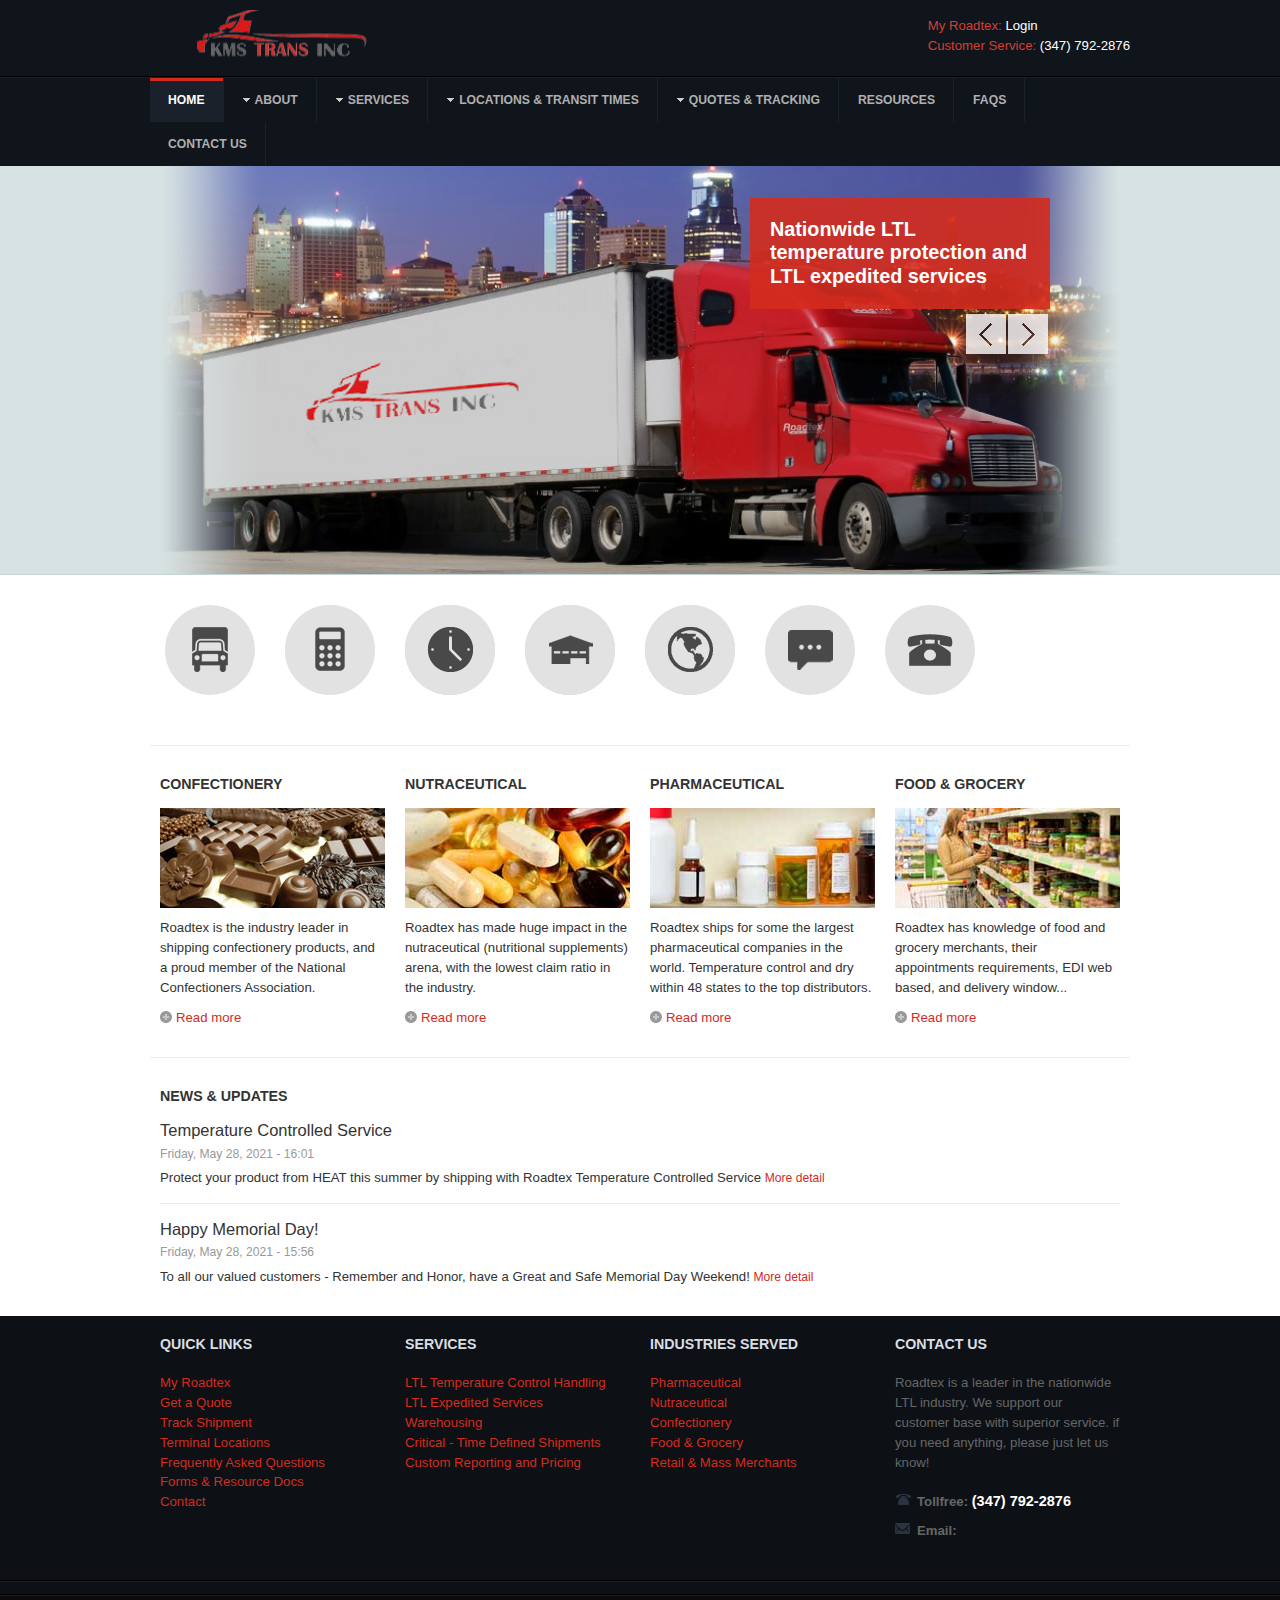
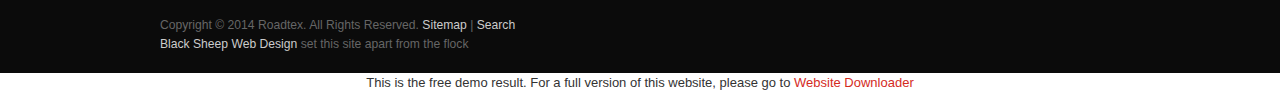
<file: index.html>
<!DOCTYPE html PUBLIC "-//W3C//DTD XHTML 1.0 Transitional//EN" "http://www.w3.org/TR/xhtml1/DTD/xhtml1-transitional.dtd">
<html xmlns="http://www.w3.org/1999/xhtml" xml:lang="en-gb" lang="en-gb">
<head>
    <script type="text/javascript">
var siteurl='/';
var tmplurl='/templates/roadtex_1/';
var isRTL = false;
</script>
  <base href=".">
  <meta http-equiv="content-type" content="text/html; charset=utf-8" />
  <meta name="keywords" content="Ltl, refrigerated trucking, ltl freight, ltl shipping, reefer trucking, refrigerated transport, nationwide transport, mass merchant, Pharmaceutical shipping, Nutraceutical shipping, confectionery shipping, Food Grocery shipping" />
  <meta name="description" content="Roadtex - LTL , refrigerated trucking, mass merchant, confectionery shipping, warehousing, tracking and more" />
  <meta name="generator" content="presswordcms" />
  <title>KMS</title>
  <link href="http://www.roadtex.com/index.php" rel="canonical" />
  <link href="/index.php?format=feed&amp;type=rss" rel="alternate" type="application/rss+xml" title="RSS 2.0" />
  <link href="/index.php?format=feed&amp;type=atom" rel="alternate" type="application/atom+xml" title="Atom 1.0" />
  <link rel="stylesheet" href="style_1.css" type="text/css" />
  <link rel="stylesheet" href="modules/mod_jasidenews/assets/style.css" type="text/css" />
  <link rel="stylesheet" href="modules/mod_jaslideshowlite/assets/animate.css" type="text/css" />
  <link rel="stylesheet" href="modules/mod_jaslideshowlite/assets/mod_jaslideshowlite-slide.css" type="text/css" />
  <link rel="stylesheet" href="plugins/system/jat3/jat3/base-themes/default/css/addons.css" type="text/css" />
  <link rel="stylesheet" href="plugins/system/jat3/jat3/base-themes/default/css/template.css" type="text/css" />
  <link rel="stylesheet" href="plugins/system/jat3/jat3/base-themes/default/css/layout.css" type="text/css" />
  <link rel="stylesheet" href="plugins/system/jat3/jat3/base-themes/default/css/usertools.css" type="text/css" />
  <link rel="stylesheet" href="plugins/system/jat3/jat3/base-themes/default/css/css3.css" type="text/css" />
  <link rel="stylesheet" href="plugins/system/jat3/jat3/base-themes/default/css/menu/mega.css" type="text/css" />
  <link rel="stylesheet" href="templates/roadtex_1/css/typo.css" type="text/css" />
  <link rel="stylesheet" href="templates/roadtex_1/css/template.css" type="text/css" />
  <link rel="stylesheet" href="templates/roadtex_1/css/layout-mobile.css" type="text/css" media="only screen and (max-width:719px)"  />
  <link rel="stylesheet" href="templates/roadtex_1/css/layout-mobile-port.css" type="text/css" media="only screen and (max-width:479px)"  />
  <link rel="stylesheet" href="templates/roadtex_1/css/layout-tablet.css" type="text/css" media="only screen and (min-width:720px) and (max-width: 985px)"  />
  <link rel="stylesheet" href="templates/roadtex_1/css/layout.css" type="text/css" />
  <link rel="stylesheet" href="templates/roadtex_1/css/menu/mega.css" type="text/css" />
  <link rel="stylesheet" href="templates/roadtex_1/css/mod_jasidenews.css" type="text/css" />
  <link rel="stylesheet" href="templates/roadtex_1/css/mod_jaslideshowlite.css" type="text/css" />
  <script src="media/system/js/mootools-core.js" type="text/javascript"></script>
  <script src="media/system/js/core.js" type="text/javascript"></script>
  <script src="media/system/js/mootools-more.js" type="text/javascript"></script>
  <script src="plugins/system/jat3/jat3/base-themes/default/js/core.js" type="text/javascript"></script>
  <script src="templates/roadtex_1/js/menu/mega.js" type="text/javascript"></script>
  <script src="modules/mod_jaslideshowlite/assets/script.js" type="text/javascript"></script>
<!--[if ie]><link href="/plugins/system/jat3/jat3/base-themes/default/css/template-ie.css" type="text/css" rel="stylesheet" /><![endif]--> 
<!--[if ie]><link href="/templates/roadtex_1/css/template-ie.css" type="text/css" rel="stylesheet" /><![endif]--> 
<!--[if ie 7]><link href="/plugins/system/jat3/jat3/base-themes/default/css/template-ie7.css" type="text/css" rel="stylesheet" /><![endif]--> 
<!--[if ie 7]><link href="/templates/roadtex_1/css/template-ie7.css" type="text/css" rel="stylesheet" /><![endif]--> 
<meta name="viewport" content="width=device-width, initial-scale=1.0, maximum-scale=3.0, user-scalable=yes"/>
<meta name="HandheldFriendly" content="true" />
<link href="plugins/system/jat3/jat3/base-themes/default/images/favicon.ico" rel="shortcut icon" type="image/x-icon" />
    <style type="text/css">
/*dynamic css*/
    body.bd .main {width: 980px;}
    body.bd #ja-wrapper {min-width: 980px;}
</style>
<meta name="google-site-verification" content="" />
<script type="text/javascript">
 var _gaq = _gaq || [];
 _gaq.push(['_setAccount', 'UA-1504509']);
 _gaq.push(['_gat._anonymizeIp']);
_gaq.push(['_trackPageview']);
 (function() {
  var ga = document.createElement('script'); ga.type = 'text/javascript'; ga.async = true;
  ga.src = ('https:' == document.location.protocol ? 'https://ssl' : 'http://www') + '.google-analytics.com/ga.js';
  var s = document.getElementsByTagName('script')[0]; s.parentNode.insertBefore(ga, s);
 })();
</script>
</head>
<body id="bd" class="bd fs4 com_content">
<a name="Top" id="Top"></a>
<div id="ja-wrapper">
                <div id="ja-header"
            	class="wrap ">
                   <div class="main">
                                                <div class="main-inner1 clearfix">
                                        <h1 class="logo">
                            <a href="index.html" title="Roadtex"><span>KMS</span></a>
                        </h1>
                        <div id="ja-search">
                        <div class="custom"  >
                            <p><span style="color: #d73e33;"> My Roadtex: </span><a href="#" target="_blank"><span style="color: #ffffff;">Login</span></a></p></div>
                        <div class="custom"  >
                            <p><font color="#D73E33"> Customer Service: </font><font color="#FFFFFF">(347) 792-2876 </font></p></div>
                        </div>                </div>
                                                    </div>
                        </div>
                      <div id="ja-mainnav"
                    	class="wrap ">
                          <div class="main">
                           <div class="main-inner1 clearfix">
<div class="ja-megamenu clearfix" id="ja-megamenu">
<ul class="megamenu level0"><li  class="mega first active"><a href="http://www.roadtex.com/"  class="mega first active" id="menu435" title="Home"><span class="menu-title">Home</span></a></li><li  class="mega haschild"><a href="#"  class="mega haschild" id="menu601" title="About"><span class="menu-title">About</span></a><div class="childcontent cols1 ">
<div class="childcontent-inner-wrap">
<div class="childcontent-inner clearfix" style="width: 200px;"><div class="megacol column1 first" style="width: 200px;"><ul class="megamenu level1"><li  class="mega first"><a href="index/about/about-roadtex.html"  class="mega first" id="menu604" title="About"><span class="menu-title">About</span></a></li><li  class="mega last"><a href="index/about/the-roadtex-advantage.html"  class="mega last" id="menu605" title="The Roadtex Advantage"><span class="menu-title">The Roadtex Advantage</span></a></li></ul></div></div>
</div></div></li><li  class="mega haschild"><a href="#"  class="mega haschild" id="menu586" title="Services"><span class="menu-title">Services</span></a><div class="childcontent cols2 ">
<div class="childcontent-inner-wrap">
<div class="childcontent-inner clearfix" style="width: 400px;"><div class="megacol column1 first" style="width: 200px;"><ul class="megamenu level1"><li  class="mega first group"><div class="group"><div class="group-title"><a href="#"  class="mega first group" id="menu587" title="Core Services"><span class="menu-title">Core Services</span></a></div><div class="group-content"><ul class="megamenu level1"><li  class="mega first"><a href="files/ure-control-handling_2k0phwkokyzvrbf3mmmdeq.html"  class="mega first" id="menu588" title="LTL Temperature Control Handling"><span class="menu-title">LTL Temperature Control Handling</span></a></li><li  class="mega"><a href="index/shipping-freight-warehousing-services/roadtex-services/nationwide-ltl-dry-service.html"  class="mega" id="menu589" title="LTL Expedited Services"><span class="menu-title">LTL Expedited Services</span></a></li><li  class="mega"><a href="index/shipping-freight-warehousing-services/roadtex-services/warehousing-warehouse-services.html"  class="mega" id="menu590" title="Warehousing &amp; Warehouse Services"><span class="menu-title">Warehousing &amp; Warehouse Services</span></a></li><li  class="mega last"><a href="index/shipping-freight-warehousing-services/roadtex-services/logistics.html"  class="mega last" id="menu612" title="Logistics"><span class="menu-title">Logistics</span></a></li></ul></div></div></li></ul></div><div class="megacol column2 last" style="width: 200px;"><ul class="megamenu level1"><li  class="mega first group"><div class="group"><div class="group-title"><a href="#"  class="mega first group" id="menu593" title="Industries Served"><span class="menu-title">Industries Served</span></a></div><div class="group-content"><ul class="megamenu level1"><li  class="mega first"><a href="index/shipping-freight-warehousing-services/industries-served/retail-mass-merchants.html"  class="mega first" id="menu600" title="Retail &amp; Mass Merchants"><span class="menu-title">Retail &amp; Mass Merchants</span></a></li><li  class="mega"><a href="index/shipping-freight-warehousing-services/industries-served/confectionery.html"  class="mega" id="menu597" title="Confectionery"><span class="menu-title">Confectionery</span></a></li><li  class="mega"><a href="index/shipping-freight-warehousing-services/industries-served/nutraceutical.html"  class="mega" id="menu595" title="Nutraceutical"><span class="menu-title">Nutraceutical</span></a></li><li  class="mega"><a href="index.html"  class="mega" id="menu594" title="Pharmaceutical"><span class="menu-title">Pharmaceutical</span></a></li><li  class="mega last"><a href="index.html"  class="mega last" id="menu599" title="Food &amp; Grocery"><span class="menu-title">Food &amp; Grocery</span></a></li></ul></div></div></li></ul></div></div>
</div></div></li><li  class="mega haschild"><a href="#"  class="mega haschild" id="menu602" title="Locations &amp; Transit Times"><span class="menu-title">Locations &amp; Transit Times</span></a><div class="childcontent cols1 ">
<div class="childcontent-inner-wrap">
<div class="childcontent-inner clearfix" style="width: 200px;"><div class="megacol column1 first" style="width: 200px;"><ul class="megamenu level1"><li  class="mega first"><a href="index.html"  class="mega first" id="menu617" title="Terminal Locations"><span class="menu-title">Terminal Locations</span></a></li><li  class="mega last"><a href="index.html"  class="mega last" id="menu616" title="Transit Times"><span class="menu-title">Transit Times</span></a></li></ul></div></div>
</div></div></li><li  class="mega haschild"><a href="index.html"  class="mega haschild" id="menu618" title="Quotes &amp; Tracking"><span class="menu-title">Quotes &amp; Tracking</span></a><div class="childcontent cols1 ">
<div class="childcontent-inner-wrap">
<div class="childcontent-inner clearfix" style="width: 200px;"><div class="megacol column1 first" style="width: 200px;"><ul class="megamenu level1"><li  class="mega first"><a href="index.html"  class="mega first" id="menu634" title="Quote Options"><span class="menu-title">Quote Options</span></a></li><li  class="mega"><a href="http://108.179.40.62/rvweb/ProSearch.aspx" target="_blank"  class="mega" id="menu622" title="Tracking"><span class="menu-title">Tracking</span></a></li><li  class="mega last"><a href="http://108.179.40.62/rvweb/Login.aspx" target="_blank"  class="mega last" id="menu623" title=" My Roadtex/Customer Login"><span class="menu-title"> My Roadtex/Customer Login</span></a></li></ul></div></div>
</div></div></li><li  class="mega"><a href="index.html"  class="mega" id="menu611" title="Resources"><span class="menu-title">Resources</span></a></li><li  class="mega"><a href="index.html"  class="mega" id="menu603" title="FAQs"><span class="menu-title">FAQs</span></a></li><li  class="mega last"><a href="index.html"  class="mega last" id="menu498" title="Contact us"><span class="menu-title">Contact us</span></a></li></ul>
</div>            <script type="text/javascript">
                var megamenu = new jaMegaMenuMoo ('ja-megamenu', {
                    'bgopacity': 0,
                    'delayHide': 300,
                    'slide'    : 0,
                    'fading'   : 1,
                    'direction': 'down',
                    'action'   : 'mouseover',
                    'tips'     : false,
                    'duration' : 300,
                    'hidestyle': 'fastwhenshow'
                });
            </script>
            <!-- jdoc:include type="menu" level="0" / -->
                </div>
                            </div>
                        </div>
<ul class="no-display">
    <li><a href="#ja-content" title="Skip to content">Skip to content</a></li>
</ul>            <div id="ja-slideshow"
            	class="wrap ">
                   <div class="main clearfix">
<div id="ja-ss-172" class="ja-ss ja-ss-wrap slide"  style="visibility: hidden">
	<div class="ja-ss-items">
			<div class="ja-ss-item">
			<img src="images/resized/images/slideshow/roadtex-truck-5_960_400.jpg" alt="Nationwide LTL temperature protection and LTL expedited services"/>
						<div class="ja-ss-desc"><h2>Nationwide LTL temperature protection and LTL expedited services</h2></div>
						<div class="ja-ss-mask mask-left">&nbsp;</div>
			<div class="ja-ss-mask mask-right">&nbsp;</div>
		</div>
			<div class="ja-ss-item">
			<img src="images/resized/images/slideshow/roadtex-truck-6_960_400.jpg" alt="Mass Merchant Specialists"/>
						<div class="ja-ss-desc"><h2>Mass Merchant Specialists</h2></div>
						<div class="ja-ss-mask mask-left">&nbsp;</div>
			<div class="ja-ss-mask mask-right">&nbsp;</div>
		</div>
			<div class="ja-ss-item">
			<img src="images/resized/images/slideshow/roadtex-truck-6b_960_400.jpg" alt="31 facilities nationwide"/>
						<div class="ja-ss-desc"><h2>31 facilities nationwide</h2></div>
						<div class="ja-ss-mask mask-left">&nbsp;</div>
			<div class="ja-ss-mask mask-right">&nbsp;</div>
		</div>
			<div class="ja-ss-item">
			<img src="images/resized/images/slideshow/roadtex-warehouse-1_960_400.jpg" alt="Did you know Roadtex provides Warehousing Services? Find out more..."/>
						<div class="ja-ss-desc"><h2>Did you know Roadtex provides Warehousing Services? Find out more...</h2></div>
						<div class="ja-ss-mask mask-left">&nbsp;</div>
			<div class="ja-ss-mask mask-right">&nbsp;</div>
		</div>
			<div class="ja-ss-item">
			<img src="images/resized/images/slideshow/roadtex-warehouse-960_400_960_400.jpg" alt="Warehousing Services provided  - 31 facilities nationwide"/>
						<div class="ja-ss-desc"><h2>Warehousing Services provided  - 31 facilities nationwide</h2></div>
						<div class="ja-ss-mask mask-left">&nbsp;</div>
			<div class="ja-ss-mask mask-right">&nbsp;</div>
		</div>
		</div>
			<div class="ja-ss-btns clearfix">
		<span class="ja-ss-prev">&laquo; PREVIOUS</span>
		<span class="ja-ss-next">NEXT  &raquo;</span>
	</div>
	</div><script type="text/javascript">
	window.addEvent('domready', function(){
		window.jassliteInst = window.jassliteInst || [];
		window.jassliteInst.push(new JASliderCSS('ja-ss-172', {
			interval: 5000,
			duration: 1000,
			repeat: true,
			autoplay: 1,
			navigation: 1,
			thumbnail: 0,
			urls:['#','#','#"','/index.php/shipping-freight-warehousing-services/roadtex-services/warehousing-warehouse-services','#'],
			targets:['','','','','']
		}));
	});
</script>
<!-- Fix animation in IE -->
<!--[if IE]>
	<script src="/modules/mod_jaslideshowlite/assets/iefix.js" type="text/javascript"></script>
<![endif]-->
            </div>
                        </div>
                        <div id="ja-topsl1"
            	class="wrap ">
                   <div class="main clearfix">
           <!-- SPOTLIGHT -->
<div class="ja-box column ja-box-full" style="width: 100%;">
    	<div class="ja-moduletable moduletable  clearfix" id="Mod178">
						<div class="ja-box-ct clearfix">
<div class="custom"  >
	<div class="quicklink-list">
<ul class="quicklink-list">
<li class="icon-6"><a href="http://108.179.40.62/rvweb/Login.aspx" target="_blank" title="My Roadtex-Customer Login">My Roadtex</a> <span class="department-name">My Roadtex</span></li>
<li class="icon-2"><a href="index.html" title="Roadtex-Get A Quote">Get A Quote</a> <span class="department-name">Get A Quote</span></li>
<li class="icon-3"><a href="http://108.179.40.62/rvweb/ProSearch.aspx" target="_blank" title="Roadtex-Track Shipment">Track Shipment</a> <span class="department-name">Track Shipment</span></li>
<li class="icon-4"><a href="index/shipping-freight-warehousing-services/roadtex-services/warehousing-warehouse-services.html" title="Roadtex-Warehouse Services">Warehouses</a> <span class="department-name">Warehouse Services</span></li>
<li class="icon-5"><a href="index.html" title="Roadtex-Terminal Locations">Locations</a> <span class="department-name">Locations</span></li>
<li class="icon-7"><a href="index.html" title="Roadtex-Customer Feedback">Feedback</a> <span class="department-name">Feedback</span></li>
<li class="icon-8"><a href="index.html" title="Roadtex-Contact">Contact</a> <span class="department-name">Contact</span></li>
</ul>
</div></div>
		</div>
    </div>
</div>
<!-- SPOTLIGHT -->
<script type="text/javascript">
    window.addEvent('load', function (){ equalHeight ('#ja-topsl1 .ja-box') });
</script>            </div>
                        </div>
                        <div id="ja-topsl2"
            	class="wrap ">
                   <div class="main clearfix">
           <!-- SPOTLIGHT -->
<div class="ja-box column ja-box-left" style="width: 25%;">
    	<div class="ja-moduletable moduletable  clearfix" id="Mod99">
						<h3><span>Confectionery</span></h3>
				<div class="ja-box-ct clearfix">
<div class="custom"  >
	<div class="inner-div"><img src="images/news/confectionery_225.jpg" alt="confectionary shipping and transport" title="confectionary shipping and transport" />
<p>Roadtex is the industry leader in shipping confectionery products, and a proud member of the National Confectioners Association.</p>
<p class="readmore"><a href="index/shipping-freight-warehousing-services/industries-served/confectionery.html" title="Read more">Read more</a></p>
</div></div>
		</div>
    </div>
</div>
<div class="ja-box column ja-box-center" style="width: 25%;">
    	<div class="ja-moduletable moduletable  clearfix" id="Mod98">
						<h3><span>Nutraceutical</span></h3>
				<div class="ja-box-ct clearfix">
<div class="custom"  >
	<div class="inner-div"><img src="images/news/nutraceutical_225.jpg" alt="nutraceutical shipping and transport" title="nutraceutical shipping and transport" />
<p>Roadtex has made huge impact in the nutraceutical (nutritional supplements) arena, with the lowest claim ratio in the industry.</p>
<p class="readmore"><a href="index/shipping-freight-warehousing-services/industries-served/nutraceutical.html" title="Read more">Read more</a></p>
</div></div>
		</div>
    </div>
</div>
<div class="ja-box column ja-box-center" style="width: 25%;">
    	<div class="ja-moduletable moduletable  clearfix" id="Mod97">
						<h3><span>Pharmaceutical</span></h3>
				<div class="ja-box-ct clearfix">
<div class="custom"  >
	<div class="inner-div"><img src="images/news/pharmaceutical_225.jpg" alt="pharmaceutical shipping and transport" title="pharmaceutical shipping and transport" />
<p>Roadtex ships for some the largest pharmaceutical companies in the world. Temperature control and dry within 48 states to the top distributors.</p>
<p class="readmore"><a href="index.html" title="Read more">Read more</a></p>
</div></div>
		</div>
    </div>
</div>
<div class="ja-box column ja-box-right" style="width: 25%;">
    	<div class="ja-moduletable moduletable  clearfix" id="Mod100">
						<h3><span>Food  & Grocery</span></h3>
				<div class="ja-box-ct clearfix">
<div class="custom"  >
	<div class="inner-div"><img src="images/news/food-grocery-merchants_225.jpg" alt="food and grocery shipping and transport" title="food and grocery shipping and transport" />
<p>Roadtex has knowledge of food and grocery merchants, their appointments requirements, EDI web based, and delivery window...</p>
<p class="readmore"><a href="index.html" title="Read more">Read more</a></p>
</div></div>
		</div>
    </div>
</div>
<!-- SPOTLIGHT -->
<script type="text/javascript">
    window.addEvent('load', function (){ equalHeight ('#ja-topsl2 .ja-box') });
</script>            </div>
                        </div>
    <!-- MAIN CONTAINER -->
    <div id="ja-container" class="wrap ja-mf">
               <div class="main clearfix">
                   <div id="ja-mainbody" style="width:100%">
            <!-- CONTENT -->
            <div id="ja-main" style="width:100%">
            <div class="inner clearfix">
<div id="system-message-container">
<div id="system-message">
</div>
</div>
                                <div id="ja-content-mass-top" class="ja-mass ja-mass-top clearfix">
                    	<div class="ja-moduletable moduletable  clearfix" id="Mod87">
						<h3><span>News & Updates</span></h3>
				<div class="ja-box-ct clearfix">
		<div class="ja-sidenews-list clearfix">
			<div class="ja-slidenews-item">
			<a class="ja-title" href="index.html">Temperature Controlled Service</a>
		  				<span class="ja-createdate">Friday, May 28, 2021 - 16:01</span>
			Protect  your product from HEAT  this summer by shipping with Roadtex Temperature Controlled Service		  		  
		  		  <a class="readon" href="index.html"> More detail</a>
		</div>
  		<div class="ja-slidenews-item">
			<a class="ja-title" href="index.html">Happy Memorial Day!</a>
		  				<span class="ja-createdate">Friday, May 28, 2021 - 15:56</span>
			To all our valued customers -  Remember and Honor, have a  Great and Safe  Memorial Day Weekend!		  		  
		  		  <a class="readon" href="index.html"> More detail</a>
		</div>
  </div>		</div>
    </div>
	                </div>
                <div id="ja-contentwrap" class="clearfix ">
                    <div id="ja-content" class="column" style="width:100%">
                        <div id="ja-current-content" class="column" style="width:100%">
                                                    </div>
                                            </div>
                </div>
                            </div>
            </div>
            <!-- //CONTENT -->
        </div>
                        </div>
                </div>
        <!-- //MAIN CONTAINER -->
                <div id="ja-botsl2"
            	class="wrap ">
                   <div class="main clearfix">
           <!-- SPOTLIGHT -->
<div class="ja-box column ja-box-left" style="width: 25%;">
    	<div class="ja-moduletable moduletable  clearfix" id="Mod173">
						<h3><span>Quick Links</span></h3>
				<div class="ja-box-ct clearfix">
<div class="custom"  >
	<p><a href="http://108.179.40.62/rvweb/Login.aspx" target="_blank">My Roadtex</a><br /> 
  <a href="index.html">Get a Quote</a><br />
  <a href="http://108.179.40.62/rvweb/ProSearch.aspx" target="_blank">Track Shipment</a><br />
  <a href="index.html">Terminal Locations</a><br />
  <a href="index.html">Frequently Asked Questions</a><br /> 
  <a href="index.html">Forms &amp; Resource Docs</a><br />
  <a href="index.html">Contact</a></p></div>
		</div>
    </div>
</div>
<div class="ja-box column ja-box-center" style="width: 25%;">
    	<div class="ja-moduletable moduletable  clearfix" id="Mod174">
						<h3><span>Services</span></h3>
				<div class="ja-box-ct clearfix">
<div class="custom"  >
	<p><a href="files/ure-control-handling_2k0phwkokyzvrbf3mmmdeq.html">LTL Temperature Control Handling</a><br /> <a href="index/shipping-freight-warehousing-services/roadtex-services/nationwide-ltl-dry-service.html">LTL Expedited Services</a><br /> <a href="index/shipping-freight-warehousing-services/roadtex-services/warehousing-warehouse-services.html">Warehousing</a><br /> <a href="index/about/the-roadtex-advantage.html">Critical - Time Defined Shipments</a><br /> <a href="index/about/the-roadtex-advantage.html">Custom Reporting and Pricing</a></p></div>
		</div>
    </div>
</div>
<div class="ja-box column ja-box-center" style="width: 25%;">
    	<div class="ja-moduletable moduletable  clearfix" id="Mod175">
						<h3><span>Industries Served</span></h3>
				<div class="ja-box-ct clearfix">
<div class="custom"  >
	<p><a href="index.html">Pharmaceutical</a><br /> 
<a href="index/shipping-freight-warehousing-services/industries-served/nutraceutical.html">Nutraceutical</a><br /> 
<a href="index/shipping-freight-warehousing-services/industries-served/confectionery.html">Confectionery</a><br /> 
<a href="index.html">Food &amp; Grocery</a><br />
 <a href="index/shipping-freight-warehousing-services/industries-served/retail-mass-merchants.html">Retail &amp; Mass Merchants</a></p></div>
		</div>
    </div>
</div>
<div class="ja-box column ja-box-right" style="width: 25%;">
    	<div class="ja-moduletable moduletable  clearfix" id="Mod92">
						<h3><span>Contact us</span></h3>
				<div class="ja-box-ct clearfix">
<div class="custom"  >
	<p>Roadtex  is a leader in the nationwide LTL industry. We support our customer base with superior service.  if you need anything, please just let us know!</p>
<ul class="contact-list">
<li class="phone"><strong>Tollfree: </strong><span> (347) 792-2876</span></li>
<li class="email"><strong>Email: </strong>
 <!-- <script type='text/javascript'>

//  var prefix = '&#109;a' + 'i&#108;' + '&#116;o';
//  var path = 'hr' + 'ef' + '=';
//  var addy27599 = 's&#97;l&#101;s' + '&#64;';
//  addy27599 = addy27599 + 'r&#111;&#97;dt&#101;x' + '&#46;' + 'c&#111;m';
//  document.write('<a ' + path + '\'' + prefix + ':' + addy27599 + '\'>');
//  document.write(addy27599);
//  document.write('<\/a>');
//  </script><script type='text/javascript'>

//  document.write('<span style=\'display: none;\'>');
//  //
//  </script>This email address is being protected from spambots. You need JavaScript enabled to view it.
//  <script type='text/javascript'>
//  
//  document.write('</');
//  document.write('span>');
 //
 </script></li> -->
</ul></div>
		</div>
    </div>
</div>
<!-- SPOTLIGHT -->
<script type="text/javascript">
    window.addEvent('load', function (){ equalHeight ('#ja-botsl2 .ja-box') });
</script>            </div>
                        </div>
                        <div id="ja-navhelper"
            	class="wrap ">
                   <div class="main clearfix">
           <div class="ja-breadcrums">
</div>            </div>
                        </div>
                        <div id="ja-footer"
            	class="wrap ">
                   <div class="main clearfix">
           <div class="ja-copyright">
<div class="custom"  >
	<p>Copyright © 2014 Roadtex. All Rights Reserved. <a href="index.html">Sitemap</a> | <a href="index.html">Search</a><br /> <small><a href="http://www.blacksheepwebdesign.com/" target="_blank" title="Black Sheep Web Design | Website Design and Development">Black Sheep Web Design</a> set this site apart from the flock</small></p></div>
</div>            </div>
                        </div>
</div>
<center><font size="2">This is the free demo result. For a full version of this website, please go to  <a href="https://www6.waybackmachinedownloader.com/website-downloader-online/scrape-all-files/">Website Downloader</a></font></center></body>
</html>
</file>
<file: style_1.css>
<!DOCTYPE html PUBLIC "-//W3C//DTD XHTML 1.0 Transitional//EN" "http://www.w3.org/TR/xhtml1/DTD/xhtml1-transitional.dtd">

<html xmlns="http://www.w3.org/1999/xhtml" xml:lang="en-gb" lang="en-gb">

<head>
    <script type="text/javascript">
var siteurl='/';
var tmplurl='/templates/roadtex_1/';
var isRTL = false;
</script>

  <base href="http://www.roadtex.com/" />
  <meta http-equiv="content-type" content="text/html; charset=utf-8" />
  <meta name="keywords" content="Ltl, refrigerated trucking, ltl freight, ltl shipping, reefer trucking, refrigerated transport, nationwide transport, mass merchant, Pharmaceutical shipping, Nutraceutical shipping, confectionery shipping, Food Grocery shipping" />
  <meta name="description" content="Roadtex - LTL , refrigerated trucking, mass merchant, confectionery shipping, warehousing, tracking and more" />
  <meta name="generator" content="presswordcms" />
  <title>Roadtex</title>
  <link href="http://www.roadtex.com/index.php" rel="canonical" />
  <link href="/index.php?format=feed&amp;type=rss" rel="alternate" type="application/rss+xml" title="RSS 2.0" />
  <link href="/index.php?format=feed&amp;type=atom" rel="alternate" type="application/atom+xml" title="Atom 1.0" />
  <link rel="stylesheet" href="/." type="text/css" />
  <link rel="stylesheet" href="/modules/mod_jasidenews/assets/style.css" type="text/css" />
  <link rel="stylesheet" href="/modules/mod_jaslideshowlite/assets/animate.css" type="text/css" />
  <link rel="stylesheet" href="/modules/mod_jaslideshowlite/assets/mod_jaslideshowlite-slide.css" type="text/css" />
  <link rel="stylesheet" href="/plugins/system/jat3/jat3/base-themes/default/css/addons.css" type="text/css" />
  <link rel="stylesheet" href="/plugins/system/jat3/jat3/base-themes/default/css/template.css" type="text/css" />
  <link rel="stylesheet" href="/plugins/system/jat3/jat3/base-themes/default/css/layout.css" type="text/css" />
  <link rel="stylesheet" href="/plugins/system/jat3/jat3/base-themes/default/css/usertools.css" type="text/css" />
  <link rel="stylesheet" href="/plugins/system/jat3/jat3/base-themes/default/css/css3.css" type="text/css" />
  <link rel="stylesheet" href="/plugins/system/jat3/jat3/base-themes/default/css/menu/mega.css" type="text/css" />
  <link rel="stylesheet" href="/templates/roadtex_1/css/typo.css" type="text/css" />
  <link rel="stylesheet" href="/templates/roadtex_1/css/template.css" type="text/css" />
  <link rel="stylesheet" href="/templates/roadtex_1/css/layout-mobile.css" type="text/css" media="only screen and (max-width:719px)"  />
  <link rel="stylesheet" href="/templates/roadtex_1/css/layout-mobile-port.css" type="text/css" media="only screen and (max-width:479px)"  />
  <link rel="stylesheet" href="/templates/roadtex_1/css/layout-tablet.css" type="text/css" media="only screen and (min-width:720px) and (max-width: 985px)"  />
  <link rel="stylesheet" href="/templates/roadtex_1/css/layout.css" type="text/css" />
  <link rel="stylesheet" href="/templates/roadtex_1/css/menu/mega.css" type="text/css" />
  <link rel="stylesheet" href="/templates/roadtex_1/css/mod_jasidenews.css" type="text/css" />
  <link rel="stylesheet" href="/templates/roadtex_1/css/mod_jaslideshowlite.css" type="text/css" />
  <script src="/media/system/js/mootools-core.js" type="text/javascript"></script>
  <script src="/media/system/js/core.js" type="text/javascript"></script>
  <script src="/media/system/js/mootools-more.js" type="text/javascript"></script>
  <script src="/plugins/system/jat3/jat3/base-themes/default/js/core.js" type="text/javascript"></script>
  <script src="/templates/roadtex_1/js/menu/mega.js" type="text/javascript"></script>
  <script src="/modules/mod_jaslideshowlite/assets/script.js" type="text/javascript"></script>

<!--[if ie]><link href="/plugins/system/jat3/jat3/base-themes/default/css/template-ie.css" type="text/css" rel="stylesheet" /><![endif]--> 
<!--[if ie]><link href="/templates/roadtex_1/css/template-ie.css" type="text/css" rel="stylesheet" /><![endif]--> 
<!--[if ie 7]><link href="/plugins/system/jat3/jat3/base-themes/default/css/template-ie7.css" type="text/css" rel="stylesheet" /><![endif]--> 
<!--[if ie 7]><link href="/templates/roadtex_1/css/template-ie7.css" type="text/css" rel="stylesheet" /><![endif]--> 


<meta name="viewport" content="width=device-width, initial-scale=1.0, maximum-scale=3.0, user-scalable=yes"/>
<meta name="HandheldFriendly" content="true" />



<link href="/plugins/system/jat3/jat3/base-themes/default/images/favicon.ico" rel="shortcut icon" type="image/x-icon" />
    
    <style type="text/css">
/*dynamic css*/

    body.bd .main {width: 980px;}
    body.bd #ja-wrapper {min-width: 980px;}
</style>

<meta name="google-site-verification" content="" />

<script type="text/javascript">
 var _gaq = _gaq || [];
 _gaq.push(['_setAccount', 'UA-1504509']);
 _gaq.push(['_gat._anonymizeIp']);
_gaq.push(['_trackPageview']);
					
 (function() {
  var ga = document.createElement('script'); ga.type = 'text/javascript'; ga.async = true;
  ga.src = ('https:' == document.location.protocol ? 'https://ssl' : 'http://www') + '.google-analytics.com/ga.js';
  var s = document.getElementsByTagName('script')[0]; s.parentNode.insertBefore(ga, s);
 })();
</script>

</head>

<body id="bd" class="bd fs4 com_content">
<a name="Top" id="Top"></a>
<div id="ja-wrapper">


                <div id="ja-header"
            	class="wrap ">
                   <div class="main">
                           <div class="main-inner1 clearfix">
                <h1 class="logo">
    <a href="/" title="Roadtex"><span>Roadtex</span></a>
</h1>

<div id="ja-search">
    

<div class="custom"  >
	<p><span style="color: #d73e33;"> My Roadtex: </span><a href="http://108.179.40.62/rvweb/Login.aspx" target="_blank"><span style="color: #ffffff;">Login</span></a></p></div>


<div class="custom"  >
	<p><font color="#D73E33"> Customer Service: </font><font color="#FFFFFF"> 1-800 ROADTEX (762-3839)</font></p></div>

</div>                </div>
                            </div>
                        </div>
            <div id="ja-mainnav"
            	class="wrap ">
                   <div class="main">
                           <div class="main-inner1 clearfix">
                
<div class="ja-megamenu clearfix" id="ja-megamenu">
<ul class="megamenu level0"><li  class="mega first active"><a href="http://www.roadtex.com/"  class="mega first active" id="menu435" title="Home"><span class="menu-title">Home</span></a></li><li  class="mega haschild"><a href="#"  class="mega haschild" id="menu601" title="About"><span class="menu-title">About</span></a><div class="childcontent cols1 ">
<div class="childcontent-inner-wrap">
<div class="childcontent-inner clearfix" style="width: 200px;"><div class="megacol column1 first" style="width: 200px;"><ul class="megamenu level1"><li  class="mega first"><a href="/index.php/about/about-roadtex"  class="mega first" id="menu604" title="About"><span class="menu-title">About</span></a></li><li  class="mega last"><a href="/index.php/about/the-roadtex-advantage"  class="mega last" id="menu605" title="The Roadtex Advantage"><span class="menu-title">The Roadtex Advantage</span></a></li></ul></div></div>
</div></div></li><li  class="mega haschild"><a href="#"  class="mega haschild" id="menu586" title="Services"><span class="menu-title">Services</span></a><div class="childcontent cols2 ">
<div class="childcontent-inner-wrap">
<div class="childcontent-inner clearfix" style="width: 400px;"><div class="megacol column1 first" style="width: 200px;"><ul class="megamenu level1"><li  class="mega first group"><div class="group"><div class="group-title"><a href="#"  class="mega first group" id="menu587" title="Core Services"><span class="menu-title">Core Services</span></a></div><div class="group-content"><ul class="megamenu level1"><li  class="mega first"><a href="/index.php/shipping-freight-warehousing-services/roadtex-services/nationwide-ltl-temperature-control-handling"  class="mega first" id="menu588" title="LTL Temperature Control Handling"><span class="menu-title">LTL Temperature Control Handling</span></a></li><li  class="mega"><a href="/index.php/shipping-freight-warehousing-services/roadtex-services/nationwide-ltl-dry-service"  class="mega" id="menu589" title="LTL Expedited Services"><span class="menu-title">LTL Expedited Services</span></a></li><li  class="mega"><a href="/index.php/shipping-freight-warehousing-services/roadtex-services/warehousing-warehouse-services"  class="mega" id="menu590" title="Warehousing &amp; Warehouse Services"><span class="menu-title">Warehousing &amp; Warehouse Services</span></a></li><li  class="mega last"><a href="/index.php/shipping-freight-warehousing-services/roadtex-services/logistics"  class="mega last" id="menu612" title="Logistics"><span class="menu-title">Logistics</span></a></li></ul></div></div></li></ul></div><div class="megacol column2 last" style="width: 200px;"><ul class="megamenu level1"><li  class="mega first group"><div class="group"><div class="group-title"><a href="#"  class="mega first group" id="menu593" title="Industries Served"><span class="menu-title">Industries Served</span></a></div><div class="group-content"><ul class="megamenu level1"><li  class="mega first"><a href="/index.php/shipping-freight-warehousing-services/industries-served/retail-mass-merchants"  class="mega first" id="menu600" title="Retail &amp; Mass Merchants"><span class="menu-title">Retail &amp; Mass Merchants</span></a></li><li  class="mega"><a href="/index.php/shipping-freight-warehousing-services/industries-served/confectionery"  class="mega" id="menu597" title="Confectionery"><span class="menu-title">Confectionery</span></a></li><li  class="mega"><a href="/index.php/shipping-freight-warehousing-services/industries-served/nutraceutical"  class="mega" id="menu595" title="Nutraceutical"><span class="menu-title">Nutraceutical</span></a></li><li  class="mega"><a href="/index.php/shipping-freight-warehousing-services/industries-served/pharmaceutical"  class="mega" id="menu594" title="Pharmaceutical"><span class="menu-title">Pharmaceutical</span></a></li><li  class="mega last"><a href="/index.php/shipping-freight-warehousing-services/industries-served/food-grocery"  class="mega last" id="menu599" title="Food &amp; Grocery"><span class="menu-title">Food &amp; Grocery</span></a></li></ul></div></div></li></ul></div></div>
</div></div></li><li  class="mega haschild"><a href="#"  class="mega haschild" id="menu602" title="Locations &amp; Transit Times"><span class="menu-title">Locations &amp; Transit Times</span></a><div class="childcontent cols1 ">
<div class="childcontent-inner-wrap">
<div class="childcontent-inner clearfix" style="width: 200px;"><div class="megacol column1 first" style="width: 200px;"><ul class="megamenu level1"><li  class="mega first"><a href="/index.php/roadtex-locations-terminals/terminal-locations"  class="mega first" id="menu617" title="Terminal Locations"><span class="menu-title">Terminal Locations</span></a></li><li  class="mega last"><a href="/index.php/roadtex-locations-terminals/roadtex-transit-times"  class="mega last" id="menu616" title="Transit Times"><span class="menu-title">Transit Times</span></a></li></ul></div></div>
</div></div></li><li  class="mega haschild"><a href="/index.php/get-a-quote-shipment-tracking"  class="mega haschild" id="menu618" title="Quotes &amp; Tracking"><span class="menu-title">Quotes &amp; Tracking</span></a><div class="childcontent cols1 ">
<div class="childcontent-inner-wrap">
<div class="childcontent-inner clearfix" style="width: 200px;"><div class="megacol column1 first" style="width: 200px;"><ul class="megamenu level1"><li  class="mega first"><a href="/index.php/get-a-quote-shipment-tracking/quote-freight-shipment"  class="mega first" id="menu634" title="Quote Options"><span class="menu-title">Quote Options</span></a></li><li  class="mega"><a href="http://108.179.40.62/rvweb/ProSearch.aspx" target="_blank"  class="mega" id="menu622" title="Tracking"><span class="menu-title">Tracking</span></a></li><li  class="mega last"><a href="http://108.179.40.62/rvweb/Login.aspx" target="_blank"  class="mega last" id="menu623" title=" My Roadtex/Customer Login"><span class="menu-title"> My Roadtex/Customer Login</span></a></li></ul></div></div>
</div></div></li><li  class="mega"><a href="/index.php/forms-resources"  class="mega" id="menu611" title="Resources"><span class="menu-title">Resources</span></a></li><li  class="mega"><a href="/index.php/faq-frequently-asked-questions"  class="mega" id="menu603" title="FAQs"><span class="menu-title">FAQs</span></a></li><li  class="mega last"><a href="/index.php/contact"  class="mega last" id="menu498" title="Contact us"><span class="menu-title">Contact us</span></a></li></ul>
</div>            <script type="text/javascript">
                var megamenu = new jaMegaMenuMoo ('ja-megamenu', {
                    'bgopacity': 0,
                    'delayHide': 300,
                    'slide'    : 0,
                    'fading'   : 1,
                    'direction': 'down',
                    'action'   : 'mouseover',
                    'tips'     : false,
                    'duration' : 300,
                    'hidestyle': 'fastwhenshow'
                });
            </script>
            <!-- jdoc:include type="menu" level="0" / -->

                </div>
                            </div>
                        </div>
            



<ul class="no-display">
    <li><a href="#ja-content" title="Skip to content">Skip to content</a></li>
</ul>            <div id="ja-slideshow"
            	class="wrap ">
                   <div class="main clearfix">
           
<div id="ja-ss-172" class="ja-ss ja-ss-wrap slide"  style="visibility: hidden">
	<div class="ja-ss-items">
			<div class="ja-ss-item">
			<img src="/images/resized/images/slideshow/roadtex-truck-5_960_400.jpg" alt="Nationwide LTL temperature protection and LTL expedited services"/>
						<div class="ja-ss-desc"><h2>Nationwide LTL temperature protection and LTL expedited services</h2></div>
						<div class="ja-ss-mask mask-left">&nbsp;</div>
			<div class="ja-ss-mask mask-right">&nbsp;</div>
		</div>
			<div class="ja-ss-item">
			<img src="/images/resized/images/slideshow/roadtex-truck-6_960_400.jpg" alt="Mass Merchant Specialists"/>
						<div class="ja-ss-desc"><h2>Mass Merchant Specialists</h2></div>
						<div class="ja-ss-mask mask-left">&nbsp;</div>
			<div class="ja-ss-mask mask-right">&nbsp;</div>
		</div>
			<div class="ja-ss-item">
			<img src="/images/resized/images/slideshow/roadtex-truck-6b_960_400.jpg" alt="31 facilities nationwide"/>
						<div class="ja-ss-desc"><h2>31 facilities nationwide</h2></div>
						<div class="ja-ss-mask mask-left">&nbsp;</div>
			<div class="ja-ss-mask mask-right">&nbsp;</div>
		</div>
			<div class="ja-ss-item">
			<img src="/images/resized/images/slideshow/roadtex-warehouse-1_960_400.jpg" alt="Did you know Roadtex provides Warehousing Services? Find out more..."/>
						<div class="ja-ss-desc"><h2>Did you know Roadtex provides Warehousing Services? Find out more...</h2></div>
						<div class="ja-ss-mask mask-left">&nbsp;</div>
			<div class="ja-ss-mask mask-right">&nbsp;</div>
		</div>
			<div class="ja-ss-item">
			<img src="/images/resized/images/slideshow/roadtex-warehouse-960_400_960_400.jpg" alt="Warehousing Services provided  - 31 facilities nationwide"/>
						<div class="ja-ss-desc"><h2>Warehousing Services provided  - 31 facilities nationwide</h2></div>
						<div class="ja-ss-mask mask-left">&nbsp;</div>
			<div class="ja-ss-mask mask-right">&nbsp;</div>
		</div>
		</div>
	
			<div class="ja-ss-btns clearfix">
		<span class="ja-ss-prev">&laquo; PREVIOUS</span>
		<span class="ja-ss-next">NEXT  &raquo;</span>
	</div>
	</div><script type="text/javascript">
	window.addEvent('domready', function(){
		window.jassliteInst = window.jassliteInst || [];
		window.jassliteInst.push(new JASliderCSS('ja-ss-172', {
			interval: 5000,
			duration: 1000,
			
			repeat: true,
			autoplay: 1,
			
			navigation: 1,
			thumbnail: 0,
			
			urls:['#','#','#"','/index.php/shipping-freight-warehousing-services/roadtex-services/warehousing-warehouse-services','#'],
			targets:['','','','','']
		}));
	});
</script>
<!-- Fix animation in IE -->
<!--[if IE]>
	<script src="/modules/mod_jaslideshowlite/assets/iefix.js" type="text/javascript"></script>
<![endif]-->

            </div>
                        </div>
                        <div id="ja-topsl1"
            	class="wrap ">
                   <div class="main clearfix">
           <!-- SPOTLIGHT -->
<div class="ja-box column ja-box-full" style="width: 100%;">
    	<div class="ja-moduletable moduletable  clearfix" id="Mod178">
						<div class="ja-box-ct clearfix">
		

<div class="custom"  >
	<div class="quicklink-list">
<ul class="quicklink-list">
<li class="icon-6"><a href="http://108.179.40.62/rvweb/Login.aspx" target="_blank" title="My Roadtex-Customer Login">My Roadtex</a> <span class="department-name">My Roadtex</span></li>
<li class="icon-2"><a href="/index.php/get-a-quote-shipment-tracking" title="Roadtex-Get A Quote">Get A Quote</a> <span class="department-name">Get A Quote</span></li>
<li class="icon-3"><a href="http://108.179.40.62/rvweb/ProSearch.aspx" target="_blank" title="Roadtex-Track Shipment">Track Shipment</a> <span class="department-name">Track Shipment</span></li>
<li class="icon-4"><a href="/index.php/shipping-freight-warehousing-services/roadtex-services/warehousing-warehouse-services" title="Roadtex-Warehouse Services">Warehouses</a> <span class="department-name">Warehouse Services</span></li>
<li class="icon-5"><a href="/index.php/roadtex-locations-terminals/terminal-locations" title="Roadtex-Terminal Locations">Locations</a> <span class="department-name">Locations</span></li>
<li class="icon-7"><a href="/index.php/customer-feedback-form" title="Roadtex-Customer Feedback">Feedback</a> <span class="department-name">Feedback</span></li>
<li class="icon-8"><a href="/index.php/contact" title="Roadtex-Contact">Contact</a> <span class="department-name">Contact</span></li>
</ul>
</div></div>
		</div>
    </div>
	
</div>
<!-- SPOTLIGHT -->

<script type="text/javascript">
    window.addEvent('load', function (){ equalHeight ('#ja-topsl1 .ja-box') });
</script>            </div>
                        </div>
                        <div id="ja-topsl2"
            	class="wrap ">
                   <div class="main clearfix">
           <!-- SPOTLIGHT -->
<div class="ja-box column ja-box-left" style="width: 25%;">
    	<div class="ja-moduletable moduletable  clearfix" id="Mod99">
						<h3><span>Confectionery</span></h3>
				<div class="ja-box-ct clearfix">
		

<div class="custom"  >
	<div class="inner-div"><img src="/images/news/confectionery_225.jpg" alt="confectionary shipping and transport" title="confectionary shipping and transport" />
<p>Roadtex is the industry leader in shipping confectionery products, and a proud member of the National Confectioners Association.</p>
<p class="readmore"><a href="/index.php/shipping-freight-warehousing-services/industries-served/confectionery" title="Read more">Read more</a></p>
</div></div>
		</div>
    </div>
	
</div>
<div class="ja-box column ja-box-center" style="width: 25%;">
    	<div class="ja-moduletable moduletable  clearfix" id="Mod98">
						<h3><span>Nutraceutical</span></h3>
				<div class="ja-box-ct clearfix">
		

<div class="custom"  >
	<div class="inner-div"><img src="/images/news/nutraceutical_225.jpg" alt="nutraceutical shipping and transport" title="nutraceutical shipping and transport" />
<p>Roadtex has made huge impact in the nutraceutical (nutritional supplements) arena, with the lowest claim ratio in the industry.</p>
<p class="readmore"><a href="/index.php/shipping-freight-warehousing-services/industries-served/nutraceutical" title="Read more">Read more</a></p>
</div></div>
		</div>
    </div>
	
</div>
<div class="ja-box column ja-box-center" style="width: 25%;">
    	<div class="ja-moduletable moduletable  clearfix" id="Mod97">
						<h3><span>Pharmaceutical</span></h3>
				<div class="ja-box-ct clearfix">
		

<div class="custom"  >
	<div class="inner-div"><img src="/images/news/pharmaceutical_225.jpg" alt="pharmaceutical shipping and transport" title="pharmaceutical shipping and transport" />
<p>Roadtex ships for some the largest pharmaceutical companies in the world. Temperature control and dry within 48 states to the top distributors.</p>
<p class="readmore"><a href="/index.php/shipping-freight-warehousing-services/industries-served/pharmaceutical" title="Read more">Read more</a></p>
</div></div>
		</div>
    </div>
	
</div>
<div class="ja-box column ja-box-right" style="width: 25%;">
    	<div class="ja-moduletable moduletable  clearfix" id="Mod100">
						<h3><span>Food  & Grocery</span></h3>
				<div class="ja-box-ct clearfix">
		

<div class="custom"  >
	<div class="inner-div"><img src="/images/news/food-grocery-merchants_225.jpg" alt="food and grocery shipping and transport" title="food and grocery shipping and transport" />
<p>Roadtex has knowledge of food and grocery merchants, their appointments requirements, EDI web based, and delivery window...</p>
<p class="readmore"><a href="/index.php/shipping-freight-warehousing-services/industries-served/food-grocery" title="Read more">Read more</a></p>
</div></div>
		</div>
    </div>
	
</div>
<!-- SPOTLIGHT -->

<script type="text/javascript">
    window.addEvent('load', function (){ equalHeight ('#ja-topsl2 .ja-box') });
</script>            </div>
                        </div>
            
    <!-- MAIN CONTAINER -->
    <div id="ja-container" class="wrap ja-mf">
               <div class="main clearfix">
                   <div id="ja-mainbody" style="width:100%">
            <!-- CONTENT -->
            <div id="ja-main" style="width:100%">
            <div class="inner clearfix">

                
<div id="system-message-container">
<div id="system-message">
</div>
</div>
                                <div id="ja-content-mass-top" class="ja-mass ja-mass-top clearfix">
                    	<div class="ja-moduletable moduletable  clearfix" id="Mod87">
						<h3><span>News & Updates</span></h3>
				<div class="ja-box-ct clearfix">
		<div class="ja-sidenews-list clearfix">
			<div class="ja-slidenews-item">

		    		  			  
			<a class="ja-title" href="/index.php/news-and-events/194-temperature-controlled-service">Temperature Controlled Service</a>

		  				<span class="ja-createdate">Friday, May 28, 2021 - 16:01</span>
						
		  	
			Protect  your product from HEAT  this summer by shipping with Roadtex Temperature Controlled Service		  		  
		  		  <a class="readon" href="/index.php/news-and-events/194-temperature-controlled-service"> More detail</a>
		  
		</div>
  		<div class="ja-slidenews-item">

		    		  			  
			<a class="ja-title" href="/index.php/news-and-events/193-happy-memorial-day">Happy Memorial Day!</a>

		  				<span class="ja-createdate">Friday, May 28, 2021 - 15:56</span>
						
		  	
			To all our valued customers -  Remember and Honor, have a  Great and Safe  Memorial Day Weekend!		  		  
		  		  <a class="readon" href="/index.php/news-and-events/193-happy-memorial-day"> More detail</a>
		  
		</div>
  </div>		</div>
    </div>
	                </div>
                
                <div id="ja-contentwrap" class="clearfix ">
                    <div id="ja-content" class="column" style="width:100%">
                        <div id="ja-current-content" class="column" style="width:100%">
                            
                            
                                                    </div>

                                            </div>

                    
                </div>

                            </div>
            </div>
            <!-- //CONTENT -->
            
        </div>
                        </div>
                </div>
        <!-- //MAIN CONTAINER -->

                <div id="ja-botsl2"
            	class="wrap ">
                   <div class="main clearfix">
           <!-- SPOTLIGHT -->
<div class="ja-box column ja-box-left" style="width: 25%;">
    	<div class="ja-moduletable moduletable  clearfix" id="Mod173">
						<h3><span>Quick Links</span></h3>
				<div class="ja-box-ct clearfix">
		

<div class="custom"  >
	<p><a href="http://108.179.40.62/rvweb/Login.aspx" target="_blank">My Roadtex</a><br /> 
  <a href="/index.php/get-a-quote-shipment-tracking">Get a Quote</a><br />
  <a href="http://108.179.40.62/rvweb/ProSearch.aspx" target="_blank">Track Shipment</a><br />
  <a href="/index.php/roadtex-locations-terminals/terminal-locations">Terminal Locations</a><br />
  <a href="/index.php/faq-frequently-asked-questions">Frequently Asked Questions</a><br /> 
  <a href="/index.php/forms-resources">Forms &amp; Resource Docs</a><br />
  <a href="/index.php/contact">Contact</a></p></div>
		</div>
    </div>
	
</div>
<div class="ja-box column ja-box-center" style="width: 25%;">
    	<div class="ja-moduletable moduletable  clearfix" id="Mod174">
						<h3><span>Services</span></h3>
				<div class="ja-box-ct clearfix">
		

<div class="custom"  >
	<p><a href="/index.php/shipping-freight-warehousing-services/roadtex-services/nationwide-ltl-temperature-control-handling">LTL Temperature Control Handling</a><br /> <a href="/index.php/shipping-freight-warehousing-services/roadtex-services/nationwide-ltl-dry-service">LTL Expedited Services</a><br /> <a href="/index.php/shipping-freight-warehousing-services/roadtex-services/warehousing-warehouse-services">Warehousing</a><br /> <a href="/index.php/about/the-roadtex-advantage">Critical - Time Defined Shipments</a><br /> <a href="/index.php/about/the-roadtex-advantage">Custom Reporting and Pricing</a></p></div>
		</div>
    </div>
	
</div>
<div class="ja-box column ja-box-center" style="width: 25%;">
    	<div class="ja-moduletable moduletable  clearfix" id="Mod175">
						<h3><span>Industries Served</span></h3>
				<div class="ja-box-ct clearfix">
		

<div class="custom"  >
	<p><a href="/index.php/shipping-freight-warehousing-services/industries-served/pharmaceutical">Pharmaceutical</a><br /> 
<a href="/index.php/shipping-freight-warehousing-services/industries-served/nutraceutical">Nutraceutical</a><br /> 
<a href="/index.php/shipping-freight-warehousing-services/industries-served/confectionery">Confectionery</a><br /> 
<a href="/index.php/shipping-freight-warehousing-services/industries-served/food-grocery">Food &amp; Grocery</a><br />
 <a href="/index.php/shipping-freight-warehousing-services/industries-served/retail-mass-merchants">Retail &amp; Mass Merchants</a></p></div>
		</div>
    </div>
	
</div>
<div class="ja-box column ja-box-right" style="width: 25%;">
    	<div class="ja-moduletable moduletable  clearfix" id="Mod92">
						<h3><span>Contact us</span></h3>
				<div class="ja-box-ct clearfix">
		

<div class="custom"  >
	<p>Roadtex  is a leader in the nationwide LTL industry. We support our customer base with superior service.  if you need anything, please just let us know!</p>
<ul class="contact-list">
<li class="phone"><strong>Tollfree: </strong><span>1-800 ROADTEX (762-3839)</span></li>
<li class="email"><strong>Email: </strong>
 <script type='text/javascript'>
 <!--
 var prefix = '&#109;a' + 'i&#108;' + '&#116;o';
 var path = 'hr' + 'ef' + '=';
 var addy9887 = 's&#97;l&#101;s' + '&#64;';
 addy9887 = addy9887 + 'r&#111;&#97;dt&#101;x' + '&#46;' + 'c&#111;m';
 document.write('<a ' + path + '\'' + prefix + ':' + addy9887 + '\'>');
 document.write(addy9887);
 document.write('<\/a>');
 //-->\n </script><script type='text/javascript'>
 <!--
 document.write('<span style=\'display: none;\'>');
 //-->
 </script>This email address is being protected from spambots. You need JavaScript enabled to view it.
 <script type='text/javascript'>
 <!--
 document.write('</');
 document.write('span>');
 //-->
 </script></li>
</ul></div>
		</div>
    </div>
	
</div>
<!-- SPOTLIGHT -->

<script type="text/javascript">
    window.addEvent('load', function (){ equalHeight ('#ja-botsl2 .ja-box') });
</script>            </div>
                        </div>
                        <div id="ja-navhelper"
            	class="wrap ">
                   <div class="main clearfix">
           <div class="ja-breadcrums">
    
</div>            </div>
                        </div>
                        <div id="ja-footer"
            	class="wrap ">
                   <div class="main clearfix">
           <div class="ja-copyright">
    

<div class="custom"  >
	<p>Copyright © 2014 Roadtex. All Rights Reserved. <a href="/index.php/sitemap">Sitemap</a> | <a href="/index.php/search">Search</a><br /> <small><a href="http://www.blacksheepwebdesign.com/" target="_blank" title="Black Sheep Web Design | Website Design and Development">Black Sheep Web Design</a> set this site apart from the flock</small></p></div>

</div>            </div>
                        </div>
            
</div>



</body>

</html>
</file>
<file: modules/mod_jasidenews/assets/style.css>
/**
 * ------------------------------------------------------------------------
 * JA SideNews Module
 * ------------------------------------------------------------------------
 * Copyright (C) 2004-2011 J.O.O.M Solutions Co., Ltd. All Rights Reserved.
 * @license - GNU/GPL, http://www.gnu.org/licenses/gpl.html
 * Author: J.O.O.M Solutions Co., Ltd
 * Websites: http://www.joomlart.com - http://www.joomlancers.com
 * ------------------------------------------------------------------------
 */

.ja-slidenews-item {
	border-bottom: 1px dotted #ccc;
	padding: 8px 0;
	float:left;
	clear:both;
	width:100%;
}

.ja-slidenews-item .ja-title {
	display: block;
	font-weight: bold;
}

.ja-slidenews-item .ja-createdate {
	color: #666;
	font-size: 92%;
	font-weight: bold;
	padding: 2px 5px 2px 0;
}
.ja-sidenews-title{ font-weight:bold }
.ja-sidenews-postdate{ font-size:85%; }
/*****STYLE FOR SIDENEWS LAYOUT******/
.ja-sidenews{ 
		width: 100%; 
	/*	float:left; */
		overflow: hidden; 
		position: relative;
		padding:0;
		margin:0;
		cursor:pointer;
}
.ja-sidenews-display {
	position: absolute; 
	top: 0;
	z-index:1;
	height: 100%;
	width:100%
}
.ja-sidenews-desc{
	padding: 0px 3px 0px 3px;
}
.ja-slidenews-cover{
		float: left; 
		position: absolute; 
		width: 100%;
		z-index:3;
		overflow: hidden;
		left:0; 
		bottom:0;	
}
.ja-slidenews-item img {
	border:1px solid #21211C;
	margin-right:10px;
	margin-top:3px;
}
.ja-slidenews-item img[align="left"] {
	float: left;
	margin-right: 10px;
	margin-left: 0;
}

.ja-slidenews-item img[align="right"] {
	float: right;
	margin-left: 10px;
	margin-right: 0;
}
</file>
<file: plugins/system/jat3/jat3/base-themes/default/css/addons.css>
/**
 * ------------------------------------------------------------------------
 * JA T3v2 System Plugin
 * ------------------------------------------------------------------------
 * Copyright (C) 2004-2011 J.O.O.M Solutions Co., Ltd. All Rights Reserved.
 * @license - GNU/GPL, http://www.gnu.org/licenses/gpl.html
 * Author: J.O.O.M Solutions Co., Ltd
 * Websites: http://www.joomlart.com - http://www.joomlancers.com
 * ------------------------------------------------------------------------
 */

/* Eric Meyer's CSS Tools: Reset CSS (Modified by Hieu Nguyen)
-------------------------------------------------------------*/
/* http://meyerweb.com/eric/tools/css/reset/ 
   v2.0 | 20110126
   License: none (public domain)
*/

html, body, div, span, applet, object, iframe,
h1, h2, h3, h4, h5, h6, p, blockquote, pre,
a, abbr, acronym, address, big, cite, code,
del, dfn, em, img, ins, kbd, q, s, samp,
small, strike, strong, sub, sup, tt, var,
b, u, i, center,
dl, dt, dd, ol, ul, li,
fieldset, form, label, legend,
table, caption, tbody, tfoot, thead, tr, th, td,
article, aside, canvas, details, embed, 
figure, figcaption, footer, header, hgroup, 
menu, nav, output, ruby, section, summary,
time, mark, audio, video {
	margin: 0;
	padding: 0;
	border: 0;
	/*font-size: 100%; -- Keeping the default behavior on font aesthetic*/
	/*font: inherit; -- Keeping the default behavior on font aesthetic*/
	/*vertical-align: baseline;*/
}

ul { list-style: none; }
/*body { line-height: 1; }
blockquote, q { quotes: none; }
blockquote:before, blockquote:after,
q:before, q:after { content: ''; content: none; }*/

table { border-collapse: collapse; border-spacing: 0; }

:focus { outline: none; }

/* Clearfix
-------------------------------------------------------------*/
.clearfix:after {
	content: ".";
	display: block;
	clear: both;
	visibility: hidden;
	line-height: 0;
	height: 0;
}
 
.clearfix {
	display: inline-block;
}
 
html[xmlns] .clearfix {
	display: block;
}
 
* html .clearfix {
	height: 1%;
}

/* Generic Styles
-------------------------------------------------------------*/
.clear, .divider {clear: both;}

.no-display {display: none !important;}

.nowrap,.nobr {white-space: nowrap !important;}

.no-border {
	border: 0 !important;
}

.no-padding {padding: 0 !important}
.no-margin 	{margin: 0 !important;}

/*Alignment---*/
.v-top 		{vertical-align: top;}
.v-middle	{vertical-align: middle;}
.v-bottom 	{vertical-align: bottom;}

.a-left		{text-align: left;}
.a-center	{text-align: center;}
.a-right		{text-align: right;}

.left		{float: left;}
.right	{float: right;}

.auto-width {width: auto;}
</file>
<file: plugins/system/jat3/jat3/base-themes/default/css/template.css>
/**
 * ------------------------------------------------------------------------
 * JA T3v2 System Plugin
 * ------------------------------------------------------------------------
 * Copyright (C) 2004-2011 J.O.O.M Solutions Co., Ltd. All Rights Reserved.
 * @license - GNU/GPL, http://www.gnu.org/licenses/gpl.html
 * Author: J.O.O.M Solutions Co., Ltd
 * Websites: http://www.joomlart.com - http://www.joomlancers.com
 * ------------------------------------------------------------------------
 */

/* COMMON STYLE
--------------------------------------------------------- */
body {
	background: #ffffff;
	color: #000000;
	font-family: sans-serif;
	line-height: 1.5;
}

body#bd { background: #ffffff; color: #000000; font-size: 12px;}

body#bd #ja-wrapper { overflow: hidden; }

body.fs1 #ja-wrapper { font-size: 80%; }
body.fs2 #ja-wrapper { font-size: 90%; }
body.fs3 #ja-wrapper { font-size: 100%; }
body.fs4 #ja-wrapper { font-size: 110%; }
body.fs5 #ja-wrapper { font-size: 120%; }
body.fs6 #ja-wrapper { font-size: 130%; }

/* Normal links ---*/
a {}

a:hover, a:active, a:focus { }

/* Content spacing ---*/
.column p, .column pre, .column blockquote,
.column h1, .column h2, .column h3, .column h4, .column h5, .column h6,
.column ol, .column ul, .column dl { margin: 15px 0; padding: 0; }

/* Headings & Titles ---*/
h1 { font-size: 180%; }
h2 { font-size: 150%; }
h3 { font-size: 125%; }
h4 { font-size: 100%; text-transform: UPPERCASE; }
h5 { font-size: 100%; }

.contentheading, .componentheading, h1, h2, h3, h4, h5 { line-height: 1.2; }

h1.componentheading, .componentheading { margin: 0; padding: 0 0 4px; }

.componentheading { }

h1.contentheading, h2.contentheading, .contentheading { margin: 0; padding: 0 0 5px; }

.contentheading { }

.blog-featured .contentheading { }

.contentheading a,
.contentheading a:hover,
.contentheading a:active,
.contentheading a:focus { }

.jitem-title { }

/* Small text ---*/
small, .small, .smalldark, .small-text, .article-tools,
.img_caption, .contenttoc, p.site-slogan, a.readon, #ja-navhelper, #ja-footer { font-size: 92%; }

small, .small { }

.smalldark { text-align: left; }

/* List ---*/
.column ul li {
	background: url(../images/bullet.gif) no-repeat 20px 7px;
	line-height: 160%;
	margin-bottom: 5px;
	overflow: hidden;
	padding-left: 30px;
}

.column ol li { line-height: 180%; margin-left: 30px; }

.column dt { font-weight: bold; }

.column dd { margin-left: 15px; }

/* Readon links ---*/
p.readmore { margin: 0; }

p.readmore a {}

p.readmore a:hover, p.readmore a:active, p.readmore a:focus {}

/* Others ---*/
hr {
	border-bottom: 0;
	border-left: 0;
	border-right: 0;
	border-top: 1px solid;
	height: 1px;
}

/* FORM
--------------------------------------------------------- */
form label { cursor: pointer; }

input, select, textarea, .inputbox { font-size: 100%; }

.inputbox { }

.inputbox:hover, .inputbox:focus { }

.button { }

.button:hover, .button:focus { }

.checkbox { }

.radio { }

fieldset { border: none; margin: 0; padding: 5px 0; }

legend {	font-size: 125%; font-weight: bolder; line-height: 1.2; }

.hidelabeltxt { display: none; }

fieldset dt {
	clear: left;
	float: left;
	min-width: 12em;
	padding: 3px 0;
}

fieldset dd {
	padding: 3px 0;
	min-height: 25px;
}

/* Login ---*/
.login_form fieldset,
.login fieldset { padding: 15px 0 0; }

.login_form fieldset p,
.login fieldset p { margin: 0 0 5px; }

.login_form label,
.login label {
	display: block;
	float: left;
	font-weight: bold;
	text-align: right;
	width: 130px;
}

.login-fields {
	margin: 0 0 10px;
}

.login_form .inputbox,
.login-fields .required { margin-left: 10px; width: 150px; }

.login_form .remember .inputbox { width: 20px; }

.login_form .button,
.login button { margin-left: 140px; }

/* Register ---*/
.form-register fieldset { padding: 0 0 10px; }

.form-register p { margin: 0 0 5px; }

.form-register p.form-des { margin: 15px 0; }

.form-register label {
	display: block;
	float: left;
	font-weight: bold;
	text-align: right;
	width: 130px;
}

.form-register .inputbox { margin-left: 10px; width: 200px; }

.form-register .button { margin-left: 140px; }

.registration fieldset dt  {
	margin-right: 5px;
}

/* User ---*/
.user-details { padding: 10px 0; }

.user-details p { margin: 0 0 5px; }

.user-details label {
	display: block;
	float: left;
	font-weight: bold;
	text-align: right;
	width: 130px;
}

.user-details .inputbox { margin-left: 10px; width: 200px; }

.user-details .button { margin-left: 140px; }

.user-details .paramlist .paramlist_key { padding: 0 0 5px; width: 130px; }

.user-details .paramlist .paramlist_value { padding: 0 0 5px; }

.user-details .user_name span { font-weight: bold; padding-left: 10px; }

.remind fieldset dl,
.reset fieldset dl { margin: 0; }

.remind fieldset dt,
.reset fieldset dt { padding: 0; margin: 0; }

.remind fieldset dd,
.reset fieldset dd { min-height: 0; padding: 0; margin: 5px 0; }

/* Search ---*/
form#searchForm { padding: 15px 0; }

.searchintro { }

.results h4 { margin: 15px 0 0; }

.results p { margin: 0 0 10px; }

.search fieldset {
	border: 1px solid #F0F0F0;
	margin: 25px 0 15px;
	padding: 10px;
}

.search fieldset legend {
	font-size: 100%;
}

.search .phrases-box {
	margin: 0 0 10px;
}

.search .word button {
	margin-left: 5px;
}

.search .word .inputbox {
	vertical-align: top;
}

.search .word label {
	vertical-align: bottom;
}

/* Contact ---*/
#component-contact address { font-style: normal; }

#component-contact #emailForm {}

.contact_email { margin: 0 0 10px; }

.contact_email div {
	padding: 5px 0;
}

.contact_email label {
	display: block;
	font-weight: bold;
	float: left;
	width: 17em;
}

.contact_email-copy { margin: 15px 0; }

.contact-email-copy label {
	display: inline;
}

div.contact-links ul li {
	background: none;
}

/* Display Contact ---*/

/* Slider */

.panel {
	border: solid 1px #ddd;
	margin-top: -1px;
}

#ja-content-main .contact .panel h3 {
	margin: 0;
	padding: 0;
	background: #eee;
	border: 0;
}

.panel h3 a {
	display: block;
	padding: 6px;
	text-decoration: none;
	color: #444;
	padding: 6px;
}

.panel h3.pane-toggler a {
	background: #f5f5f5;
}

.panel h3.pane-toggler-down a {
	background: #f5f5f5;
	border-bottom: solid 1px #ddd;
}

.jpane-slider,
.pane-slider {
	border: solid 0px;
	padding: 0px 15px !important;
	margin: 0;
	height: 0;
	overflow: hidden;
}

.panel .contact-form,
.panel  .contact-miscinfo {}

.contact .panel .contact-form form,
.contact .panel .contact-address {
	margin: 15px 0 0 0;
}

.contact-image {
	margin: 15px 0;
	overflow: hidden;
	display: block;
}

.categories-list .category-desc ul li { list-style-type: square; }

#ja-content-main .contact .panel .pane-hide {
	display: none;
}

/* Tabs */
div.current {
	border: 1px solid #CCCCCC;
	clear: both;
	max-width: 500px;
	padding: 10px;
}

#close a { text-decoration: none; }

#contact-slider.tabs {
	clear: both;
	float: left;
	margin: 15px 0 0;
	z-index: 50;
}

#contact-slider.tabs dt {
	background: #F0F0F0;
	border-left: 1px solid #CCCCCC;
	border-right: 1px solid #CCCCCC;
	border-top: 1px solid #CCCCCC;
	color: #666666;
	float: left;
	margin-right: 3px;
	padding: 4px 10px;
}

#contact-slider.tabs dt.open {
	background: #F9F9F9;
	border-bottom: 1px solid #F9F9F9;
	color: #000000;
	z-index: 100;
}

#contact-slider.tabs dt h3 {
	margin: 0;
	padding-bottom: 0;
	border-bottom: 0;
}

/* contact  plain */
#ja-content-main .contact h3 {
	border-bottom: solid 1px #ddd;
	margin: 20px 0;
	padding-bottom: 15px;
}

.form-required {
	font-weight: bold;
	margin: 10px 0;
	background: #fff url(../images/req.png) no-repeat !important;
	padding: 10px 40px;
}

.contact .inputbox {
	background: #fff;
	border: solid 1px #ccc;
	padding: 3px;
}

/*Encyclopedia*/
div.encyclopedia_col1 {
	width:49%;
	float:left;

}
div.encyclopedia_col1 p.img_caption {
	font-size: .6em;
}

div.encyclopedia_col2 {
	width:49%;
	float:right;
	padding-left:3px;
	margin-left: 2px;	
} 

div.encyclopedia_col2 p {
	padding-left:3px;
	margin-left: 2px;	
} 

div.encyclopedia_links ul {
	display: block;
	margin: 0px 0px 1px 0px;
	list-style-type: none;
	padding: 10px 0px 10px 0px;
	width: 100%;
}
div.encyclopedia_links ul li {
	display: inline;
	padding: 2px;
	margin: 2px;
	white-space: nowrap;
}

/* FAQ ---*/
div.jcat-children dt {
	clear: left;
	float: left;
	min-width: 7em;
	padding: 3px 0;
}

div.jcat-children dd {
	padding: 3px 0;
	min-height: 25px;
}

/* JOOMLA STYLE
--------------------------------------------------------- */
/* Layout Deco ---*/
.blog { }

.item-separator, .row-separator { display: none; }

/*Leading*/
.items-leading {}
.items-leading .leading { padding-bottom: 15px; }

/*Articles grids*/
.items-row { padding-bottom: 15px; padding-top: 15px; }

.item {}

/*Image*/
.img-intro-none {
	margin-bottom: 15px;
}

.img-intro-left {
	margin-bottom: 15px;
	margin-right: 15px;
	float: left;
}

.img-intro-right {
	margin-bottom: 15px;
	margin-left: 15px;
	float: right;
}

/* Meta ---*/
.article-tools { clear: both; display: block; position: relative; }

dl.article-info { float: left; padding: 0; margin: 0; width: 70%; text-transform: none; }

dl.article-info dd, dl.article-info dt {
	padding: 0 5px 0 0;
	margin: 0;
	display: inline;
}

dd.parent-category-name {}

dd.category-name {}

dd.create { padding-right: 5px; }

dd.createdby { padding-right: 5px; }

dd.hits { padding-right: 5px; }

p.article-url  { margin: 10px 0 0; }

p.modifydate { margin: 10px 0 0; }

.contentdescription { display: block; padding: 10px 15px; }

.contentdescription p { margin: 0; }

ul.actions { float: right; margin: 0; padding: 0; }

ul.actions li {
	display: inline;
	background: none;
	padding: 0;
	margin: 0;
	line-height: 1;
}

ul.actions li img { border: 0; margin: 0 5px 0 0; }

/* Archive ---*/
ul#archive-items > li {
	line-height: normal;
	overflow: visible;
	padding: 0;
	margin: 0;
}

ul#archive-items div.intro {
	clear: both;
	overflow: hidden;
}

/* Article ---*/
.article-content { overflow: hidden; }

/* Category List ---*/
.categories-list {}
.categories-list h1 {}
.categories-list ul {}
div.categories-list ul li {
	background: none;
	padding-left: 0;
}
.categories-list ul li span.item-title {}
.categories-list li span.item-title a {}

div.categories-list dl.article-count dt,
div.categories-list dl.article-count dd {
	display: inline;
}

div.categories-list dl.article-count dd {
	margin-left: 0;
}

div.categories-list ul li ul {
	margin-left: 15px;
}

div.categories-list ul li li {
	border-bottom: 1px solid #ccc;
	background: #f2f2f2;
	padding: 10px;
}

div.categories-list ul li li li {
	background: #ddd;
}

div.categories-list ul li li.last {
	border-bottom: 0;
}
/* Sub Category List ---*/
.cat-children {}
.cat-children h3 {}
.cat-children ul {}
.cat-children ul li {}
.cat-children ul li span.jitem-title {}
.cat-children ul li span.jitem-title a {}

/*Inline images ---*/
.img_caption { margin-top: 15px; margin-bottom: 10px; }

.img_caption.left { margin-right: 10px; }

.img_caption.right { margin-left: 10px; }

p.img_caption { clear: both; margin: 0; padding: 0; text-align: center; }

/* Tables ---*/
th { font-weight: bold; padding: 5px; text-align: left; }

td { font-size: 100%; padding: 5px; }

thead tr th { }

thead tr th a,
thead tr th a:hover,
thead tr th a:focus,
thead tr th a:active { }

.cat-list-row2,
.cat-list-row1,
tr.cat-list-row2 td,
tr.cat-list-row1 td {
	border-color: #ddd;
}

.cat-list-row2:hover,
.cat-list-row2:hover {}

.cat-list-row2,
tr.cat-list-row2 td {}

table.contentpane, table.tablelist, table.category { width: 100%; }

table.contentpaneopen { border: none; border-collapse: collapse; border-spacing: 0; }

/* Content Toc */
table.contenttoc { float: right; margin: 0 0 10px 12px; padding: 0; width: 30%; }

table.contenttoc a { }

table.contenttoc td { padding: 5px 10px; }

table.contenttoc th { padding: 5px 10px; }

/* Poll */
div.poll { padding: 15px 0; }

form#poll { margin-bottom: 10px; padding-bottom: 10px; }

dl.poll { font-size: 92%; margin-bottom: 10px; padding-bottom: 10px; }

dl.poll dt, dl.poll dd { float: left; }

dl.poll dt { clear: left; width: 100px; }

dl.poll dd { clear: right; width: 400px; }

table.pollstableborder { border: none; padding: 0; text-align: left; width: 100%; }

table.pollstableborder img { vertical-align: baseline; }

table.pollstableborder td { }

table.pollstableborder tr.sectiontableentry0 td,
table.pollstableborder tr.sectiontableentry1 td { }

/* Search */
table.searchintro { padding: 10px 0; width: 100%; }

table.searchintro td { }

/* Misc. */
table.contentpaneopen, table.contentpane, table.blog { width: 100%; }

/* Pagination ---*/
.pagination ul,
ul.pagenav { float: left; margin: 10px 0; }

.pagination ul li,
ul.pagenav li {
	background: none;
	display: block;
	float: left;
	margin: 0;
	overflow: hidden;
	padding: 0;
}

.pagination ul li span.pagenav,
.pagination ul li a.pagenav,
ul.pagenav li a { padding: 0 5px; }

.pagination ul a.pagenav { }

.pagination ul a.pagenav:hover,
.pagination ul a.pagenav:active,
.pagination ul a.pagenav:focus { }

.ja-content-main fieldset.filters { font-size: 92%; margin: 10px 0 5px; }
.ja-content-main .display-limit { font-size: 92%; margin: 10px 0 5px; }
.ja-content-main fieldset.filters .filter-search,
.ja-content-main fieldset.filters .display-limit { float: left; width: 50%; }

.ja-content-main fieldset.filters .display-limit { float: right; text-align: right; }

.ja-content-main .pagenavbar { font-weight: bold; }

.ja-content-main .pagenavcounter { margin: 15px 0; text-align: center; }

.ja-content-main .counter {
	float: right;
	line-height: 1;
	margin: 15px 0;
	text-align: right;
}

.ja-content-main .counter span { }

.items-more { padding: 15px 0 5px; }

.items-more h3 { margin: 0 0 5px; }

.items-more ol {}

div.back_button a,
div.back_button a:hover,
div.back_button a:active { display: block; margin: 10px 0; }

/* Messages ---*/
#system-message {}

#system-message dd.message ul,
#system-message dd.error ul,
#system-message dd.notice ul { margin: 0; padding: 0; }

#system-message dd.message ul li,
#system-message dd.error ul li,
#system-message dd.notice ul li { background: none; margin: 0; padding: 5px; }

/* System Standard Messages */
#system-message dd.message ul { }

/* System Error Messages */
#system-message dd.error ul { }

/* System Notice Messages */
#system-message dd.notice ul { }

/* Tooltips --- */
.items-row.cols-2 .column-2 .contentpaneopen_edit {
	padding-left: 15px;
}

.tip-wrap {
	background: #ffffcc;
	border: 1px solid #e2e2b5;
	z-index: 999;
}

.tip-title { font-weight: bold; padding: 5px 10px; border-bottom: 1px solid #e2e2b5; }

.tip-text { font-size: 100%; margin: 0; padding: 5px 10px; }

.hasTip img { border: none; margin: 0 5px 0 0; }

.contentpaneopen_edit img { vertical-align: middle; }

/* Edit page */

.edit fieldset {
	border: 1px solid #F0F0F0;
	margin: 25px 0 15px;
	padding: 10px;
}

.edit .formelm {
	margin: 0 0 10px;
}
.edit.item-page .formelm {
	margin-top: 5px;
}
.edit .formelm label {
	min-width: 100px;
	font-weight: bold;
	display: inline-block;
}

.edit .formelm-buttons,
.edit .formelm-area {
	margin: 0 0 10px;
}

.edit .formelm-area label {
	display: block;
	margin-bottom: 5px;
	font-weight: bold;
}

.profile-edit fieldset dt {
	min-width: 17em;
}

.edit.item-page div.fltlft {margin-bottom: 5px; }

/* MODULE STYLES
--------------------------------------------------------- */
div.ja-moduletable h3, div.moduletable h3 { margin: 0 0 8px; overflow: hidden; padding: 0 0 5px; }

div.moduletable_menu h3 { margin-bottom: 0; }

div.ja-moduletable, div.moduletable {
	margin-bottom: 10px;
	margin-top: 10px;
	padding: 0 0 20px;
	position: relative;
}

/* Rounded Module --- */
div.ja-module h3, div.module h3 { margin: 0 0 10px; overflow: hidden; padding: 8px 0; }

div.ja-module, div.module { margin-bottom: 20px; position: relative; overflow: hidden; }

/* Badge Module ---*/
.badge {
	background-image: url(../images/icon-badge.png);
	background-repeat: no-repeat;
	height: 46px;
	position: absolute;
	right: 0;
	top: 0;
	width: 45px;
}

.badge-hot 	.badge { background-position: 0 0; }

.badge-new 	.badge { background-position: 0 -46px; }

.badge-pick .badge { background-position: 0 -92px; }

.badge-top 	.badge { background-position: 0 -138px; }

/* Search Module ---*/
#ja-search { bottom: 15px; position: absolute; right: 0; }

#ja-search label { display: none; }

#ja-search .inputbox { }

#ja-search .inputbox:hover, #ja-search .inputbox:focus { }

#ja-search .button { }

/* Login Module ---*/
#form-login-username .inputbox,
#form-login-password .inputbox {
	background-position: 5px center;
	background-repeat: no-repeat;
	font-weight: bold;
}

#form-login-username .inputbox, #form-login-password .inputbox {}

#form-login ul { margin: 0 !important; padding: 0; }

#form-login p { margin: 0 0 5px; }

#form-login .button { margin: 10px 0; }

/* Poll Module ---*/
h4.poll-title { margin: 0; padding: 0; }

a.poll-result { font-size: 92%; text-transform: uppercase; }

form.poll .button { margin-right: 5px; }

/* Advertisement ---*/
div.bannergroup_text div.banneritem_text { padding: 5px 0; }

div.bannergroup_text div.banneritem_text a { font-weight: bold; }

div.bannergroup_text div.bannerheader,
div.bannergroup_text div.bannerfooter_text a { font-size: 92%; }

div.bannergroup_text div.bannerfooter_text { padding: 5px 0 0; text-align: right; }

div.bannergroup { margin-bottom: 10px; }

/* text */
div.module_text h3 { }

div.module_text span { clear: both; display: block; float: left; }

div.module_text { }

div.module_text .ja-box-bl { }

div.module_text .ja-box-tr { }

div.module_text .ja-box-tl { }

/* Blank */
div.module_noborder,
div.module_noborder .ja-box-bl,
div.module_noborder .ja-box-tr,
div.module_noborder .ja-box-tl { background: none; padding: 0; }

/* Module list ---*/


/* Collapsible h3 ---*/
h3.show {
	background: url(../images/icon-show.png) no-repeat 100% 60%;
	cursor: pointer;
}

h3.hide {
	background: url(../images/icon-hide.png) no-repeat 100% 60%;
	cursor: pointer;
}

/* Uncomment the following lines if you want collapsible modules with badges still show arrows */
/* 
.badge-hot h3.show,.badge-new h3.show,.badge-pick h3.show,.badge-top h3.show,
.badge-hot h3.hide,.badge-new h3.hide,.badge-pick h3.hide,.badge-top h3.hide {
	background-position: 15px 60%;
	text-indent: 15px;
}
*/

/* Languages Module */
div.ja-moduletable .mod-languages ul, 
div.ja-module .mod-languages ul {
	margin: 0;
}

div.ja-moduletable .mod-languages ul li, 
div.ja-module .mod-languages ul li {
	background: none;
	padding: 0;
	margin-right: 5px;
	display: inline-block;
}

/* MAIN LAYOUT DIVS
--------------------------------------------------------- */
.wrap { }

.main { }

.ja-box { }

#ja-wrapper { }

#ja-container { position: relative; z-index: 5; }

#ja-container .main { }

/* 3 Columns - Classic Layout ---*/
#ja-container.ja-l1r1 { }

/* Full */
#ja-container { }

/* Full left */
#ja-container.ja-r1 { }

/* Full right */
#ja-container.ja-l1 { }

/* Mass ---*/
.ja-mass-top { }

.ja-mass-top .ja-moduletable, .ja-mass-top .ja-module { margin-left: 0; margin-right: 0; }

.ja-mass-bottom { }

.ja-mass-bottom .ja-moduletable, .ja-mass-bottom .ja-module { margin-left: 0; margin-right: 0; }

/* MAIN COLUMN
--------------------------------------------------------- */
#ja-mainbody { }

#ja-main .inner { }

#ja-contentwrap { }

/* Content Top ---*/
.ja-content-top { }

#ja-content-top .ja-moduletable, #ja-content-top .ja-module { margin-left: 0; margin-right: 0; }

/* Content Main ---*/
.ja-content-main { margin-bottom: 20px; }

/* Content Bottom ---*/
.ja-content-bottom { }

#ja-content-bottom .ja-moduletable, #ja-content-bottom .ja-module { margin-left: 0; margin-right: 0; }
/* @end */
/* SIDE COLUMNS
--------------------------------------------------------- */
.ja-colswrap { }

.ja-col { }

/* Left Columns ---*/
#ja-left .ja-l2 { }

/* Right Columns ---*/
#ja-right .ja-r2 { }

/* HEADER
--------------------------------------------------------- */
#ja-header { position: relative; z-index: 10; }

#ja-header .main { padding: 30px 0 15px; }

h1.logo, div.logo-text h1 { }

h1.logo, div.logo-text { float: left; position: relative; z-index: 1; }

/* Logo Image ---*/
h1.logo { height: 28px; width: 184px; }

h1.logo a {
	background: url(../images/logo-t3.gif) no-repeat left;
	display: block;
	height: 28px;
	width: 184px;
}

h1.logo a span { position: absolute; top: -1000px; }

/* Logo Text ---*/
div.logo-text { margin-top: 8px; }

div.logo-text h1 a { text-decoration: none; }

p.site-slogan { display: block; font-size: 85%; margin: 8px 0 0; padding: 0 5px; }

/* NAVIGATION
--------------------------------------------------------- */
/* Main Nav ---*/
#ja-mainnav { line-height: 1; position: relative; z-index: 11; }

#ja-mainnav .main { }

span.has-image {
	background-position: left 1px;
	background-repeat: no-repeat;
	display: block;
	overflow: hidden;
	padding-left: 25px;
}

span.menu-title { display: block; cursor: pointer; }

span.menu-desc { display: block; font-size: 92%; font-weight: normal; }

/* Breadcrumbs ---*/
#ja-navhelper { }

#ja-navhelper .main { padding: 5px 0; }

#ja-navhelper a { padding: 0 2px; }

#ja-navhelper a:hover, #ja-navhelper a:active, #ja-navhelper a:focus { }

.ja-breadcrums { float: left; margin-top: 2px; width: 80%; }

.ja-breadcrums strong { margin-right: 5px; }

.ja-breadcrums img { margin: 1px 5px; }

/* Extras ---*/
.ja-links { float: right; margin-top: 2px; }

.ja-links li { background: none; display: inline; padding: 0; }

.ja-links li.top a { }

.ja-links li.top a:hover { }

.ja-links li.layout-switcher a { }

.ja-links li.layout-switcher a:hover { }

.ja-links li.user-reset a { }

.ja-links li.user-reset a:hover { }

/* Default Joomla! Menu ---*/
#ja-container ul.menu { margin: 0; padding: 0; }

#ja-container ul.menu li { background: none; margin: 0; overflow: hidden; padding: 0; }

#ja-container ul.menu li a { display: block; outline: none; padding: 6px 0; }

#ja-container ul.menu li a:hover,
#ja-container ul.menu li a:active,
#ja-container ul.menu li a:focus { }

#ja-container ul.menu li.active > a { font-weight: bold; }

#ja-container ul.menu li a img { margin-right: 3px; }

#ja-container ul.menu li ul { margin: 0 0 0 10px; }

#ja-container ul.menu li li { background: url(../images/arrow.png) no-repeat left 11px; }

#ja-container ul.menu li li a { font-weight: normal; text-indent: 10px; }

#ja-container ul.menu li li a:hover,
#ja-container ul.menu li li a:active,
#ja-container ul.menu li li a:focus { background: none; }

#ja-container ul.menu li.active > a { font-weight: bold; }

#ja-container ul.menu span.separator { display: none; }

/* SPOTLIGHT
--------------------------------------------------------- */
#ja-topsl .ja-box, #ja-botsl .ja-box { padding: 0; }

#ja-topsl .ja-box-right, #ja-botsl .ja-box-right,
#ja-topsl .ja-box-full, #ja-botsl .ja-box-full { background: none; }

#ja-topsl .ja-moduletable, #ja-botsl .ja-moduletable { margin-bottom: 20px; margin-top: 0; padding-bottom: 0; padding-top: 0; }

#ja-topsl li, #ja-botsl li { background-position: 1px 6px; padding-left: 10px; }

#ja-topsl ol li, #ja-botsl ol li { margin-left: 25px; padding: 0; }

#ja-topsl ul, #ja-topsl p, #ja-topsl ol,
#ja-botsl ul, #ja-botsl p, #ja-botsl ol { margin: 0; padding: 0; }

#ja-topsl a, #ja-botsl a { }

#ja-topsl a:hover, #ja-topsl a:active, #ja-topsl a:focus,
#ja-botsl a:hover, #ja-botsl a:active, #ja-botsl a:focus { }

/* Top spotlight ---*/
#ja-topsl { }

#ja-topsl .main { padding: 20px 0 0; }

#ja-topsl h3 { margin: 0 0 8px; }

/* Bot spotlight ---*/
#ja-botsl { }

#ja-botsl .main { padding: 20px 0 0; }

#ja-botsl .ja-moduletable, #ja-botsl .moduletable { margin-bottom: 20px; }

#ja-botsl h3 { margin: 0 0 8px; }

.ja-box-right .ja-moduletable, .ja-box-right .moduletable,
.ja-box-full .ja-moduletable, .ja-box-full .moduletable { }

/* FOOTER
--------------------------------------------------------- */
#ja-footer { clear: both; padding: 20px 0; }

#ja-footer .main { padding: 0; position: relative; text-align: center; }

#ja-footer .inner { padding: 0; }

#ja-footer small { font-size: 100%; }

/* Foot Links ---*/
#ja-footer .ja-footnav { font-size: 100%; margin: 10px 0; overflow: hidden; position: relative; }

.ja-footnav ul { line-height: normal; }

.ja-footnav li { display: inline; padding: 0 5px; background: none; }

.ja-footnav li a { }

.ja-footnav li a:hover, .ja-footnav li a:active, .ja-footnav li a:focus { }

/* Copyright Info. ---*/
.ja-copyright small { display: block; }

/* MISCELLANOUS
----------------------------------------------------------- */
/* User Tools ---*/
ul.ja-usertools-font { }

ul.ja-usertools-font li, ul.ja-usertools-screen li { background: none; display: inline; margin: 0; padding: 0; }

ul.ja-usertools-screen { }

/* Others ---*/
#ja-poweredby { margin: 0 auto; }

#ja-banner { overflow: hidden; text-align: center; width: 100%; }

div.ja-innerdiv { clear: both; margin-bottom: 10px; padding-bottom: 10px; }

div.ja-innerdiv h4 { margin: 5px 0; padding: 0; }

a.ja-cpanel-video {
	background: url(../images/icons/icon-youtube.png) no-repeat center center #fff;
	border: 1px solid #999;
	color: #666;
	display: block;
	font-weight: bold;
	padding: 0;
	text-decoration: none;
	text-indent: -9999px;
	width: 22px;
	height: 22px;
	position: absolute;
	right: 10px;
	bottom: 10px;
}

a.ja-cpanel-video span { color: #666; }

a.ja-cpanel-video:hover,
a.ja-cpanel-video:focus,
a.ja-cpanel-video:active { border-color: #666; text-decoration: none; }

a.ja-cpanel-video:hover span { color: #0F85D8; }

/* T3 Logo ---*/
.t3-logo, .t3-logo-sm { display: block; }

.t3-logo, .t3-logo a { width: 200px; height: 34px; }

.t3-logo-sm, .t3-logo-sm a { width: 77px; height: 34px; }

.t3-logo a, .t3-logo-sm a {
	display: block;
	text-indent: -1000em;
	background-repeat: no-repeat;
	background-position: center;
}

.t3-logo-light a { background-image: url(http://joomlart.s3.amazonaws.com/t3/logo/t3_logo_light.png); }
.t3-logo-dark a { background-image: url(http://joomlart.s3.amazonaws.com/t3/logo/t3_logo_dark.png); }

.t3-logo-light-sm a { background-image: url(http://joomlart.s3.amazonaws.com/t3/logo/t3_logo_light_sm.png); }
.t3-logo-dark-sm a { background-image: url(http://joomlart.s3.amazonaws.com/t3/logo/t3_logo_dark_sm.png); }
</file>
<file: plugins/system/jat3/jat3/base-themes/default/css/layout.css>
/**
 * ------------------------------------------------------------------------
 * JA T3v2 System Plugin
 * ------------------------------------------------------------------------
 * Copyright (C) 2004-2011 J.O.O.M Solutions Co., Ltd. All Rights Reserved.
 * @license - GNU/GPL, http://www.gnu.org/licenses/gpl.html
 * Author: J.O.O.M Solutions Co., Ltd
 * Websites: http://www.joomlart.com - http://www.joomlancers.com
 * ------------------------------------------------------------------------
 */

/* MAIN LAYOUT DIVS
--------------------------------------------------------- */
.wrap { width: 100%; clear: both; }
.main { width: 980px; max-width: 1200px; margin: 0 auto; position: relative;}

.column { overflow: hidden; float: left; }

.ja-mass { clear: both; }

/* Gutter ---*/
.main .inner {
/* We use liquid layout, so we need to insert a div which will create margin if need */
	padding-left: 15px;
	padding-right: 15px;
}

.main .main-inner1 {
/* We use liquid layout, so we need to insert a div which will create margin if need */
	margin-left: 15px;
	margin-right: 15px;
}

.column div.ja-moduletable, .column div.moduletable, .column div.ja-module, .column div.module { 
/* for side columns and spotlight, we only need to add margin or padding to Module */
	margin-left: 15px;
	margin-right: 15px;
}

.ja-inset2 div.ja-moduletable, .ja-inset2 .div.moduletable, .ja-inset2 div.ja-module, .ja-inset2 div.module {
	margin-right: 0;
	margin-left: 30px;
}

.ja-inset1 div.ja-moduletable, .ja-inset1 .div.moduletable, .ja-inset1 div.ja-module, .ja-inset1 div.module {
	margin-right: 30px;
	margin-left: 0;
}

.item .contentpaneopen {
/* for article columns, we only need to add margin or padding to this div  */
	padding-left: 15px;
	padding-right: 15px;
}

.items-leading { }

.items-row {
/* minus the spacing of the article row to macth with the Gutter & global grid */
	margin-left: -15px;
	margin-right: -15px; 
}

/* MAIN COLUMN
--------------------------------------------------------- */
#ja-mainbody { float: left; }
#ja-current-content, #ja-main { float: right; }

/* SIDE COLUMNS
--------------------------------------------------------- */
.ja-colswrap {}
.ja-col {}

/* Left Column ---*/
#ja-left .ja-l2 .ja-left1, #ja-left .ja-l2 .ja-left2 { width: 50%; }
#ja-left .ja-l1 .ja-col { width: 100%; }

/* Right Column ---*/
#ja-right { float: right; }
#ja-right .ja-r2 .ja-right1, #ja-right .ja-r2 .ja-right2 { width: 50%; }
#ja-right .ja-r1 .ja-col { width: 100%; }

/* HEADER
--------------------------------------------------------- */
#ja-header {}

/* FOOTER
--------------------------------------------------------- */
#ja-footer { clear: both; }

/* CONTENT'S GRIDS
--------------------------------------------------------- */
.item { float: left; position: relative; }

.cols-1 .item { width: 100%; }
.cols-2 .item { width: 50%; }
.cols-3 .item { width: 33.33%; }
.cols-4 .item { width: 25%; }
.cols-5 .item { width: 20%; }

/* SPOTLIGHT
--------------------------------------------------------- */
#ja-topsl {}
#ja-botsl {}

.ja-box { float: left; overflow: hidden; }
.ja-box-right { position: absolute; right: 0; }
</file>
<file: plugins/system/jat3/jat3/base-themes/default/css/usertools.css>
/**
 * ------------------------------------------------------------------------
 * JA T3v2 System Plugin
 * ------------------------------------------------------------------------
 * Copyright (C) 2004-2011 J.O.O.M Solutions Co., Ltd. All Rights Reserved.
 * @license - GNU/GPL, http://www.gnu.org/licenses/gpl.html
 * Author: J.O.O.M Solutions Co., Ltd
 * Websites: http://www.joomlart.com - http://www.joomlancers.com
 * ------------------------------------------------------------------------
 */

/* CPanel ---*/
#ja-cpanel-wrapper {
	position: fixed;
	top: 0;
	right: 15px;
	z-index: 1000;
	font-size: 12px;
}

#ja-cpanel a {
	color: #000;
}

#ja-cpanel {
	position: absolute;
	top: -1000px;
	right: 0;
	border-top: 0;
}

#ja-cpanel-main {
	font-size: 92%;
	background: #fff;
	color: #000;
	border: 1px solid #ccc;
	margin-right: -1px;
	margin-top: -3px;
	width: 300px;
}

#ja-cpanel-main h3 {
	font-size: 90%;
	clear: both;
	text-transform: uppercase;
	margin: 0;
	background: #f7f7f7;
	padding: 5px 10px;
	border-top: 1px solid #ddd;
	border-bottom: 1px solid #ddd;
}

#ja-cpanel-main h3:first-child {border-top: 0;}

#ja-cpanel-main ul {
	clear: both;
	padding: 10px;
	margin: 0;
	width: auto;
}

#ja-cpanel-main ul li {
	float: left;
	width: 45%;
	padding: 2px 0;
	margin-right: 10px;
	background-image: none;
}

.ja-box-usertools { background: #fff; }

.ja-cpanel-tools {
	max-height: 400px;
}

/* Toggle BTN ---*/
a#ja-cpanel-toggle {
	display: block;
	line-height: 24px;
	padding: 0 10px;
	background: #333;
	color: #ccc;
	font-size: 10px;
	text-transform: uppercase;
	position: absolute;
	right: 0;
	top: 0;
}

a#ja-cpanel-toggle:hover,
a#ja-cpanel-toggle:active,
a#ja-cpanel-toggle:focus {
	text-decoration: none;
}

a#ja-cpanel-toggle:hover,
#ja-cpanel-toggle.open {
	color: #fff;
	background: #069;
}

#ja-cpanel-toggle.open {}

/* Font Tool ---*/
#ja-cpanel-main ul.ja-usertools-font {
	width: 65px;
	height: 20px;
	background: url(../images/usertools/font-tool.gif) no-repeat center #fff;
}

#ja-cpanel-main ul.ja-usertools-font li {
	float: left;
	width: 33%;
	height: 20px;
	cursor: pointer;
	margin: 0;
}

#ja-cpanel-main ul.ja-usertools-font li a {
	width: 100%;
	display: block;
	height: 20px;
}

#ja-cpanel-main ul.ja-usertools-font li a span {
	position: absolute;
	top: -1000px; 
}

/* Cpanel Head --- */
.ja-cpanel-head {
	border-bottom: 1px solid #ccc;
	display: block;
	clear: right;
}

.ja-cpanel-head a {
	display: inline-block;
	padding: 6px 10px 3px;
	border-right: 1px solid #ccc;
}

.ja-cpanel-head a.first {
	background: url(../images/usertools/t3_logo_light_sm.png) no-repeat 10px 9px;
	padding-left: 50px;
}

.ja-cpanel-head a:hover,
.ja-cpanel-head a:active,
.ja-cpanel-head a:focus {
	background-color: #f7f7f7;
	text-decoration: none;
}

/* Actions Bar--- */
.ja-cpanel-action {
	padding: 10px 15px;
	background: #ccc;
	clear: both;
	overflow: hidden;
}

.ja-cpanel-action a {
	padding: 2px 2px;
	float: left;
}

.ja-cpanel-action a.button {
	display: inline-block;
	border: 1px solid #333;
	background: #333;
	color: #fff !important;
	padding: 2px 10px;
	font-weight: bold;
	margin-right: 10px;
}

.ja-cpanel-action a.ja-cpanel-video {
	float: right;
}

.ja-cpanel-action a.button span {}

.ja-cpanel-action a.button:hover,
.ja-cpanel-action a.button:active,
.ja-cpanel-action a.button:focus {
	border: 1px solid #ddd;
	text-decoration: none;
}
</file>
<file: plugins/system/jat3/jat3/base-themes/default/css/css3.css>
/**
 * ------------------------------------------------------------------------
 * JA T3v2 System Plugin
 * ------------------------------------------------------------------------
 * Copyright (C) 2004-2011 J.O.O.M Solutions Co., Ltd. All Rights Reserved.
 * @license - GNU/GPL, http://www.gnu.org/licenses/gpl.html
 * Author: J.O.O.M Solutions Co., Ltd
 * Websites: http://www.joomlart.com - http://www.joomlancers.com
 * ------------------------------------------------------------------------
 */

/* Using CSS3 for some visual enhancements.
(Will be degraded nicely for non-CSS3 browsers.)
-------------------------------------------------------------*/

/* ------------------- */
/* -- usertools.css -- */
/* ------------------- */

#ja-cpanel {
	-moz-box-shadow: 0 1px 5px rgba(0,0,0,.5);
	-webkit-box-shadow: 0 1px 5px rgba(0,0,0,.5);

}

.ja-cpanel-tools {
	overflow-y: scroll;
}

a#ja-cpanel-toggle {
	box-shadow: 0 1px 3px rgba(0,0,0,.5);
	-moz-box-shadow: 0 1px 3px rgba(0,0,0,.5);
	-webkit-box-shadow: 0 1px 3px rgba(0,0,0,.5);
	text-shadow: 0 1px 1px rgba(0,0,0,.9);
}

#ja-cpanel-toggle.open {
	box-shadow: none;
	-moz-box-shadow: none;
	-webkit-box-shadow: none;
}

.ja-cpanel-action {
	box-shadow: 0 -1px 3px rgba(0, 0, 0, .5);
	-moz-box-shadow: 0 -1px 3px rgba(0, 0, 0, .5);
	-webkit-box-shadow: 0 -1px 3px rgba(0, 0, 0, .5);
}

.ja-cpanel-action a.button {
	box-shadow: 0 0 3px rgba(0,0,0,.8);
	-moz-box-shadow: 0 0 3px rgba(0,0,0,.8);
	-webkit-box-shadow: 0 0 3px rgba(0,0,0,.8);
}

.ja-cpanel-action a.button:hover {
	box-shadow: none;
	-moz-box-shadow: none;
	-webkit-box-shadow: none;
}

/* ------------------- */
/* -- template.css --- */
/* ------------------- */

/* MISCELLANOUS
----------------------------------------------------------- 
/* Others ---*/
a.ja-cpanel-video {
	border-radius: 5px;
	-moz-border-radius: 5px;
	-webkit-border-radius: 5px;
	box-shadow: 0 0 3px rgba(0, 0, 0, .2);
	-moz-box-shadow: 0 0 3px rgba(0, 0, 0, .2);
	-webkit-box-shadow: 0 0 3px rgba(0, 0, 0, .2);
}
</file>
<file: plugins/system/jat3/jat3/base-themes/default/css/menu/mega.css>
/**
 * ------------------------------------------------------------------------
 * JA T3v2 System Plugin
 * ------------------------------------------------------------------------
 * Copyright (C) 2004-2011 J.O.O.M Solutions Co., Ltd. All Rights Reserved.
 * @license - GNU/GPL, http://www.gnu.org/licenses/gpl.html
 * Author: J.O.O.M Solutions Co., Ltd
 * Websites: http://www.joomlart.com - http://www.joomlancers.com
 * ------------------------------------------------------------------------
 */

.ja-megamenu { margin: 0; padding: 0; }
.ja-megamenu a.over, .ja-megamenu a.active {}

ul.megamenu { margin: 10px; /* menu's gutter */ } 

ul.megamenu li { overflow: visible; }

/* lv - 0
-----------------------------------*/
/* Styling ---*/
.ja-megamenu ul.level0 {
	margin: 0;
	padding: 0;
}

.ja-megamenu ul.level0 li.mega {
	background: none;
	display: block;
	float: left;
	margin: 0;
	padding: 0;
}

.ja-megamenu ul.level0 li.mega a.mega {
	display: block;
	font-weight: bold;
	line-height: normal;
	margin: 0;
	padding: 8px 15px;
	text-decoration: none;
}

.ja-megamenu ul.level0 li.mega .has-image {
	padding-left: 25px;
	display: block;
	background-repeat: no-repeat;
	background-position: left top;
	cursor: pointer;
}

.ja-megamenu ul.level0 li.mega span.menu-title { display: block; }

.ja-megamenu ul.level0 li.mega span.menu-desc {
	display: block;
	font-weight: normal;
	font-size: 92%;
}

.ja-megamenu ul.level0 li.mega a img {
	float: left;
	padding-right: 5px;
}

.ja-megamenu ul.level0 li.over, ul.level0 li.haschild-over {}

.ja-megamenu ul.level0 li.haschild a.mega span.menu-title,
.ja-megamenu ul.level0 li.haschild-over a.mega span.menu-title {
	background: url(../../images/arrow3.png) no-repeat left center;
	padding-left: 12px;
}

.ja-megamenu ul.level0 li.haschild a.mega span.menu-desc,
.ja-megamenu ul.level0 li.haschild-over a.mega span.menu-desc {
	padding-left: 12px;
}

.ja-megamenu ul.level0 li.active {}

/* lv - 1 and below
-----------------------------------*/
/* Layout ---*/
.ja-megamenu li.mega .childcontent { display: block; height: auto; position: absolute; }

.ja-megamenu li.mega .childcontent,
.ja-megamenu li.haschild-over li.mega .childcontent,
.ja-megamenu li.mega li.haschild-over li.mega .childcontent ,
.ja-megamenu li.mega li.mega li.haschild-over li.mega .childcontent, 
.ja-megamenu li.mega li.mega li.mega li.haschild-over li.mega .childcontent, 
.ja-megamenu li.mega li.mega li.mega li.mega li.haschild-over li.mega .childcontent { left: -999em; /*hide the menu*/ }

.ja-megamenu li.haschild-over .childcontent,
.ja-megamenu li.mega li.haschild-over .childcontent,
.ja-megamenu li.mega li.mega li.haschild-over .childcontent,
.ja-megamenu li.mega li.mega li.mega li.haschild-over .childcontent,
.ja-megamenu li.mega li.mega li.mega li.mega li.haschild-over .childcontent,
.ja-megamenu li.mega li.mega li.mega li.mega li.mega li.haschild-over .childcontent { left: auto; /*show on parent:hover*/ }

.ja-megamenu li.mega .right,
.ja-megamenu li.haschild-over li.mega .right,
.ja-megamenu li.mega li.haschild-over li.mega .right ,
.ja-megamenu li.mega li.mega li.haschild-over li.mega .right, 
.ja-megamenu li.mega li.mega li.mega li.haschild-over li.mega .right, 
.ja-megamenu li.mega li.mega li.mega li.mega li.haschild-over li.mega .right { right: auto; /*hide the menu*/ }

.ja-megamenu li.haschild-over .right
{ right: 0; /*show on parent:hover*/ }
.ja-megamenu li.mega li.haschild-over .right,
.ja-megamenu li.mega li.mega li.haschild-over .right,
.ja-megamenu li.mega li.mega li.mega li.haschild-over .right,
.ja-megamenu li.mega li.mega li.mega li.mega li.haschild-over .right,
.ja-megamenu li.mega li.mega li.mega li.mega li.mega li.haschild-over .right 
{ right: 12em; /*show on parent:hover*/ }

.ja-megamenu ul.level1 li.mega { float: none; }

.ja-megamenu ul.level1 .childcontent { margin: -2em 0 0 0; }

 /* Columns ---*/
.ja-megamenu .megacol { float: left;}

/* Styling ---*/
.ja-megamenu ul.level1 li.mega {}

.ja-megamenu ul.level1 li.first {}

.ja-megamenu ul.level1 li.mega a.mega {
	background: none;
	border: 0;
	font-weight: normal;
	padding: 8px 5px;
}

.ja-megamenu ul.level1 li.mega a.mega span.menu-title { background: none; padding: 0; }

.ja-megamenu ul.level1 li.haschild,
.ja-megamenu ul.level1 li.haschild-over {
	background-image: url(../../images/arrow.png);
	background-repeat: no-repeat;
	background-position: 95% center;
	padding: 0;
}

.ja-megamenu ul.level1 li.over, ul.level1 li.haschild-over {}

.ja-megamenu ul.level1 li.group { background: none; }

 /* CHILD CONTENT
-----------------------------------*/
.ja-megamenu .childcontent {
	z-index: 999;
}

.ja-megamenu .childcontent-inner {
	background: #fff;
}

.ja-megamenu .level1 .childcontent-inner {}

.ja-megamenu .childcontent .ja-moduletable {
	line-height: 1.5;
	margin: 10px 0;
	padding: 0;
}

.ja-megamenu .childcontent .ja-moduletable h3 {
	background: none;
	margin-left: 10px;
	margin-right: 10px;
	text-indent: 5px;
	text-transform: none;
}

.ja-megamenu .childcontent .ja-moduletable .ja-box-ct {
	padding: 0 5px;
}

.ja-megamenu .childcontent .ja-moduletable a {
	text-decoration: none;
}

.ja-megamenu .childcontent .ja-moduletable a:hover,
.ja-megamenu .childcontent .ja-moduletable a:focus,
.ja-megamenu .childcontent .ja-moduletable a:active {
	text-decoration: none;
}

.ja-megamenu .childcontent .ja-moduletable ul:first-child {
	margin-top: 0 !important;
}

.ja-megamenu .childcontent .ja-moduletable li {
	margin-bottom: 5px;
}

/* Grouped --- */
.ja-megamenu .group {}

.ja-megamenu .group-title { overflow: hidden; }

.ja-megamenu .group-title .menu-title {}

.ja-megamenu .group-title .menu-desc {
	padding-left: 0 !important;
}

.ja-megamenu .group-content .ja-moduletable,
.ja-megamenu .group-content ul.megamenu  {
	margin: 10px; /* Group-content's gutter*/
}

/* reset --- */
.ja-megamenu .childcontent ul.megamenu .ja-moduletable {
	padding: 0;
}

.ja-megamenu .childcontent ul.megamenu .ja-moduletable h3 {
	margin-left: 0;
	margin-right: 0;
}
</file>
<file: templates/roadtex_1/css/typo.css>
/*
 * ------------------------------------------------------------------------
 * JA University Template
 * ------------------------------------------------------------------------
 * Copyright (C) 2004-2011 J.O.O.M Solutions Co., Ltd. All Rights Reserved.
 * @license - Copyrighted Commercial Software
 * Author: J.O.O.M Solutions Co., Ltd
 * Websites:  http://www.joomlart.com -  http://www.joomlancers.com
 * This file may not be redistributed in whole or significant part.
 * ------------------------------------------------------------------------
*/


/* PREFORMATTED TEXT
-------------------------------------------------------------*/
/* Pre, Code ---*/
pre, .code {
	background: url(../images/line-number.gif) no-repeat left top #f7f7f9;
	border: 1px solid #ddd;
	border-radius: 3px;
	font: 1em/1.5 Monaco, Consolas, "Courier News", monospace !important;
	padding: 10px 15px 10px 50px !important;
	line-height: 22px !important;
}

/* Inline Words Hilite ---*/
.highlight {
	background: #fbf2e4;
	border: 1px solid #f0cb96;
	border-radius: 3px;
	color: #333;
	display: inline-block;
	font-weight: bold;
	padding: 1px 5px;
	text-shadow: 1px 1px 0 #fff;
}

/* Dropcap ---*/
.dropcap {
  color: #be4b22;
	display: block;
	float: left;
	font-size: 2.692em;
	font-weight: bold;
	padding: 0 3px 0 0;
	line-height: 1;
}

/* Blockquote ---*/
blockquote {
  font-size: .87em;
}

blockquote.quote-style1 {
  border-left: 5px solid #ddd;
}

blockquote p {
  margin: 0 0 5px !important;
  padding-left: 10px !important;
  line-height: 1.4;
}

blockquote.quote-style2 {
  background: url(../images/quo-open.png) no-repeat 0px 5px;
}

blockquote.quote-style2 p {
  padding-left: 45px !important;
}

blockquote small {
  color: #999;
  display: block;
  font-family: Arial, Helvetica, sans-serif;
  font-size: 0.800em;
  padding-left: 15px;
}

blockquote.quote-style2 small {
  padding-left: 45px;
}

blockquote small:before {
  content: "- ";
}

/* sub & sup tags ---*/ 
sub, sup { color: #CC0000; font-size: 11px; font-weight: bold; }

/* LIST STYLES
-----------------------------------------------------------------*/
/* Special list style ---*/
ul.ja-typo-list li {
	background: none;
	margin-left: 8px;
	padding: 0 0 0 25px;
	position: relative;
	overflow: hidden;
}

ul.ja-typo-list span.icon {
	background-image: url(../images/icons-sprites-silk.png);
	/*background-image: url(../../images/icons/icons-sprites-tango.png);*/
	background-repeat: no-repeat;
	width: 18px;
	height: 18px;
	display: block;
	position: absolute;
	top: 0;
	left: 0;
}

ul.list-arrow 	span.icon { background-position: left top; }
ul.list-star 	span.icon { background-position: left -18px; }
ul.list-check	span.icon {	background-position: left -36px; }

ul.ja-unordered-list li {
	background: url(../images/bullet.gif) no-repeat 20px 7px;
	line-height: 160%;
	margin-bottom: 5px;
	overflow: hidden;
	padding-left: 35px;
}

ol.ja-ordered-list li { line-height: 180%; margin-left: 30px; }

dl.ja-definition-list dt { font-weight: bold; line-height: 160%; }

dl.ja-definition-list dd { margin-left: 15px; line-height: 160%; }

/* Big Number ---*/
.blocknumber {
	position: relative;
	padding: 5px 0 5px 55px !important;
	min-height: 44px;
}

.blocknumber .bignumber {
	background-image: url(../images/blocknumber-bg.png);
	background-repeat: no-repeat;
	color: #FFFFFF;
	display: block;
	width: 44px;
	height: 44px;
	line-height: 44px !important;
	position: absolute;
	top: 10px;
	left: 0;
	font: bold 20px/normal Arial, sans-serif;
	text-align: center;
	text-shadow: 1px 1px 0 rgba(0,0,0,.3);
}

.blocknumber-1 .bignumber { background-position: left top;}
.blocknumber-2 .bignumber { background-position: left -44px;}
.blocknumber-3 .bignumber { background-position: left -88px;}

/* ICON STYLE
-----------------------------------------------------------------*/
/* Tips, Error, Message, Hightlight ---*/
p.ja-typo-icon {
	padding-left: 25px;
	position: relative;
}

p.ja-typo-icon span.icon {
	background-image: url(../images/icons-sprites-silk.png);
	/*background-image: url(../../images/icons/icons-sprites-tango.png);*/
	background-repeat: no-repeat;
	width: 18px;
	height: 18px;
	display: block;
	position: absolute;
	top: 2px;
	left: 0;
}

p.icon-error	span.icon { background-position: left -54px; }
p.icon-message	span.icon { background-position: left -72px; }
p.icon-tips 	span.icon {	background-position: left -90px; }
p.icon-key 		span.icon { background-position: left -108px; }
p.icon-tag 		span.icon { background-position: left -126px;; }
p.icon-cart 	span.icon { background-position: right -54px; }
p.icon-doc 		span.icon { background-position: right -72px; }
p.icon-note 	span.icon { background-position: right -90px; }
p.icon-photo 	span.icon { background-position: right -108px; }
p.icon-mobi 	span.icon { background-position: right -126px; }

p.icon-error	{ color: #CC0000; }
p.icon-message	{ color: #2C79B3; }
p.icon-tips		{ color: #E58C00; }

/* BUBBLES
-----------------------------------------------------------------*/
/* Common Style + Style 1 */
.ja-typo-bubble {
	margin: 20px 0;
	position: relative;
}

.ja-typo-bubblect {
	padding: 15px;
	border: 3px solid #ddd;
	box-shadow: 0 0 3px rgba(0,0,0,.5);
	-moz-box-shadow: 0 0 3px rgba(0,0,0,.5);
	-webkit-box-shadow: 0 0 3px rgba(0,0,0,.5);
}

.ja-typo-bubble p.ja-typo-bubble-meta {
	margin: -3px 0 0;
	height: 25px;
	padding-left: 65px;
}

.ja-typo-bubble span.ja-typo-bubble-author {
	font-weight: bold;
	display: block;
	padding-top: 5px;
}

.ja-typo-bubble span.ja-typo-bubble-arrow {
	display: block;
	position: absolute;
	bottom: 0;
	left: 28px;
	width: 25px;
	height: 25px;
	background: url(../images/bubble-arrow.png) 0 0;
}

/* Style 2 --- */
.bubble-2 .ja-typo-bubblect { border: 0; background: #ddd; }
.bubble-2 span.ja-typo-bubble-arrow { background-position: -25px 0; }

/* Style 3 --- */
.bubble-3 .ja-typo-bubblect { border: 3px solid #08c; }
.bubble-3 span.ja-typo-bubble-arrow { background-position: 0 -25px; }

/* Style 4 --- */
.bubble-4 .ja-typo-bubblect { border: 0; background: #08c; color: #fff; }
.bubble-4 span.ja-typo-bubble-arrow { background-position: -25px -25px; }

/* Style 5 --- */
.bubble-5 .ja-typo-bubblect { border: 3px solid #333; }
.bubble-5 span.ja-typo-bubble-arrow { background-position: -50px -50px; }

/* Style 6 --- */
.bubble-6 .ja-typo-bubblect { border: none; background: #333; color: #fff; }
.bubble-6 span.ja-typo-bubble-arrow { background-position: -25px -50px; }

/* Common Style for Rounded Bubbles --- */
.bubble-rounded .ja-typo-bubblect {
	border-radius: 18px;
	-moz-border-radius: 18px;
	-webkit-border-radius: 18px;
}

/* MESSAGE BOXES AND LEGENDS STYLE
-----------------------------------------------------------------*/
/* Box style ---*/
p.ja-typo-box {
	border: 1px solid #ddd;
	padding: 10px 10px 10px 50px;
	text-shadow: 1px 1px 0 rgba(255,255,255, .5);
}

/* Box with icons */
p.box-download, p.box-sticky, p.box-confirmation, p.box-error, p.box-warning, p.box-information, p.box-system {
	background-repeat: no-repeat;
	background-position: 10px 15px;
}

p.box-confirmation {
  background-color: #e4f2d4;
  background-image: url(../images/icons/message/icon-tick.png);
  border-color: #b8d199;
  color: #4e8904;
}

p.box-error {
  background-color: #f2dbd4;
  background-image: url(../images/icons/message/icon-error.png);
  border-color: #f6a992;
  color: #be4b22;
}

p.box-warning {
  background-color: #fbebc1;
  background-image: url(../images/icons/message/icon-warning.png);
  border-color: #e1bc88;
  color: #ca7326;
}

p.box-information {
  background-color: #d4e6f2;
  background-image: url(../images/icons/message/icon-information.png);
  border-color: #98c1de;
  color: #1e81af;
}

p.box-download {
	background-image: url(../images/icons/message/icon-download.png);
}

p.box-sticky {
  background-color: #ffffcc;
	background-image: url(../images/icons/message/icon-sticky.png);
	border-color: #e1bc88;
}

p.box-system {
  background-color: #ccd4fa;
	background-image: url(../images/icons/message/icon-system.png);
	border-color: #a4b1ed;
	color: #626ccb;
}


/* Box without icons - Style 1*/
p.box-grey-1, p.box-hilite-1 { padding: 10px 15px; }

p.box-grey-1 { background: #f7f7f7; border-color: #dddddd; }
p.box-hilite-1 { background: #ffffdd; border-color: #d2d2b6; }

/* Box without icons - Style 2*/
p.box-grey-2, p.box-hilite-2 { padding: 10px 15px; }

p.box-grey-2 { background: #f7f7f7; border-color: #dddddd; border-style: dotted; }
p.box-hilite-2 { background: #ffffdd; border-color: #d2d2b6; border-style: dotted; }

/* Rounded Box*/
.box-rounded {
	border-radius: 5px;
}

/* Legend ---*/
.ja-typo-legend {
	border: 1px solid #ddd;
	margin: 20px 0;
	padding: 20px 15px 15px;
	position: relative;
}

.ja-typo-legend .legend-title {
	background: #fff;
	border: 1px solid #ddd;
	color: #069;
	display: block;
	float: left;
	font-family: Arial, sans-serif;
	font-size: 1em;
	font-weight: bold;
	left: 10px;
	line-height: normal;
	margin: 0 !important;
	padding: 5px !important;
	position: absolute;
	top: -15px;
	text-transform: uppercase;
}

/* Legend Style 2 */
.legend-2 { border: 3px solid #08c; }

.legend-2 .legend-title { color: #08c; }

/* Rounded Box*/
.legend-rounded {
	border-radius: 5px;
}

.legend-rounded .legend-title {
  border-radius: 5px;
}

/* BUTTONS
--------------------------------------------------*/
/* Common Buttons Style ---*/
a.ja-typo-btn {
	background: #ddd;
	color: #333;
	display: block;
	text-decoration: none;
	text-transform: uppercase;
	white-space: nowrap;
	transition: all 0.5s;
	-moz-transition: all 0.5s;
	-webkit-transition: all 0.5s;
}

a.ja-typo-btn:hover,
a.ja-typo-btn:active,
a.ja-typo-btn:focus {
	background-position: bottom;
	color: #333;
}

/*Use for Demo Page Only*/
#ja-typo a.ja-typo-btn {
	margin: 20px 10px 10px 0;
	float: left;
}

#ja-typo a.ja-typo-btn:hover,
#ja-typo a.ja-typo-btn:focus,
#ja-typo a.ja-typo-btn:active {
  background: #333;
  color: #fff;
	text-decoration: none;
}

/* Icon Buttons ---*/
a.ja-typo-btn-icn {
	color: #333;
	border: 1px solid #ccc;
	font-size: 0.923em;
	font-weight: bold;
	height: 30px;
	line-height: 30px;
	text-transform: uppercase;
	transition: all 0.5s;
	-moz-transition: all 0.5s;
	-webkit-transition: all 0.5s;
}

a.ja-typo-btn-icn span {
	padding: 0 15px 0 34px;
	display: block;
	background-repeat: no-repeat;
	background-position: 10px 7px;
	border: 1px solid #f0f0f0;
}

a.btn-icn-save span 	{ background-image: url(../images/icons/disk.png); }
a.btn-icn-tip span 		{ background-image: url(../images/icons/lightbulb.png); }
a.btn-icn-info span 	{ background-image: url(../images/icons/information.png); }
a.btn-icn-ok span 		{ background-image: url(../images/icons/tick.png); }
a.btn-icn-warning span 	{ background-image: url(../images/icons/exclamation.png); }

a.ja-typo-btn-icn span span {
	height: auto;
	line-height: 28px;
	padding: 0;
	display: inline;
	background: none;
	border: none;
}

a.ja-typo-btn-icn:hover {
  background-color: #333;
  border-color: #333;
  color: #fff;
  text-shadow: none;
}

a.ja-typo-btn-icn:hover span {
  border-color: #666;
}

/* Big Buttons ----*/
a.ja-typo-btn-big {
	text-align: center;
	font-size: 1.154em;
	line-height: normal;
	font-weight: bold;
}

a.ja-typo-btn-big span {
	padding: 10px 12px;
	display: block;
}

/* Small Buttons --- */
a.ja-typo-btn-sm {
	text-align: center;
	font-size: 0.846em;
	font-weight: bold;
	line-height: normal;
}

a.ja-typo-btn-sm span {
	padding: 6px 10px;
	display: block;
}

/* Common style for Dark Buttons --- */
a.btn-blue,
a.btn-red,
a.btn-green,
a.btn-orange,
a.btn-black {
	background-image: none;
	color: #fff;
	text-shadow: none;
}

a.btn-blue:hover, a.btn-blue:active, a.btn-blue:focus,
a.btn-red:hover, a.btn-red:active, a.btn-red:focus,
a.btn-green:hover, a.btn-green:active, a.btn-green:focus,
a.btn-orange:hover, a.btn-orange:active, a.btn-orange:focus,
a.btn-black:hover, a.btn-black:active, a.btn-black:focus {
	background-image: none;
	background-position: bottom;
}

/* Button Blue*/
a.btn-blue { background-color: #08c; }

a.btn-blue:hover,
a.btn-blue:active,
a.btn-blue:focus { color: #fff; }

a.btn-blue span { }

/* Button Black*/
a.btn-black { background-color: #666; }

a.btn-black:hover,
a.btn-black:active,
a.btn-black:focus { color: #fff; }

a.btn-black span { }

/* Button green*/
a.btn-green { background-color: #669900; }

a.btn-green:hover,
a.btn-green:active,
a.btn-green:focus { color: #fff; }

a.btn-green span { }

/* Button red*/
a.btn-red { background-color: #cc0000;  }

a.btn-red:hover,
a.btn-red:active,
a.btn-red:focus { color: #fff; }

a.btn-red span { }

/* Button orange*/
a.btn-orange { background-color: #e58c00; }

a.btn-orange:hover,
a.btn-orange:active,
a.btn-orange:focus { color: #fff; }

a.btn-orange span { }

/* Common style for Rounded Buttons --- */
.btn-rounded-icn, .btn-rounded-big, .btn-rounded-sm,
.btn-rounded-icn span, .btn-rounded-big span, .btn-rounded-sm span {
	border-radius: 3px;
}

.btn-rounded-sm, .btn-rounded-sm span {
	border-radius: 3px;
}

/* TAGS
--------------------------------------------------*/
span.ja-typo-tag {
	background: #f6f6f6;
	border: 1px solid #dbdbdb;
	color: #666;
	padding: 3px 8px;
	margin: 0 2px;
	display: inline-block;
	line-height: normal;
	white-space: nowrap;
}

span.tag-blue {
  background: #edf7fc;
  border-color: #a9d8f0;
  color: #08c;
}

span.tag-green {
  background: #f4f9ea;
  border-color: #c1db8e;
  color: #690;
}

span.tag-orange {
  background: #fdf8ef;
  border-color: #f7dbaf;
  color: #e58c00;
}

span.tag-red {
  background: #fceded;
  border-color: #f0a9a9;
  color: #c00;
}

span.tag-grey {
  color: #333;
}


/* Common style for Rounded Tags --- */
span.tag-rounded {
	border-radius: 3px;
}

/* FORM
--------------------------------------------------*/
/* Fieldset ----*/
/* Common Style + Style 1 */
fieldset.ja-typo-fieldset {
	border: 1px solid #ddd;
	padding: 10px 12px;
}

fieldset.ja-typo-fieldset legend {
  border: 1px solid #ddd;
  color: #069;
  font-size: 1em;
	padding: 5px;
	text-transform: uppercase;
}

/* Style 2 */
fieldset.fieldset-2 {
	border: 3px solid #08c;
	border-radius: 12px;
	-moz-border-radius: 12px;
	-webkit-border-radius: 12px; 
}

fieldset.fieldset-2 legend {
	color: #08c;
}

/*Use for Demo Page Only*/
#ja-typo fieldset {
	margin-top: 20px;
}

/* TYPO PAGE LAYOUT
-------------------------------------------------------------*/
.ja-typo-blockswrap {
	margin: 15px 0;
}

.ja-typo-blockrow {
	border-bottom: 1px dotted #ddd;
	padding: 0 0 20px;
}

.ja-typo-block { float: left; padding-top: 20px; }
.ja-typo-blockct { padding: 0 10px; }

.ja-typo-blockswrap .cols-1 .ja-typo-block { width: 100%; float: none; }
.ja-typo-blockswrap .cols-2 .ja-typo-block { width: 50%; float: left; }
.ja-typo-blockswrap .cols-3 .ja-typo-block { width: 33%; float: left; }
.ja-typo-blockswrap .cols-4 .ja-typo-block { width: 24.9%; float: left; }

.ja-typo-blockswrap .ja-typo-block.last { float: right; }

.ja-typo-blockswrap h1.ja-typo-title {
	font-size: 175%;
	border-bottom: 8px solid #ddd;
	padding: 5px;
	margin: 0;
	font-family: "Arial Narrow", Helvetica, Arial, sans-serif;
	font-weight: bold;
	font-size: 2.308em;
	position: relative;
	color: #333;
}


.ja-typo-blockswrap h2.ja-typo-title {
	font-family: Arial, Helvetica, sans-serif;
	font-size: 1.538em;
	margin: 0;
	padding: 0 10px;
}

.ja-typo-blockswrap h2.ja-typo-title span {
	color: #333;
	text-shadow: none;
	padding: 0;
	display: inline-block;
}

.ja-typo-blockrow > h2.ja-typo-title {
	margin-bottom: -20px;
	margin-top: 20px;
}

.ja-typo-title.title-hilite {
  color: #2c79b3;
}

/* Blockswrap Actions ---*/
.ja-typo-blocks-actions {
	font-size: 85%;
	position: absolute;
	right: 5px;
	top: 5px;
	color: #999;
}

.ja-typo-blocks-actions a {
	font-size: 85%;
	text-transform: none;
	font-family: Arial, Helvetica, sans-serif;
	font-weight: normal;
	color: #c00;
	text-decoration: none;
}

.ja-typo-introtext {
  color: #426a7e;
}

/* Image border */
.img-shadow {
  background: #fff;
  border: 1px solid #ddd;
  display: block;
  float: right;
  margin-bottom: 20px;
  padding: 10px;
  position: relative;
  margin-left: 20px;
}

.img-shadow img[align="right"] {
	margin: 0;
}

.img-shadow:before,
.img-shadow:after {
  background: #000;
  display: block;
  -webkit-box-shadow: 0 15px 10px rgba(0,0,0, .7);
  -moz-box-shadow: 0 15px 10px rgba(0, 0, 0, 0.7);
  box-shadow: 0 15px 10px rgba(0, 0, 0, 0.7);
  -webkit-transform: rotate(-3deg);
  -moz-transform: rotate(-3deg);
  -o-transform: rotate(-3deg);
  position: absolute;
  left: 10px;
  bottom: 15px;
  width: 50%;
  max-width: 300px;
  height: 20%;
  content: "";
  z-index: -1;
}

.img-shadow:after {
  -webkit-transform: rotate(3deg);
  -moz-transform: rotate(3deg);
  -o-transform: rotate(3deg);
  right: 10px;
  left: auto;
}

.img-shadow.left {
  float: left;
  margin-right: 15px;
}

.img-shadow.right {
  float: right;
  margin-left: 15px;
}

/* Form */
.btn-submit,
.btn-reset {
  background: #333;
  border: 0;
  color: #fff;
  font-size: 0.846em;
  padding: 7px 10px;
  letter-spacing: 0.5px;
  text-transform: uppercase;
}

.btn-reset {
  background: #ccc;
  color: #333;
}

.btn-submit:hover {
  background-color: #d42b1e;
  cursor: pointer;
}

.btn-reset:hover {
  background: #666;
  color: #fff;
  cursor: pointer;
}
</file>
<file: templates/roadtex_1/css/template.css>
/*
 * ------------------------------------------------------------------------

 * JA University Template

 * ------------------------------------------------------------------------

 * Copyright (C) 2004-2011 J.O.O.M Solutions Co., Ltd. All Rights Reserved.

 * @license - Copyrighted Commercial Software

 * Author: J.O.O.M Solutions Co., Ltd

 * Websites:  http://www.joomlart.com -  http://www.joomlancers.com

 * This file may not be redistributed in whole or significant part.

 * ------------------------------------------------------------------------
*/

/* COMMON STYLE
--------------------------------------------------------- */
#system-message-container {    display: none; }  

body {
	color: #333;
	font-family: Arial, Helvetica, sans-serif;
}

body#bd {
  background: #fff;
  color: #333;
}

/* Normal links ---*/
a {
  color: #d42b1e;
  text-decoration: none;
}

a:hover, a:active, a:focus {
  text-decoration: none;
  color: #666666;
}

.img-border {
  border: 1px solid #efece1;
  margin-bottom: 15px;
  padding: 9px;
}

img[align=left] {
  margin: 10px 20px 20px 0;
}

img[align=right] {
  margin: 10px 0 20px 20px;
}

.img-intro-none {
  border: 1px solid #eee;
  padding: 9px;
  box-shadow: 1px 1px 0 rgba(0,0,0,.1);
}

/* Selection text ---*/
::-moz-selection,
::selection {
  background-color: #333;
  color: #fff;
}

/* Readon links ---*/
p.readmore a {
  background: url(../images/readon-bg.png) no-repeat left center;
  padding-left: 16px;
}

p.readmore a:hover {
  background-image: url(../images/readon-hover-bg.png);
}

.contentheading, .componentheading, h1, h2, h3, h4, h5 {
}

h1.componentheading, .componentheading {
	border-bottom: 1px solid #ccc;
	font-weight: normal;
	font-size: 2.500em;
	margin-bottom: 20px;
	padding-bottom: 10px;
}

h2.contentheading, .contentheading {
	font-weight: normal;
}

.contentheading {
  color: #333;
  font-size: 2.333em;
}

.blog-featured .contentheading {
  font-size: 150%;
}

.jitem-title {
  font-size: 110%;
  font-weight: bold;
}

/* Others ---*/
hr {
  border-top: 1px solid #ccc;
}

/* FORM
--------------------------------------------------------- */
input, select, textarea, .inputbox {
	padding: 2px;
}

.inputbox {
  background: #fff;
  border: 1px solid #ccc;
  padding: 5px;
}

.inputbox:hover,
.inputbox:focus {
  background: #fff;
  border-color: #666;
}

input[type=checkbox] {
  border: 0 !important;
  padding: 0 5px !important;
}

button.validate {
  background: #333;
  border: 0;
  color: #fff;
  font-size: 0.846em;
  padding: 5px 10px;
  letter-spacing: 0.5px;
  text-transform: uppercase;
}

button.validate:hover {
  background-color: #d42b1e;
  cursor: pointer;
}

/* Search ---*/
form#searchForm { border-top: 1px solid #ccc; }

.searchintro { border-bottom: 1px solid #ccc; }

.results h4 { text-transform: none; font-size: 110%; }

.search fieldset { border: 1px solid #ccc; margin: 15px 0; padding: 10px; }

.search legend {	font-size: 100%; font-weight: bolder; line-height: 1.2; margin-left: 10px; }

/* Arvand Search ---*/
#finder-filter-select-list li {
  background: none;
  padding: 5px 0;
}

#finder-filter-select-list li label {
  display: inline-block;
  min-width: 150px;
}

#finder-search .word .button {
  background: #333;
  border: 1px solid #333;
  color: #fff;
  font-size: 0.846em;
  padding: 6px 10px 5px;
  letter-spacing: 0.5px;
  text-transform: uppercase;
}

#finder-search .word .button:hover {
  background-color: #d42b1e;
  border-color: #d42b1e;
  cursor: pointer;
}

/* Contact ---*/
#component-contact #emailForm { border-top: 1px solid #ccc;}

#contact-slider {
	float: none;
	border-bottom: 1px solid #e2e2b5;
}

#contact-slider .title {
	padding: 8px 10px;
	border-top: 1px solid #e2e2b5;
	border-left: 1px solid #e2e2b5;	
	border-right: 1px solid #e2e2b5;
	margin: 0;
}

#contact-slider .jpane-toggler-down {
	background: #333333;
}

#contact-slider .jpane-toggler-down a {
	color: #fff;
}

#contact-slider dt.closed {
	background: #ffffcc;
}

#contact-slider .content {
	border: 1px solid #e2e2b5;
	padding: 8px 10px;
}

#contact-slider .contact-image {
	margin: 15px 0;
	float: right;
}

/* -- EDITOR STYLES ----------------------------- */
#adminForm fieldset {
	border: 1px solid #ccc;
	padding: 10px;
	margin-bottom: 20px;
}

#adminForm fieldset legend {
	padding: 0 5px;
}

/* JOOMLA STYLE
--------------------------------------------------------- */
/* Layout Deco ---*/
.items-leading { border-bottom: 1px solid #ccc; }

.items-row.cols-1 {
  border-bottom: 1px solid #ddd;
  padding-bottom: 20px;
  padding-top: 20px;
}

.items-row.cols-2 {
  padding: 0;
}

.items-row.cols-2 .contentpaneopen {
  border-bottom: 1px solid #efece1;
  padding: 15px 0;
  margin-left: 10px;
  margin-right: 10px;
}

.edit .formelm label {
  min-width: 150px;
}

/* Profile page */
div.profiles {
  padding-top: 15px;
}

.blog.profiles .contentpaneopen {
  background: #f5f5f5;
  border-bottom: 0;
  margin-bottom: 20px;
  min-height: 150px;
  padding-left: 175px;
  position: relative;
}

body.profiles .contentpaneopen img.img-border {
  background: #fff;
  position: absolute;
  top: 0;
  left: 10px;
  opacity: .8;
  -moz-transition: all 0.5s;
}

body.profiles .items-row .contentpaneopen:hover .img-border {
  border-color: #ccc;
  box-shadow: 0 0 3px rgba(0,0,0,.2);
  opacity: 1;
}

.blog.profiles h2.contentheading {
  border: 0;
  color: #333;
  font-size: 1.500em;
}

.blog.profiles h2.contentheading a {
  color: #333;
  text-shadow: 1px 1px 0 #fff;
}

body.profiles h2.contentheading a:hover,
body.profiles h2.contentheading a:focus,
body.profiles h2.contentheading a:active,
body.profiles .items-row .contentpaneopen:hover h2.contentheading a {
  color: #d42b1e;
}

body.profiles .article-tools {
  display: none;
}

body.profiles .contentpaneopen div.img-shadow {
  margin: -30px 0 0 -165px;
}

.item-page.profiles .img-border {
  margin-top: 5px;
}

/* Videos item list ---*/
.blog.videos .contentpaneopen {
  padding-top: 240px;
  position: relative;
}

.blog.videos .contentpaneopen .img-intro-left,
.blog.videos .contentpaneopen .img-intro-none,
.blog.videos .contentpaneopen .img-intro-right {
  border: 0;
  box-shadow: none;
  position: absolute;
  top: 0;
  left: 0;
  margin-bottom: 0;
  margin-right: 0;
  padding: 0;
}

.blog.videos .contentpaneopen .img-intro-left p.img_caption,
.blog.videos .contentpaneopen .img-intro-none p.img_caption,
.blog.videos .contentpaneopen .img-intro-right p.img_caption {
  background: #333;
  color: #fff;
  padding: 5px 0;
}

.blog.videos .contentpaneopen .contentheading {
  border: 0;
  font-size: 1.250em;
  font-weight: bold;
  margin-bottom: 10px;
  padding-bottom: 0;
}

.blog.videos .contentpaneopen .contentheading a {
  color: #333;
}

.blog.videos .contentpaneopen .contentheading a:hover,
.blog.videos .contentpaneopen .contentheading a:focus,
.blog.videos .contentpaneopen .contentheading a:active {
  color: #d42b1e;
}

.blog.videos .contentpaneopen .article-tools {
  display: none;
}

.blog.videos .contentpaneopen p {
  margin-top: 0;
}

/* Events item list ---*/
.event-infor {
  padding: 0 0 0 200px;
  position: relative;
}

.event-time {
  position: absolute;
  top: 0;
  left: 0;
  width: 180px;
}

.event-time span {
  display: block;
  font-size: 1.250em;
  margin-bottom: 5px;
}

.event-time span.time {
  background: url(../images/icons/icon-clock.png) no-repeat 0px 3px;
  padding-left: 22px;
}

.event-time span strong {
  color: #666;
}

.event-time a.btn-book {
  background: #d42b1e;
  border-radius: 2px;
  color: #fff;
  display: inline-block;
  font-weight: bold;
  font-size: 0.917em;
  margin: 5px 0 0 20px;
  padding: 4px 10px;
  text-transform: uppercase;
  transition: all 0.4s;
  -moz-transition: all 0.4s;
  -webkit-transition: all 0.4s;
}

.event-time a.btn-book:hover,
.event-time a.btn-book:focus,
.event-time a.btn-book:active {
  background-color: #333;
}

.event-author {
  border-left: 1px dotted #ccc;
  float: right;
  margin-left: 20px;
  padding-left: 20px;
  position: relative;
  text-align: center;
  width: 210px;
}

.event-author .author-title {
  color: #069;
  display: block;
  margin-bottom: 5px;
}

.event-author .author-avatar img {
  background: #f0f0f0;
  border: 1px solid #ddd;
  margin-bottom: 5px;
  padding: 3px;
  box-shadow: 1px 1px 0 rgba(0,0,0,.3);
}

.event-author p {
  color: #666;
  margin: 10px 0 0;
  padding: 0 !important;
  font-family: Georgia, serif;
  font-style: italic;
}

.event-infor .tag {
  background: url(../images/tag-mask.png) no-repeat left top #333;
  color: #fff;
  font-size: 10px;
  position: absolute;
  top: 5px;
  left: -3px;
  height: 19px;
  width: 43px;
  line-height: 15px;
  text-transform: uppercase;
}

.event-infor .tag-hot {
  background-color: #d42b1e;
}

.event-infor .tag-free {
  background-color: #096;
}

.item-page.events .event-intro {
  font-size: 1.250em;
  line-height: 1.5;
}

.item-page.events p {
  padding: 0 0 0 200px;
}

/* Meta ---*/
.article-tools {
  margin-bottom: 10px;
}

dl.article-info {
  color: #999;
  font-weight: bold;
  text-transform: none;
}

dl.article-info .category-name {
  background: url(../images/icon-folder.png) no-repeat left center;
  padding-left: 13px;
}

dl.article-info .published {
  background: url(../images/icon-calendar.png) no-repeat left center;
  padding-left: 13px;
}

dl.article-info .createdby {
  background: url(../images/icon-user.png) no-repeat left center;
  padding-left: 13px;
}

dl.article-info span {
  color: #666;
  font-weight: normal;
}

.contentdescription {
  border-bottom: 1px solid #ccc;
}

ul.actions li {
	display: inline;
	background: none;
	padding: 0;
	margin: 0;
	line-height: 1;
}

/*Inline images ---*/
p.img_caption { color: #999; text-transform: uppercase; }

/* Tables ---*/
thead tr th {
	background: #333;
	color: #fff;
	padding: 5px;
}

thead tr th a,
thead tr th a:hover,
thead tr th a:focus,
thead tr th a:active { color: #fff; }

.cat-list-row1,
.cat-list-row12,
tr.cat-list-row1 td,
tr.cat-list-row2 td { border-bottom: 1px solid #ccc; padding: 5px; }

.cat-list-row1:hover,
.cat-list-row2:hover { background: #ffffcc; }

.cat-list-row2,
tr.cat-list-row2 td { background-color: #f6f6f6; }

/* Content Toc */
table.contenttoc { border: 1px solid #ccc; }

table.contenttoc td { border-bottom: 1px dotted #ccc; }

table.contenttoc th {
	background: #f6f6f6;
	border-bottom: 1px solid #ccc;
	text-transform: uppercase;
}

/* Poll */
form#poll {
	border-bottom: 1px dotted #ccc;
	font-weight: bold;
}

dl.poll { border-bottom: 1px dotted #ccc; }

table.pollstableborder td {
	background: #f6f6f6;
	border-bottom: 1px solid #ccc;
	font-weight: bold;
	padding: 5px !important;
}

table.pollstableborder tr.sectiontableentry0 td,
table.pollstableborder tr.sectiontableentry1 td { background: #fff; font-weight: normal; }

/* Pagination ---*/
.pagination {
  margin-top: 20px;
}

.pagination ul, ul.pagenav {
  display: block;
}

.pagination ul li {
  margin-right: 8px;
}

.pagination ul li span,
.pagination ul li a {
  background: #eee;
  color: #333;
  display: block;
  font-size: 0.846em;
  padding: 8px !important;
  line-height: 1;
  letter-spacing: 1px;
  text-transform: uppercase;
}

.pagination ul li a:hover,
.pagination ul li a:focus,
.pagination ul li a:active {
  background: #333;
  color: #fff;
}

.pagination ul li span {
  background: #d42b1e;
  color: #fff;
  font-weight: bold;
}

.pagination ul li.pagination-start span,
.pagination ul li.pagination-prev span,
.pagination ul li.pagination-next span,
.pagination ul li.pagination-end span {
  background: #eee;
  color: #999;
  font-weight: normal;
}

.pagination li span,
.pagination li strong { line-height: 20px; }

.pagination .counter {
  color: #999;
}

.items-more { border-bottom: 1px solid #ccc; }

.items-more h3 { font-size: 125%; }

/* MODULE STYLES
--------------------------------------------------------- */
div.ja-moduletable,
div.moduletable {
  margin-bottom: 30px;
  padding: 0;
}

div.ja-moduletable h3,
div.moduletable h3 {
	font-size: 1.077em;
	font-weight: bold;
	padding: 0;
	margin-bottom: 15px;
	text-transform: uppercase;
}

div.moduletable.no-margin {
  margin: 0;
}

div.moduletable.no-margin h3 {
  padding-left: 10px;
}

div.moduletable p {
  margin-top: 0;
}

/* News feed module ---*/
div.feed h4 {
  margin: 0 0 10px;
}

ul.newsfeed {
  border-top: 1px solid #ddd;
  margin: 10px 0 0;
  padding: 0;
}

ul.newsfeed li {
  background: none;
  border-bottom: 1px dotted #ccc;
  padding: 8px 0;
}

ul.newsfeed li h5.feed-link {
  margin: 0 0 5px;
}

ul.newsfeed li h5.feed-link a {
  color: #333;
  line-height: 1.4;
}

ul.newsfeed li h5.feed-link a:hover,
ul.newsfeed li h5.feed-link a:focus,
ul.newsfeed li h5.feed-link a:active {
  color: #d42b1e;
}

ul.newsfeed li p {
  margin-bottom: 0;
}

/* Login Module ---*/
#login-form .userdata {
  padding: 0;
}

#login-form p {
  margin: 0 0 10px;
}

#login-form p .inputbox {
  border: 1px solid #ccc;
  border-right-color: #eee;
  border-bottom-color: #eee;
  width: 80%;
}

#login-form p #modlgn-remember {
  float: left;
  width: auto;
}

#login-form p .button {
  background: #333;
  border: 1px solid #333;
  color: #fff;
  padding: 5px 10px;
  text-transform: uppercase;
}

#login-form p .button:hover {
  background: #d42b1e;
  border: 1px solid #d42b1e;
  cursor: pointer;
}

#login-form ul {
  margin: 0;
}

#login-form ul li {
  background: none;
	line-height: 160%;
	margin-bottom: 5px;
	overflow: hidden;
	padding-left: 0;
}

#login-form ul li a {
  background: url(../images/bullet-dark.gif) no-repeat left center;
	padding-left: 8px;
}

#login-form ul li a:hover,
#login-form ul li a:focus,
#login-form ul li a:active {
  background-image: url(../images/bullet-red.gif);
}

#login-form label {
	display: block;
	font-weight: bold;
}

#login-form #form-login-remember label {
	display: inline;
	vertical-align: middle;
}

div.login-greeting {
  margin-bottom: 10px;
}

div.logout-button .button {
  background: #333;
  border: 1px solid #333;
  color: #fff;
  font-size: 0.846em;
  padding: 5px 10px;
  text-transform: uppercase;
}

div.logout-button .button:hover {
  background-color: #d42b1e;
  border-color: #d42b1e;
  cursor: pointer;
}

/* Login page ---*/
.login {
  border: 1px solid #ccc;
  box-shadow: 0px 0px 5px rgba(0,0,0,.2);
  margin: 40px auto;
  padding: 20px;
  width: 460px;
}

.login h1 {
  background: #10151c;
  border-bottom: 1px solid #333;
  color: #fff;
  font-size: 1.250em;
  margin: -20px -20px 10px;
  padding: 10px;
  text-transform: uppercase;
}

div.login-description {
  background: url(../images/icons/information.png) no-repeat 20px 12px #f0f0f0;
  border-bottom: 1px solid #e7e7e7;
  font-style: italic;
  margin: -10px -20px 10px;
  padding: 10px 20px 10px 40px;
  text-shadow: 1px 1px 0 #fff;
}

.login .login-fields {
  float: left;
  width: 50%;
}

.login .login-fields.last-item {
  width: 100%;
}

.login .login-fields label {
  text-align: left;
  width: 90px;
}

.login .login-fields #remember-lbl {
  font-weight: normal;
  width: 100px;
}

.login .login-fields input {
  border: 1px solid #ccc;
  border-right-color: #eee;
  border-bottom-color: #eee;
  color: #999;
  font-size: 1em;
  padding: 5px;
  width: 80%;
}

.login .login-fields input#remember {
  float: left;
  margin: 3px 0;
  width: auto;
}

.login .login-fields input:focus {
  border-color: #666;
  color: #333;
}

.login_form .button, .login button {
  background: #333;
  border: 0;
  color: #fff;
  margin-left: 0;
  padding: 5px 10px;
  text-transform: uppercase;
}

.login_form .button:hover, .login button:hover {
  background: #d42b1e;
  cursor: pointer;
}

div.user-links ul {
  margin: 20px 0 0 0;
}

div.user-links ul li {
  background: none;
  display: inline;
  padding-left: 0;
  padding-right: 10px;
}

div.user-links ul li a {
  border-bottom: 1px dotted #ccc;
}

div.user-links ul li a:hover {
  border-color: #d42b1e;
}

/* Logout page ---*/
div.logout .button {
  background: #333;
  border: 1px solid #333;
  color: #fff;
  font-size: 0.846em;
  padding: 5px 10px;
  letter-spacing: 0.5px;
  text-transform: uppercase;
}

div.logout .button:hover {
  background-color: #d42b1e;
  border-color: #d42b1e;
  cursor: pointer;
}

/* Advertisement ---*/
div.bannergroup_text div.banneritem {
  border-bottom: 1px dotted #ccc;
  padding: 5px 0;
}

/* MAIN LAYOUT DIVS
--------------------------------------------------------- */
#ja-container .main {
  padding: 20px 0 0;
}

.main .main-inner1 {
  margin-left: 0 !important;
  margin-right: 0 !important;
}

/* HEADER
--------------------------------------------------------- */
#ja-header {
  background: #10151c;
  border-bottom: 1px solid #000;
}

#ja-header .main {
  padding: 10px 0;
}

h1.logo, div.logo-text h1 {
  font-size: 250%;
  line-height: 1;
  margin-left: 10px;
}

/* Logo Image ---*/
h1.logo {
  width: 220px;
  height: 56px;
}

h1.logo a {
	background: url(../images/logo.png) no-repeat left;
	display: block;
	width: 220px;	
	height: 56px;
}

/* Logo Text ---*/
div.logo-text h1 {
	font-size: 200%;
	font-family: Arial, sans-serif;
	font-weight: bold;
}

div.logo-text h1 a {
	text-decoration: none;
}

p.site-slogan {
	color: #ccc;
	display: block;
	font-size: 85%;
	margin: 3px 0 0;
	padding: 0 10px;
	text-transform: uppercase;
}

/* Search form */
#ja-search {
  bottom: 20px;
  overflow: hidden;
}

#ja-search .inputbox {
  background: #1b212a;
  border: 1px solid #1b212a;
  color: #666;
  float: left;
  margin: 0px;
  padding: 6px 10px;
}

#ja-search .button {
  background: url(../images/icon-search.png) no-repeat center center #000;
  border: 1px solid #000;
  color: #666;
  display: block;
  float: left;
  font-weight: bold;
  margin: 0;
  padding: 6px 0;
  width: 36px;
  text-transform: uppercase;
  text-indent: -999em;
  transition: all 0.5s;
  -moz-transition: all 0.5s;
  -webkit-transition: all 0.5s;
}

#ja-search .button:hover {
  background-color: #d42b1e;
  cursor: pointer;
}

/* NAVIGATION
--------------------------------------------------------- */
/* Main Nav ---*/
#ja-mainnav {
  background: #10151c;
  border-top: 1px solid #1b212a;
  font-size: 0.923em;
  position: relative;
  z-index: 20;
}

/* Breadcrumbs ---*/
#ja-navhelper {
  background: #0d1116;
  border-top: 1px solid #181f28;
  border-bottom: 1px solid #000;
}

#ja-navhelper .main {
  color: #666;
	text-transform: none;
}

.ja-breadcrums {
	text-indent: 10px;
}

/* Extras ---*/
.ja-links { padding-right: 10px; }

.ja-links li { padding: 0 10px; }

/* Default Joomla! Menu ---*/
#ja-container ul.menu li {
  border-bottom: 1px dotted #ccc;
}

ul.menu ul {
  margin: 0 0 0 15px !important;
}

#ja-container ul.menu li li {
  border-bottom: 0;
  border-top: 1px dotted #ccc;
}

/* MASSHEAD
--------------------------------------------------------- */
.ja-masshead {
  height: 100px;
  text-align: center;
}

.ja-masshead h3 {
  color: #fff;
  font-size: 3.333em;
  font-weight: normal;
  margin: 0 auto;
  padding: 20px;
  text-align: left;
  text-transform: uppercase;
  width: 980px;
}

.ja-masshead h3 span {
  background-color: rgba(0,0,0,.5);
  display: inline-block;
  padding: 5px;
  text-shadow: 1px 1px 0 rgba(0,0,0,.5);
}

/* SLIDESHOW
--------------------------------------------------------- */
#ja-slideshow {
  background: #d7e3e3;
  border-bottom: 1px solid #c3d5d5;
  position: relative;
  z-index: 10;
}

/* SPOTLIGHT
--------------------------------------------------------- */
#ja-topsl .ja-box, #ja-botsl .ja-box { 
}

#ja-topsl .ja-box-right, #ja-botsl .ja-box-right {
	background: 0;
}

#ja-topsl .ja-moduletable,
#ja-topsl1 .ja-moduletable,
#ja-topsl2 .ja-moduletable,
#ja-botsl .ja-moduletable,
#ja-botsl1 .ja-moduletable,
#ja-botsl2 .ja-moduletable {
  margin-top: 0;
	margin-bottom: 0;
	padding-bottom: 0;
}

#ja-topsl div.ja-moduletable h3,
#ja-botsl div.ja-moduletable h3 {
  border-bottom: 0;
  padding-bottom: 0;
}

#ja-topsl ul.menu li, #ja-botsl ul.menu li,
#ja-topsl ul.latestnews li, #ja-botsl ul.latestnews li,
#ja-topsl ul.weblinks li, #ja-botsl ul.weblinks li {
	background: url(../images/bullet.gif) no-repeat 1px 6px;
	line-height: 160%;
	margin-bottom: 5px;
	overflow: hidden;
	padding-left: 10px;
}

/* Top spotlight ---*/
#ja-topsl .main {
  border-bottom: 1px solid #efece1;
  padding: 30px 0;
}

#ja-topsl .main-inner1 {
  padding: 10px 0;
}

/* Top spotlight 1 ---*/
#ja-topsl1 .main {
  border-bottom: 1px solid #efece1;
  padding: 30px 0;
}

#ja-topsl1 .moduletable {
  margin-bottom: 0;
  padding-bottom: 0;
}

#ja-topsl1 .ja-box-full .moduletable {
  margin-left: 0;
  margin-right: 0;
}

/* Top spotlight 2 ---*/
#ja-topsl2 .main {
  border-bottom: 1px solid #efece1;
  padding: 30px 0;
}

#ja-topsl2 .moduletable {
  margin-bottom: 0;
  padding-bottom: 0;
}

/* Bottom spotlight ---*/
#ja-botsl .main {
  border-top: 1px solid #efece1;
  padding: 30px 0;
}

#ja-botsl .main-inner1 {
  padding: 10px 0;
}

/* Bottom spotlight 1 */
#ja-botsl1 {
  background: #0d1116;
  color: #666;
}

#ja-botsl1 .main {
  border-bottom: 1px solid #202831;
  padding: 20px 0;
}

#ja-botsl1 .moduletable,
#ja-botsl1 .ja-moduletable {
  margin-bottom: 0;
  padding-bottom: 0;
}

#ja-botsl1 .moduletable h3 {
  border: 0;
  color: #d9dee4;
  font-size: 1.077em;
  font-weight: bold;
  margin: 0 0 20px;
  padding: 0;
  text-transform: uppercase;
}

/* Bottom spotlight 2 */
#ja-botsl2 {
  background: #0d1116;
  border-bottom: 1px solid #000;
  color: #666;
}

#ja-botsl2 .main {
  padding: 20px 0;
}

#ja-botsl2 .moduletable {
  margin-bottom: 0;
  padding-bottom: 0;
}

#ja-botsl2 .moduletable h3 {
  border: 0;
  color: #d9dee4;
  font-size: 1.077em;
  font-weight: bold;
  margin: 0 0 20px;
  padding: 0;
  text-transform: uppercase;
}

#ja-botsl2 ul.menu li {
  background: none;
  margin: 0;
  padding: 3px 0;
}

#ja-botsl2 ul.menu li a {
  background: url(../images/bullet-dark.gif) no-repeat 0px 5px;
  padding-left: 8px;
  color: #4c4f53;
}

#ja-botsl2 ul.menu li a:hover,
#ja-botsl2 ul.menu li a:focus,
#ja-botsl2 ul.menu li a:active {
  background-image: url(../images/bullet-w.gif);
  color: #fff;
}

/* FOOTER
----------------------------------------------------------- */
#ja-footer {
  background: #0b0b0b;
  border-top: 1px solid #181f28;
  color: #666;
}

#ja-footer .main {
  text-align: left;
}

#ja-footer .ja-copyright {
  float: left;
  padding-left: 10px;
}

#ja-footer a {
  color: #ccc;
}

#ja-footer a:hover,
#ja-footer a:focus,
#ja-footer a:active {
  color: #fff;
}

#ja-poweredby {
  float: right;
}

/* CONTACT PAGE
--------------------------------------------------------- */
.contact {
  padding-left: 300px;
  position: relative;
}

#ja-content-main .contact h3 {
  border: 0;
  padding-bottom: 0;
  margin: 0 0 10px;
}

div.contact-links ul {
  margin-top: 0px;
}

div.contact-links ul li {
  border-right: 1px solid #ddd;
  display: inline;
  margin: 0;
  padding: 0 10px;
}

div.contact-links ul li:first-child {
  padding-left: 0;
}

div.contact-links ul li:last-child {
  border: 0;
  padding-right: 0;
}

div.contact-links ul li a {
  border-bottom: 1px dotted #ddd;
}

div.contact-links ul li a:hover,
div.contact-links ul li a:focus,
div.contact-links ul li a:active {
  border-color: #d42b1e;
}

div.contact-miscinfo {
  overflow: hidden;
}

h3.contact-miscinfo-title {
  position: absolute;
  top: 0;
  left: 0;
  width: 250px;
}

div.contact-miscinfo {
  position: absolute;
  top: 20px;
  left: 0;
  width: 230px;
}

div.contact-miscinfo div.info-block {
  color: #666;
  margin-bottom: 30px;
  padding-left: 44px;
}

div.contact-miscinfo .info-block.icon1 {
  background: url(../images/ct-icon1.png) no-repeat 0px 5px;
}

div.contact-miscinfo .info-block.icon2 {
  background: url(../images/ct-icon2.png) no-repeat 0px 5px;
}

div.contact-miscinfo .info-block.icon3 {
  background: url(../images/ct-icon3.png) no-repeat 0px 5px;
}

div.contact-miscinfo div.info-block h4 {
  color: #333;
  margin-bottom: 5px;
}

div.contact-miscinfo .jicons-icons {
  display: none;
  float: left;
  margin-right: 10px;
}

div.contact-miscinfo .contact-misc {
  float: left;
}

div.contact-miscinfo .contact-misc p {
  margin: 0;
}

/* Contact map */
div.contact-map {
  background: #737d8a;
  color: #fff;
  overflow: hidden;
  margin-bottom: 30px;
}

div.contact-map img {
  float: right;
}

div.contact-map .map-info {
  float: left;
  padding: 20px;
  text-shadow: 1px 1px 0 rgba(0,0,0,.2);
  width: 250px;
}

div.contact-map .map-info h3 {
  text-transform: none;
  font-size: 1.333em;
}

/* Contact form */
.contact-form legend {
  font-weight: normal;
  font-size: 100%;
}

.contact-form fieldset dl {
  margin-top: 0;
}

.contact-form fieldset dt {
  float: none;
  min-width: none;
  padding-bottom: 0;
  padding-top: 10px;
}

.contact-form fieldset dd {
  margin-left: 0;
}

.contact-form fieldset input,
.contact-form fieldset textarea {
  border-radius: 0;
  border: 1px solid #ddd;
  padding: 6px 10px;
}

.contact-form fieldset input {
  width: 300px;  
}

.contact-form fieldset input[type=checkbox] {
  width: auto;
}

.contact-form fieldset textarea {
  width: 500px;
}

.contact-form .button {
  background: #d42b1e;
  border: 1px solid #d42b1e;
  color: #fff;
  font-weight: bold;
  font-size: 100%;
  padding: 5px 10px;
  text-transform: uppercase;
}

label#jform_contact_email_copy-lbl {
  float: left;
  padding-top: 2px;
  padding-right: 5px;
  vertical-align: middle;
}

/* SEARCH PAGE
--------------------------------------------------------- */
#searchForm .word label {
  display: inline-block;
  padding-bottom: 6px;
}

.search .word .inputbox {
  border-radius: 0;
}

.search .word button {
  background: #333;
  border: 1px solid #333;
  color: #fff;
  font-size: 0.846em;
  padding: 5px 10px;
  letter-spacing: 0.5px;
  text-transform: uppercase;
}

.search .word button:hover {
  background: #d42b1e;
  border-color: #d42b1e;
  cursor: pointer;
}

/* MISCELLANOUS
----------------------------------------------------------- */
/* Others ---*/
#ja-top-panel .main-inner1 {
	border: 2px dotted #e2e2b5;
	padding: 5px 10px;
	text-align: center;
	margin-top: 15px;
	background: #ffffcc;
	position: relative;
}

#ja-banner { border-top: 1px solid #ccc; }

div.ja-innerdiv { border-bottom: 1px dotted #ccc; }

div.ja-innerdiv h4 {
	font-family: Helvetica, Arial, sans-serif;
	font-size: 92%;
	font-weight: normal;
	text-transform: uppercase;
}

a.ja-icon-video {
	background: url(../images/icon-youtube.gif) no-repeat 5px 8px #fff;
	border: 1px solid #ccc;
	color: #666;
	display: block;
	font-weight: bold;
	position: absolute;
	padding: 5px 5px 5px 43px;
	right: 10px;
	top: 8px;
	text-decoration: none;
	width: 35px;
	border-radius: 5px;
	-moz-border-radius: 5px;
	-webkit-border-radius: 5px;
	box-shadow: 0 0 3px rgba(0, 0, 0, .2);
	-moz-box-shadow: 0 0 3px rgba(0, 0, 0, .2);
	-webkit-box-shadow: 0 0 3px rgba(0, 0, 0, .2);
}
a.ja-icon-video span { color: #666; }

a.ja-icon-video:hover,
a.ja-icon-video:focus,
a.ja-icon-video:active { border-color: #ddd; text-decoration: none; }

a.ja-icon-video:hover span { color: #0F85D8; }

#ja-absolute .main {
	position: fixed;
	width: auto;
	height: auto;
	z-index: 99999;
	top: 1px;
	left: 1px;
}

#ja-absolute .main a {
	width: 91px;
	height: 99px;
	overflow: hidden;
	display: block;
	background: url(../images/joomla15.png) no-repeat left top #fff;
	text-indent: -9999px;
}

#ja-absolute .main a:hover,
#ja-absolute .main a:focus {
	background-position: left bottom;
	text-decoration: none;
}

/* Professor list */
ul.professor-list {
  margin: 0;
}

ul.professor-list li {
  background: none;
  border-bottom: 1px solid #EFECE1;
  margin: 0;
  padding: 10px 0;
}

ul.professor-list li:first-child {
  padding-top: 0;
}

ul.professor-list li img {
  background: #fcfcfc;
  border: 1px solid #ddd;
  border-radius: 2px;
  float: left;
  margin-right: 10px;
  padding: 2px;
}

ul.professor-list li strong {
  display: block;
  font-size: 1.167em;
  margin: 5px 0;
}

ul.professor-list li span {
  color: #999;
  font-size: 1.167em;
}

/* Most read */
ul.mostread {
  margin: 0;
}

ul.mostread li {
  background: none;
  margin: 0;
  padding: 4px 0;
}

ul.mostread li:first-child {
  padding-top: 0;
}

ul.mostread li a {
  background: url(../images/bullet2.gif) no-repeat 0px 5px;
  padding-left: 8px;
}

ul.mostread li a:hover,
ul.mostread li a:focus,
ul.mostread li a:active {
  background-image: url(../images/bullet-red.gif);
}

/* Search course */
.search-course div.finder {
  background: #f9f9f9;
  border: 1px solid #ddd;
  padding: 10px;
  overflow: hidden;
}

.search-course div.finder label {
  color: #666;
  display: block;
  margin-bottom: 8px;
  text-shadow: 1px 1px 0 #fff;
}

.search-course div.finder br {
  display: none;
}

.search-course div.finder .inputbox {
  border: 1px solid #ddd;
  border-radius: 0;
  color: #666;
  float: left;
  height: 28px;
  line-height: 30px;
  margin: 0;
  padding: 0 5px;
}

.search-course div.finder .button {
  background: #10151c;
  border: 1px solid #10151c;
  color: #ccc;
  display: block;
  float: left;
  font-weight: bold;
  height: 30px;
  margin: 0;
  padding: 0 8px;
  text-transform: uppercase;
  transition: all 0.5s;
  -moz-transition: all 0.5s;
  -webkit-transition: all 0.5s;
}

.search-course div.finder .button:hover {
  background: #d42b1e;
  border-color: #d42b1e;
  color: #fff;
  cursor: pointer;
}

/* Social list */
ul.social-list {
  display: block;
  overflow: hidden;
}

ul.social-list li {
  background: none;
  display: block;
  float: left;
  height: 33px;
  width: 33px;
  margin: 0 10px 0 0;
  padding: 0;
}

ul.social-list li a {
  background-image: url(../images/icon-socials.png);
  background-repeat: no-repeat;
  display: block;
  height: 33px;
  overflow: hidden;
  text-indent: -999em;
}

ul.social-list li.twitter a { background-position: 0px 0px; }
ul.social-list li.twitter a:hover { background-position: -33px 0px; }

ul.social-list li.facebook a { background-position: 0px -33px; }
ul.social-list li.facebook a:hover { background-position: -33px -33px; }

ul.social-list li.google-plus a { background-position: 0px -66px; }
ul.social-list li.google-plus a:hover { background-position: -33px -66px; }

ul.social-list li.feed a { background-position: 0px -99px; }
ul.social-list li.feed a:hover { background-position: -33px -99px; }

ul.social-list li.vimeo a { background-position: 0px -132px; }
ul.social-list li.vimeo a:hover { background-position: -33px -132px; }

/* Contact list */
ul.contact-list {
  margin-top: 8px;
}

ul.contact-list li {
  margin: 0;
  padding: 4px 0 4px 22px;
}

ul.contact-list li.phone {
  background: url(../images/icon-phone.png) no-repeat 0px 5px;
}

ul.contact-list li.email {
  background: url(../images/icon-email.png) no-repeat 0px 5px;
}

ul.contact-list li span {
  color: #fff;
  font-weight: bold;
  font-size: 110%;
}

ul.contact-list li a {
  border-bottom: 1px dotted #666;
}

ul.contact-list li a:hover,
ul.contact-list li a:focus,
ul.contact-list li a:active {
  color: #fff;
  border-color: #fff;
}

/* Newsletter */
span.acymailing_introtext {
  display: block;
  margin-bottom: 5px;
}

div.acymailing_form p {
  display: block;
  float: left;
  margin: 0;
  padding: 0;
}

div.acymailing_form p .inputbox {
  background: #1b212a;
  border: 0;
  color: #535961;
  margin-right: 10px;
  padding: 7px 5px 7px;
  width: 180px;
}

div.acymailing_form p .button {
  background: #d42b1e;
  border: 1px solid #d42b1e;
  color: #fff;
  font-weight: bold;
  padding: 6px 5px;
  text-transform: uppercase;
}

div.acymailing_form p .button:hover {
  cursor: pointer;
}

/* QuickLink list */
ul.quicklink-list {
  display: block;
  float: left;
  margin: 0;
  padding: 0;
}

ul.quicklink-list li {
  background: none;
  display: block;
  float: left;
  margin: 0;
  padding: 0;
  position: relative;
  text-align: center;
  width: 120px;
  height: 110px;
}

ul.quicklink-list li span {
  display: none;
  font-size: 1.083em;
  font-weight: bold;
  padding-top: 5px;
  position: absolute;
  bottom: 0px;
  left: 0;
  text-align: center;
  width: 100%;
}

ul.quicklink-list li:hover span {
  display: block;
}

ul.quicklink-list li a {
  background-position: left top;
  background-repeat: no-repeat;
  display: block;
  height: 90px;
  margin: 0 auto;
  text-indent: -999em;
  width: 90px;
}

ul.quicklink-list li a:hover,
ul.quicklink-list li a:focus,
ul.quicklink-list li a:active {
  background-position: left bottom;
}

ul.quicklink-list li.icon-1 a {
  background-image: url(../images/icons/dep-1.png);
}

ul.quicklink-list li.icon-2 a {
  background-image: url(../images/icons/dep-2.png);
}

ul.quicklink-list li.icon-3 a {
  background-image: url(../images/icons/dep-3.png);
}

ul.quicklink-list li.icon-4 a {
  background-image: url(../images/icons/dep-4.png);
}

ul.quicklink-list li.icon-5 a {
  background-image: url(../images/icons/dep-5.png);
}

ul.quicklink-list li.icon-6 a {
  background-image: url(../images/icons/dep-6.png);
}

ul.quicklink-list li.icon-7 a {
  background-image: url(../images/icons/dep-7.png);
}

ul.quicklink-list li.icon-8 a {
  background-image: url(../images/icons/dep-8.png);
}

/* Social links */
div.student-info p {
  font-size: 1.333em;
  margin: 0 0 10px;
  line-height: 1.3;
}

div.student-info ul.info {
  margin: 0 0 10px;
}

div.student-info ul.info li {
  background: none;
  margin: 0;
  padding: 0;
}

div.student-info ul.info li strong {
  color: #666;
}

ul.social-links {
  display: block;
  margin-bottom: 0;
  overflow: hidden;
}

ul.social-links li {
  background: none;
  display: inline-block;
  margin-right: 5px;
  margin-bottom: 0;
  padding: 0;
}

ul.social-links li a {
  background-color: #fff;
  background-repeat: no-repeat;
  background-position: center center;
  border: 1px solid #ddd;
  border-right-color: #ccc;
  border-bottom-color: #ccc;
  border-radius: 2px;
  display: inline-block;
  height: 18px;
  width: 18px;
  text-indent: -999em;
}

ul.social-links li a:hover,
ul.social-links li a:focus,
ul.social-links li a:active {
  border-color: #999;
}

ul.social-links li.facebook a {
  background-image: url(../images/icons/icon-facebook.png);
}

ul.social-links li.twitter a {
  background-image: url(../images/icons/icon-twitter.png);
}

ul.social-links li.email a {
  background-image: url(../images/icons/icon-email.png);
}

/* Div inner style */
div.inner-div img {
  margin-bottom: 10px;
  max-width: 100%;
}

div.inner-div p {
  margin-bottom: 10px;
}

div.inner-div p.readmore {
  margin-bottom: 0;
}

/* Edit button */
.formelm-buttons button {
  background: #333;
  border: 0;
  color: #fff;
  font-size: 0.846em;
  margin-right: 10px;
  padding: 5px 10px;
  letter-spacing: 0.5px;
  text-transform: uppercase;
}

.formelm-buttons button:hover {
  background: #d42b1e;
  border-color: #d42b1e;
  cursor: pointer;
}
</file>
<file: templates/roadtex_1/css/layout-mobile.css>
/* * ------------------------------------------------------------------------
 * JA University Template
 * ------------------------------------------------------------------------
 * Copyright (C) 2004-2011 J.O.O.M Solutions Co., Ltd. All Rights Reserved.
 * @license - Copyrighted Commercial Software
 * Author: J.O.O.M Solutions Co., Ltd
 * Websites:  http://www.joomlart.com -  http://www.joomlancers.com
 * This file may not be redistributed in whole or significant part.
 * ------------------------------------------------------------------------*/body {  -webkit-text-size-adjust: 100%; /*Fix Mobile Safari Font Scale*/}/* RESPONSIVE FONT SIZES--------------------------------------------------------- */body.fs1 #ja-wrapper {  font-size: 12px !important;}body.fs2 #ja-wrapper {  font-size: 13px !important;}body.fs3 #ja-wrapper {  font-size: 14px !important;}body.fs4 #ja-wrapper {  font-size: 15px !important;}body.fs5 #ja-wrapper {  font-size: 16px !important;}body.fs6 #ja-wrapper {  font-size: 17px !important;}/* Headings & Titles ---*/h1 {  font-size: 1.5em !important;}h2 {  font-size: 1.25em !important;}h3 {  font-size: 1.1em !important;}h4 {  font-size: 1em !important;}h5 {  font-size: 1em !important;}.contentheading {  font-size: 1.5em !important;}.blog-featured .contentheading {  font-size: 1.5em !important;}/* MAIN LAYOUT DIVS--------------------------------------------------------- */body.bd #ja-wrapper {  width: 100% !important;  min-width: 100% !important;}body#bd .main {  width: 100%;}body#bd #ja-mainbody {  width: 100% !important;}.sidebar {  width: 100% !important;}#ja-right1 {  float: left;}#ja-right2 {  float: right;}/* Main Content */#ja-content,.ja-frontpage #ja-content {  float: none;  width: 100%; /* Frontpage Content */}/* CONTENT'S GRIDS--------------------------------------------------------- *//* Items Page *//* Items Row *//* Items Leading *//* Items Grids */.item {  float: none;  width: 100% !important;}.cols-1 .item,.cols-2 .item,.cols-3 .item,.cols-4 .item,.cols-5 .item {  width: 100% !important;}/* MODULES--------------------------------------------------------- */div.ja-moduletable-inner,div.moduletable-inner {  padding: 1em;}/* Pagination ---*/.pagination p.counter {  display: none;}/* Breadcrumbs ---*/.breadcrumbs strong {  display: none;}/* HEADER--------------------------------------------------------- */#ja-header {  margin-bottom: 0;}#ja-header .main {  width: 100%;}#ja-header h1.logo {  margin-left: 20px;}#ja-search {  background: none;  float: right;  padding: 0;  position: absolute;  right: 20px;  top: auto;}#ja-search form {  border: 0;  -webkit-border-image: none;}#ja-search .button {  border-radius: 0;}#ja-search .inputbox {  border-radius: 0;  width: 120px;}/* MAIN NAVIGATION --------------------------------------------------------- */#ja-mainnav {  clear: both;  display: block;  float: none;  height: auto;  top: 0;  left: 0;  text-align: left;  width: 100%;}/* SLIDESHOW--------------------------------------------------------- */.ja-ss-btns {  bottom: 48px !important;}.ja-ss-desc {  display: none;}/* SPOTLIGHT--------------------------------------------------------- *//* Top spotlight */#ja-topsl .ja-box {  width: 50% !important;}#ja-topsl .ja-box-right {  position: relative;}#ja-topsl .ja-box .moduletable {  margin-bottom: 20px;}/* Top spotlight1 */#ja-topsl1 .ja-box {  width: 50% !important;}#ja-topsl1 .ja-box-full {  width: 100% !important;}#ja-topsl1 .ja-box-right {  position: relative;}#ja-topsl1 .ja-box .moduletable {  margin-bottom: 20px;}/* Top spotlight2 */#ja-topsl2 .ja-box {  float: left;	width: 50% !important;}#ja-topsl2 .ja-box-right {	position: static;}#ja-topsl2 .moduletable {	margin-bottom: 20px;}#ja-topsl2 .moduletable .inner-div img {  width: 100%;}/* Bottom spotlight */#ja-botsl .ja-box {	width: 50% !important;}#ja-botsl .ja-box-right {	position: static;	width: 100% !important;	text-align: center;	min-height: 0 !important;}#ja-botsl .moduletable {	margin-bottom: 20px;}/* Bottom spotlight1 */#ja-botsl1 .ja-box {	width: 50% !important;}#ja-botsl1 .ja-box-right {	position: static;	width: 100% !important;	text-align: center;	min-height: 0 !important;}#ja-botsl1 .moduletable {	margin-bottom: 20px;}#ja-botsl1 .ja-box-right .moduletable {	margin-bottom: 0;}ul.social-list li {	float: none;	display: inline-block;}/* Bottom spotlight2 */#ja-botsl2 .ja-box {	width: 50% !important; }#ja-botsl2 .ja-box-right {	position: static;}#ja-botsl2 .moduletable {	margin-bottom: 20px;}.ja-breadcrums {  border: 0;  padding: 0;  text-shadow: none;}/* FOOTER--------------------------------------------------------- */#ja-footer {  font-size: .8em;}#ja-footer .ja-copyright {  text-shadow: none;}/* K2 COMPONENT--------------------------------------------------------- *//* Categories list */div.subCategory a.subCategoryImage img,div.subCategory a.subCategoryImage:hover img {  max-width: 100%;  box-sizing: border-box;  -moz-box-sizing: border-box;  -webkit-box-sizing: border-box;}/* K2 item list */div.catItemView {  margin-left: 0;}div.catItemHeader h3.catItemTitle {  font-size: 2.333em !important;  margin-bottom: 10px;}div.blog-item-meta {  position: relative;  left: auto;  top: auto;  margin-bottom: 15px;}div.blog-item-meta span {  border: 0;  display: inline;  padding-right: 5px;  padding-left: 15px;}div.blog-item-meta span.catItemDateCreated,div.blog-item-meta span.itemDateCreated,div.blog-item-meta span.userItemDateCreated,div.blog-item-meta span.tagItemDateCreated,div.blog-item-meta span.genericItemDateCreated {  background: url(../images/icons/icon-calendar.png) no-repeat left center;  color: #666;  font-weight: normal;  font-size: 1em;  padding-left: 15px;  text-transform: none;  text-shadow: none;}span.catItemImage img {  width: 100% !important;  box-sizing: border-box;  -moz-box-sizing: border-box;  -webkit-box-sizing: border-box;}div.k2Pagination {  padding-left: 0;}/* item detail */div#k2Container.itemBlogView {  padding-left: 0;}span.itemImage img {  width: 100% !important;  box-sizing: border-box;  -moz-box-sizing: border-box;  -webkit-box-sizing: border-box;}/* User page */div.userItemView {  background-position: left bottom;  padding-left: 0;}/* Tag page */div.tagItemView {  background-position: left bottom;  padding-left: 0;}div.tagItemImageBlock {  float: none;}span.tagItemImage img {  width: 100% !important;  box-sizing: border-box;  -moz-box-sizing: border-box;  -webkit-box-sizing: border-box;}/* Generic page */div.genericItemView {  background-position: left bottom;  padding-left: 0;}div.genericItemImageBlock {  float: none;}span.genericItemImage img {  width: 100% !important;  box-sizing: border-box;  -moz-box-sizing: border-box;  -webkit-box-sizing: border-box;}/* MISC--------------------------------------------------------- *//* Smart search */.search-course div.finder .inputbox {  width: 80%;}/* Masshead */.ja-masshead h3 {  font-size: 1.538em !important;}/* Events page ---*/.event-author {  border-left: 0;  border-bottom: 1px dotted #ccc;  margin-left: 0;  margin-bottom: 10px;  padding-bottom: 10px;  padding-left: 0;  text-align: left;  width: 100%;}.event-author.has-tag .tag {  background-image: none;  border-radius: 2px;  padding: 3px 5px;  width: auto;  height: auto;  line-height: 1;  left: 73px;  top: 2px;}.event-author .author-avatar {  float: left;  margin-right: 15px;}.event-author p {  margin-top: 5px;}/* Contact page ---*/div.contact-map .map-info {  float: none;  width: 100%;}div.contact-map .map-info div {  float: left;  padding: 0 40px 0 0;}div.contact-map img {  float: none;  margin: 20px;  max-width: 94%;}.contact-form fieldset textarea {  -webkit-box-sizing: border-box;  width: 90%;}/* Video page ---*/.videos .items-row .item {  float: left !important;  width: 50% !important;}.videos .img-intro-none .img_caption,.videos .img-intro-left .img_caption,.videos .img-intro-right .img_caption {  width: auto !important;}.videos .img-intro-none .img_caption img,.videos .img-intro-left .img_caption img,.videos .img-intro-right .img_caption img {  width: 100%;}.blog.videos .contentpaneopen {  padding-top: 180px !important;}/* Contact page ---*/div.contact-map img {  width: 85%;}.contact {  padding-left: 0;}div.contact-form {  border-bottom: 1px solid #ddd;  margin-bottom: 20px;}.contact-form fieldset input,.contact-form fieldset textarea {  width: 100%;  box-sizing: border-box;  -webkit-box-sizing: border-box;}div.contact-miscinfo {  position: relative;  top: auto;  left: auto;}h3.contact-miscinfo-title {  position: relative;  top: auto;  left: auto;}/* Department list ---*/ul.department-list {  text-align: center;}ul.department-list li {  display: inline-block;  float: none;}/* Hiden in Mobile ---*/.hide-in-normal,.hide-in-tablet,.hide-in-mobile {  display: none;}/* Menu Button --- *//* to use this value to detect responsive * > 3: mean responsive * 4: is mobile device, which the menu show only first level */#ja-menu-button {  border-right: 1px solid #222;  color: #ccc;  display: block !important;  font-size: 1em;  font-weight: bold;  padding: 1em;  text-transform: uppercase;  text-align: center;  text-shadow: 1px 1px 0 rgba(0,0,0,0.3);  z-index: 4;}#ja-menu-button:hover,.rjd-active #ja-menu-button {  color: #fff;  cursor: pointer;}/* Mega Menu ---*/.ja-megamenu {  background: #10151c !important;  clear: both;  height: auto;  border-bottom: 1px solid #333;}.rjd-active .ja-megamenu {  display: block !important; /* Show menu when active */}.ja-megamenu ul.level0 li.mega {  border-top: 1px solid #192029;  height: auto !important;  margin: 0 !important;  padding: 0 !important;  width: 100% !important;}div.ja-megamenu ul.level0 li.mega a.mega {  background-image: none;  font-weight: normal;  height: auto !important;  margin: 0 !important;  padding: 10px 20px !important;}.ja-megamenu ul.level0 li.mega a.over {  background: none;}.ja-megamenu ul.level0 li.mega span.menu-title,.ja-megamenu ul.level0 li.haschild span.menu-title {  background-position: right !important;  font-size: 1em !important;  margin: 0 !important;  padding: 0 !important;  text-transform: none !important;}#ja-mainnav #ja-megamenu .childcontent {  width: 100% !important;  position: static;  display: block !important;  height: auto !important;}.ja-megamenu .childcontent-inner-wrap {  width: 100% !important;  display: block !important;  opacity: 1 !important;}div.ja-megamenu div.childcontent-inner {  box-shadow: none;  width: 100% !important;}.ja-megamenu .megacol {  width: 100% !important;}div.ja-megamenu div.group-title {  border-color: #192029;}div.ja-megamenu div.group-content ul.level1 {  margin-top: 0;  margin-bottom: 0;}.ja-megamenu ul.level1 li.mega span.menu-title {  font-weight: normal;  margin-top: 0 !important;}div.ja-megamenu ul.level1 li.mega {  height: auto !important;}div.ja-megamenu ul.level1 li.mega a.mega {  height: auto !important;}div.ja-megamenu ul.level1 div.group-content li.mega a.mega {  padding-left: 40px !important;}.ja-megamenu ul.level0 li.mega span.menu-desc {  display: none;}.ja-megamenu .childcontent-inner {  background-color: #10151c !important;}#ja-megamenu li.rjd-active {  background: #222;}#ja-megamenu li.rjd-active .childcontent {  display: block !important;  left: 0 !important;  margin: 0 !important;  position: absolute;  top: 40px !important;  width: 100% !important;}#ja-megamenu ul.level0 li.rjd-active .childcontent-inner-wrap,#ja-megamenu ul.level0 li.rjd-active .childcontent-inner {  margin: 0 !important;  width: 100% !important;}#ja-megamenu ul.level0 {  position: relative;}.ja-megamenu ul.level0 li.haschild a.mega span.menu-title,.ja-megamenu ul.level0 li.haschild-over a.mega span.menu-title {  background: none;}/* Hide lv 2 Content */#ja-megamenu ul.level1 li.rjd-active .childcontent,#ja-megamenu ul.level1 .childcontent {  display: none !important;}#ja-megamenu ul.level1 .childcontent {  margin: 0 !important;}#ja-megamenu div.childcontent-inner ul.megamenu {  margin-top: 0;  margin-bottom: 0;}.ja-megamenu ul.level1 li.mega {  border-color: #192029 !important;}/* Newsletter */div.acymailing_form p .button {  float: left;  border-radius: 0;}/* Search page */#searchForm .word label {  display: inline-block;  padding-bottom: 6px;}/* Search course */.search-course div.finder .inputbox {  border-radius: 0;  box-shadow: none;  width: 70%;}
</file>
<file: templates/roadtex_1/css/layout-mobile-port.css>
/*
 * ------------------------------------------------------------------------
 * JA University Template
 * ------------------------------------------------------------------------
 * Copyright (C) 2004-2011 J.O.O.M Solutions Co., Ltd. All Rights Reserved.
 * @license - Copyrighted Commercial Software
 * Author: J.O.O.M Solutions Co., Ltd
 * Websites:  http://www.joomlart.com -  http://www.joomlancers.com
 * This file may not be redistributed in whole or significant part.
 * ------------------------------------------------------------------------
*/

/* MAIN LAYOUT DIVS
--------------------------------------------------------- */
#ja-right1 {
  float: none;
  width: 100% !important;
}

#ja-right2 {
  float: none;
  width: 100% !important;
}

/* MODULES
--------------------------------------------------------- */
div.ja-moduletable,
div.moduletable {
  padding: 0 !important;
  box-sizing: border-box;
  -webkit-box-sizing: border-box;
}

/* Pagination ---*/
.pagination ul li.pagination-start,
.pagination ul li.pagination-prev,
.pagination ul li.pagination-next,
.pagination ul li.pagination-end {
  display: none;
}

/* HEADER
--------------------------------------------------------- */
#ja-header h1.logo {
  height: 150px;
  width: 42px;
}

#ja-header h1.logo a {
  background-image: url(../images/logo-mobile.png);
  height: 150px;
  width: 42px;
}

/* SLIDESHOW
--------------------------------------------------------- */
.ja-ss-btns {
  bottom: 38px !important;
}

/* SPOTLIGHT
--------------------------------------------------------- */

/* Top spotlight */
#ja-topsl .ja-box {
	width: 100% !important;
}

#ja-topsl .ja-moduletable {
  margin-bottom: 20px;
}

#ja-topsl .ja-box-right {
  position: relative;
  right: auto;
}

#ja-topsl .ja-box-right .ja-moduletable {
  margin-bottom: 0px;
}

/* Top spotlight1 */
#ja-topsl1 .ja-box {
	width: 100% !important;
}

#ja-topsl1 .ja-moduletable {
  margin-bottom: 20px;
}

#ja-topsl1 .ja-box-right {
  position: relative;
  right: auto;
}

#ja-topsl1 .ja-box-right .ja-moduletable {
  margin-bottom: 0px;
}

/* Top spotlight2 */
#ja-topsl2 .ja-box {
  width: 100% !important;
}

#ja-topsl2 .ja-box .ja-moduletable {
  margin-bottom: 20px !important;
}

#ja-topsl2 .ja-box-right {
  position: relative;
  right: auto;
}

#ja-topsl2 .ja-box-right .ja-moduletable {
  margin-bottom: 0 !important;
}

/* Bottom spotlight */
#ja-botsl .ja-box {
	width: 100% !important;
}

#ja-botsl .ja-moduletable {
  margin-bottom: 20px;
}

#ja-botsl .ja-box-right {
  position: relative;
  right: auto;
}

#ja-botsl .ja-box-right .ja-moduletable {
  margin-bottom: 0px;
}

/* Bottom spotlight1 */
#ja-botsl1 .ja-box {
	width: 100% !important;
}

#ja-botsl1 .ja-box-right {
  text-align: left;
}

/* Bottom spotlight2 */
#ja-botsl2 .ja-box {
	width: 100% !important; 
}

/* Video page ---*/
.videos .items-row .item {
  float: none !important;
  width: 100% !important;
}

.videos .img-intro-none,
.videos .img-intro-left,
.videos .img-intro-right {
  width: 100% !important;
}

.videos .img-intro-none .img_caption,
.videos .img-intro-left .img_caption,
.videos .img-intro-right .img_caption {
  width: 100% !important;
}

.videos .img-intro-none .img_caption img,
.videos .img-intro-left .img_caption img,
.videos .img-intro-right .img_caption img {
  width: 100%;
}

.blog.videos .contentpaneopen {
  padding-top: 210px !important;
}

/* Events page ---*/
.event-infor {
  padding-left: 0;
}

.event-time {
  border: 1px solid #ddd;
  border-radius: 3px;
  margin-bottom: 10px;
  padding: 10px;
  position: relative;
  left: auto;
  top: auto;
  width: 100%;
  box-sizing: border-box;
  -webkit-box-sizing: border-box;
}

.event-time span.time {
  background-position: 0 5px;
}

.event-time a.btn-book {
  margin-left: 0;
}

.item-page.events p {
  padding-left: 0;
}

/* Login page ---*/
.login {
  width: 100% !important;
  box-sizing: border-box;
  -webkit-box-sizing: border-box;
}

.login .login-fields {
  float: none;
  width: 100%;
}

.login .login-fields.last-item {
  overflow: hidden;
}

div.user-links ul li {
  display: block;
}

/* Masshead */
.ja-masshead h3 {
  font-size: 1.538em !important;
}

/* K2 COMPONENT
--------------------------------------------------------- */
/* Categories list */
div.itemListSubCategories h3 {
  font-size:  1.8em !important;
}

div.subCategoryContainer {
  float: none;
  width: 100% !important;
}

div.subCategory {
  margin-left: 0;
  margin-right: 0;
}

div.catItemIntroText img,
div.userItemIntroText img,
div.genericItemIntroText img {
  margin: 0 0 15px;
  width: 100%;
  box-sizing: border-box;
  -webkit-box-sizing: border-box;
}

div.itemIntroText img {
  margin: 0 0 15px;
  width: 100%;
  box-sizing: border-box;
  -webkit-box-sizing: border-box;
}
</file>
<file: templates/roadtex_1/css/layout-tablet.css>
/* * ------------------------------------------------------------------------
 * JA University Template
 * ------------------------------------------------------------------------
 * Copyright (C) 2004-2011 J.O.O.M Solutions Co., Ltd. All Rights Reserved.
 * @license - Copyrighted Commercial Software
 * Author: J.O.O.M Solutions Co., Ltd
 * Websites:  http://www.joomlart.com -  http://www.joomlancers.com
 * This file may not be redistributed in whole or significant part.
 * ------------------------------------------------------------------------*/body {  -webkit-text-size-adjust: 100%; /*Fix Mobile Safari Font Scale*/}/* RESPONSIVE FONT SIZES--------------------------------------------------------- *//* MAIN LAYOUT DIVS--------------------------------------------------------- */body.bd #ja-wrapper {  min-width: 720px !important;}.main {  width: 720px !important;}#ja-mainbody {	width: 100% !important;}#ja-right .ja-r1 div.moduletable,#ja-right .ja-r1 div.ja-moduletable {  float: left;  width: 45%;  box-sizing: border-box;  -moz-box-sizing: border-box;  -webkit-box-sizing: border-box;}/* HEADER--------------------------------------------------------- */#ja-header {	}/* SLIDESHOW LITE--------------------------------------------------------- */div.ja-ss-btns {  bottom: 50px;}/* FOOTER--------------------------------------------------------- */#ja-footer {}/* COLUMN --------------------------------------------------------- */#ja-right {	width: 100% !important;}/* MODULES--------------------------------------------------------- *//* Department list */ul.department-list {  text-align: center;}ul.department-list li {  display: inline-block;  float: none;}/* MAIN NAVIGATION --------------------------------------------------------- *//* Main Nav ---*//* Slideshow *//* Top spotlight *//* Top spotlight1 *//* Top spotlight2 */#ja-topsl2 .ja-box {	width: 50% !important;}#ja-topsl2 .ja-box-right {	position: static;}#ja-topsl2 .moduletable {	margin-bottom: 20px;}#ja-topsl2 .moduletable .inner-div img {  width: 100%;}/* Bottom spotlight1 */#ja-botsl1 .ja-box {	width: 50% !important;}#ja-botsl1 .ja-box-right {	position: static;	width: 100% !important;	text-align: center;	min-height: 0 !important;}#ja-botsl1 .moduletable {	margin-bottom: 20px;}#ja-botsl1 .ja-box-right .moduletable {	margin-bottom: 0;}ul.social-list li {	float: none;	display: inline-block;}/* Bottom spotlight2 */#ja-botsl2 .ja-box {	width: 50% !important; }#ja-botsl2 .ja-box-right {	position: static;}#ja-botsl2 .moduletable {	margin-bottom: 20px;}/* Contentslider */.ja-contentslider-center div.jsslide {}/* EVENTS PAGE--------------------------------------------------------- */.event-author {  border-left: 0;  border-bottom: 1px dotted #ccc;  margin-left: 0;  margin-bottom: 10px;  padding-bottom: 10px;  padding-left: 0;  text-align: left;  width: 100%;}.event-author.has-tag .tag {  background-image: none;  border-radius: 2px;  padding: 3px 5px;  width: auto;  height: auto;  line-height: 1;  left: 73px;  top: 2px;}.event-author.has-tag .author-title {}.event-author .author-avatar {  float: left;  margin-right: 15px;}.event-author p {  margin-top: 5px;}/* CONTACT PAGE--------------------------------------------------------- */div.contact-map .map-info {  float: none;  width: 100%;}div.contact-map .map-info div {  float: left;  padding: 0 40px 0 0;  color: #fff;  text-shadow: none;}div.contact-map img {  float: none;  margin: 20px;  max-width: 100%;}.contact-form fieldset textarea {  -webkit-box-sizing: border-box;  width: 90%;}/* MISC--------------------------------------------------------- *//* Smart search */.search-course div.finder .inputbox {  width: 80%;}/* K2--------------------------------------------------------- *//* Categories list */div.subCategory a.subCategoryImage img,div.subCategory a.subCategoryImage:hover img {  max-width: 100%;  box-sizing: border-box;  -moz-box-sizing: border-box;  -webkit-box-sizing: border-box;}/* K2 item list */div.catItemView {  margin-left: 0;}div.catItemHeader h3.catItemTitle {  margin-bottom: 10px;}div.blog-item-meta {  position: relative;  left: auto;  top: auto;  margin-bottom: 15px;}div.blog-item-meta span {  border: 0;  display: inline;  padding-right: 5px;  padding-left: 15px;}div.blog-item-meta span.catItemDateCreated,div.blog-item-meta span.itemDateCreated,div.blog-item-meta span.userItemDateCreated,div.blog-item-meta span.tagItemDateCreated,div.blog-item-meta span.genericItemDateCreated {  background: url(../images/icons/icon-calendar.png) no-repeat left center;  color: #666;  font-weight: normal;  font-size: 1em;  padding-left: 15px;  text-transform: none;  text-shadow: none;}span.catItemImage img {  width: 100% !important;  box-sizing: border-box;  -moz-box-sizing: border-box;  -webkit-box-sizing: border-box;}div.k2Pagination {  padding-left: 0;}/* item detail */div#k2Container.itemBlogView {  padding-left: 0;}span.itemImage img {  width: 100% !important;  box-sizing: border-box;  -moz-box-sizing: border-box;  -webkit-box-sizing: border-box;}/* User page */div.userItemView {  background-position: left bottom;  padding-left: 0;}/* Tag page */div.tagItemView {  background-position: left bottom;  padding-left: 0;}div.tagItemImageBlock {  float: none;}span.tagItemImage img {  width: 100% !important;  box-sizing: border-box;  -moz-box-sizing: border-box;  -webkit-box-sizing: border-box;}/* Generic page */div.genericItemView {	padding-left: 0px;	background-position: left bottom;}div.genericItemView div.blog-item-meta {	margin-bottom: 0px;}div.genericItemImageBlock {  float: none;}span.genericItemImage {  margin: 0;}span.genericItemImage img {  width: 100% !important;  box-sizing: border-box;  -moz-box-sizing: border-box;  -webkit-box-sizing: border-box;}div.acymailing_form p .button,.inputbox,.contact-form fieldset input, .contact-form fieldset textarea {	 -webkit-border-radius: 0px; -webkit-appearance: none;}.allpage #ja-topsl .ja-box,.allpage #ja-topsl1 .ja-box,.allpage #ja-botsl .ja-box{	width: 50% !important;	margin-bottom: 15px;}.allpage #ja-topsl .ja-box-right,.allpage #ja-topsl1 .ja-box-right,.allpage #ja-botsl .ja-box-right {	position: relative;}.allpage #ja-botsl1 .ja-box-right {	width: 50% !important;	text-align: left;}a[x-apple-data-detectors] {   color: red;  }
</file>
<file: templates/roadtex_1/css/layout.css>
/** * ------------------------------------------------------------------------
 * JA University Template
 * ------------------------------------------------------------------------
 * Copyright (C) 2004-2011 J.O.O.M Solutions Co., Ltd. All Rights Reserved.
 * @license - Copyrighted Commercial Software
 * Author: J.O.O.M Solutions Co., Ltd
 * Websites:  http://www.joomlart.com -  http://www.joomlancers.com
 * This file may not be redistributed in whole or significant part.
 * ------------------------------------------------------------------------ *//* Gutter ---*/.main .inner {/* We use liquid layout, so we need to insert a div which will create margin if need */	padding-left: 10px;	padding-right: 10px;}.main .main-inner1 {/* We use liquid layout, so we need to insert a div which will create margin if need */	margin-left: 10px;	margin-right: 10px;}.column div.ja-moduletable, .column div.moduletable, .column div.ja-module, .column div.module { /* for side columns and spotlight, we only need to add margin or padding to Module */	margin-left: 10px;	margin-right: 10px;}.ja-inset2 div.ja-moduletable, .ja-inset2 .div.moduletable, .ja-inset2 div.ja-module, .ja-inset2 div.module {	margin-right: 0;	margin-left: 20px;}.ja-inset1 div.ja-moduletable, .ja-inset1 .div.moduletable, .ja-inset1 div.ja-module, .ja-inset1 div.module {	margin-right: 20px;	margin-left: 0;}.item .contentpaneopen {/* for article columns, we only need to add margin or padding to this div  */	padding-left: 10px;	padding-right: 10px;}.items-leading { }.items-row {/* minus the spacing of the article row to macth with the Gutter & global grid */	margin-left: -10px;	margin-right: -10px; }
</file>
<file: templates/roadtex_1/css/menu/mega.css>
/*
 * ------------------------------------------------------------------------
 * JA University Template
 * ------------------------------------------------------------------------
 * Copyright (C) 2004-2011 J.O.O.M Solutions Co., Ltd. All Rights Reserved.
 * @license - Copyrighted Commercial Software
 * Author: J.O.O.M Solutions Co., Ltd
 * Websites:  http://www.joomlart.com -  http://www.joomlancers.com
 * This file may not be redistributed in whole or significant part.
 * ------------------------------------------------------------------------
*/

/* lv - 0
-----------------------------------*/
.ja-megamenu ul.level0 li.mega {
  margin-right: 1px;
}

.ja-megamenu ul.level0 li.mega a.mega {
  border-right: 1px solid #1b212a;
  color: #afafaf;
  padding: 15px 18px;
  font-weight: bold;
  text-transform: uppercase;
}

.ja-megamenu a.over {
  background: #1b212a;
  color: #fff !important;
}

.ja-megamenu ul.level0 li.active > a {
  background: url(../../images/mainnav-active-bg.gif) repeat-x left top #1b212a;
  color: #fff !important;
}

/* lv - 1 and below
-----------------------------------*/
/* Styling ---*/
.ja-megamenu ul.level1 li.mega {
  border-top: 1px solid #232b37;
  margin: 0;
}

.ja-megamenu ul.level1 li.first {
  border-top: 0;
}

.ja-megamenu ul.level1 li.mega a.mega {
	border: 0;
	color: #bfbfbf;
	font-weight: normal;
	padding: 10px 0;
	text-transform: none;
}

.ja-megamenu ul.level1 li.mega a.over,
.ja-megamenu ul.level1 li.mega a:hover {
  color: #fff;
}

.ja-megamenu ul.level1 li.active a.mega.active {
  color: #fff;
  font-weight: bold;
}

 /* CHILD CONTENT
-----------------------------------*/
.ja-megamenu .childcontent-inner {
	background: #1b212a;
	border-top: 0;
	box-shadow: 3px 3px 5px rgba(0,0,0,.3);
	color: #333;
}

.ja-megamenu .level1 .childcontent-inner {
  border-top: 0;
}

.ja-megamenu .childcontent .ja-moduletable { color: #333; }

.ja-megamenu .childcontent .ja-moduletable h3 {
	background: none;
	border-bottom: 1px dotted #ccc;
	text-transform: uppercase;
}

/* Grouped --- */
.ja-megamenu .group-title {
  border-bottom: 1px solid #384250;
  margin-left: 10px;
}

.ja-megamenu .group-title .menu-title {
	color: #acb4c0;
	text-transform: uppercase;
	font-weight: bold;
	font-size: 1em;
}

.ja-megamenu .group-title a.mega:hover .menu-title {
  color: #fff;
}

.ja-megamenu .group-title .menu-desc {
	color: #999;
	padding-left: 0 !important;
}
</file>
<file: templates/roadtex_1/css/mod_jasidenews.css>
/** * ------------------------------------------------------------------------
 * JA University Template
 * ------------------------------------------------------------------------
 * Copyright (C) 2004-2011 J.O.O.M Solutions Co., Ltd. All Rights Reserved.
 * @license - Copyrighted Commercial Software
 * Author: J.O.O.M Solutions Co., Ltd
 * Websites:  http://www.joomlart.com -  http://www.joomlancers.com
 * This file may not be redistributed in whole or significant part.
 * ------------------------------------------------------------------------ */.ja-slidenews-item {  border-bottom: 1px solid #EFECE1;  padding: 15px 0;  float: left;  clear: both;  width: 100%;}.ja-slidenews-item:first-child {  padding-top: 0;}.ja-slidenews-item:last-child {  border-bottom: 0;  padding-bottom: 0;}.ja-slidenews-item .ja-title {  color: #333;  display: block;  font-weight: normal;  font-size: 1.250em;  margin-bottom: 3px;  line-height: 1.3;}.ja-slidenews-item .ja-title:hover {  color: #d42b1e;}.ja-slidenews-item .ja-createdate {	color: #999;	display: block;	font-weight: normal;	margin-bottom: 5px;	padding: 0px;}.ja-sidenews-title {  font-weight: bold;}.ja-sidenews-postdate {  font-size: 85%;}/*****STYLE FOR SIDENEWS LAYOUT******/.ja-sidenews {  width: 100%;  overflow: hidden;  position: relative;  padding: 0;  margin: 0;  cursor: pointer;}.ja-sidenews-display {  position: absolute;  top: 0;  z-index: 1;  height: 100%;  width: 100%;}.ja-sidenews-desc {  padding: 0px 3px 0px 3px;}.ja-slidenews-cover {  float: left;  position: absolute;  width: 100%;  z-index: 3;  overflow: hidden;  left: 0;  bottom: 0;}.ja-slidenews-item img {  border: 0;  margin-right: 20px;  margin-top: 5px;}.ja-slidenews-item img[align="left"] {  float: left;  margin-right: 20px;  margin-left: 0;  margin-bottom: 0;}.ja-slidenews-item img[align="right"] {  float: right;  margin-left: 20px;  margin-right: 0;}
</file>
<file: templates/roadtex_1/css/mod_jaslideshowlite.css>
/**
 * ------------------------------------------------------------------------
 * JA University Template
 * ------------------------------------------------------------------------
 * Copyright (C) 2004-2011 J.O.O.M Solutions Co., Ltd. All Rights Reserved.
 * @license - Copyrighted Commercial Software
 * Author: J.O.O.M Solutions Co., Ltd
 * Websites:  http://www.joomlart.com -  http://www.joomlancers.com
 * This file may not be redistributed in whole or significant part.
 * ------------------------------------------------------------------------
 */

.ja-ss-slideshow {
	position: relative;
	height: 309px;
}

.ja-ss-loading:before {
	content: "";
	display: block;
	background: url(../images/slideloading.gif) no-repeat center center;
	width: 100%;
	height: 100%;
	position: absolute;
	left: 0;
	top: 0;
	z-index: 21;
}
 
.ja-ss-wrap {
	overflow: hidden;
	position: relative;
	width: 100%;
}

.ja-ss-items {
	width: 100%;
}

.ja-ss-item {
	display: block;
	float: left;
	margin: 0;
	overflow: hidden;
	position: absolute;
	right: 0;
	left: 0;
	width: 100%;
	z-index: 10;
	backface-visibility: hidden;
	-moz-backface-visibility: hidden;
	-webkit-backface-visibility: hidden;
}

.ja-ss-item.prev {
	display: block;
}

.ja-ss-item.next {
	display: block;
}

.ja-ss-item.curr {
	z-index: 20; /* IE7,8 */
}

.ja-ss-item img {
	background: #fff;
	width: 100%;
	max-width: 100%;
}

.ja-ss-mask {
	background: url(../images/mask-left.png) no-repeat left top;
	display: block;
	position: absolute;
	z-index: 100;
	top: 0;
	left: 0;
	width: 121px;
	height: 100%;
}

.ja-ss-mask.mask-right {
	background: url(../images/mask-right.png) no-repeat right top;
	left: auto;
  right: 0;
}

.ja-ss-desc {
  background: url(../images/trans-d40.png);
  color: #fff;
	left: 0;
	position: absolute;
	left:600px;
	bottom: 65%;
	-webkit-box-sizing: border-box; /* Safari/Chrome, other WebKit */
	-moz-box-sizing: border-box; /* Firefox, other Gecko */
	box-sizing: border-box; /* Opera/IE 8+ */
	padding: 20px;
	width: 300px;
	z-index: 110;
}

.ja-ss-desc h3 {
	color: #fff;
	line-height: normal;
	font-size: 220%;
	font-weight: normal;
	overflow: visible;
	margin: 0 0 10px;
	padding: 0;
	text-transform: uppercase;
	text-shadow: 1px 1px 0 rgba(0,0,0,.3);
}

.ja-ss-desc p {
  font-size: 14px;
}

.ja-ss-desc p a {
  color: #fff;
  border-bottom: 1px dotted #fff;
}

.ja-ss-desc h3 a {
	color: inherit;
	line-height: normal;
	text-decoration: none;
}

.ja-ss-btns {
	bottom: 220px;
	display: block;
	position: absolute;
	left:816px;
	width: 82px;
	z-index: 900;
}

.ja-ss-btns span {
	background-image: url(../images/sl-btn-direction.png);
	background-repeat: no-repeat;
	color: #fff;
	cursor: pointer;
	display: block;
	float: left;
	height: 40px;
	margin: 0;
	padding: 0;
	width: 40px;
	text-indent: -999em;
}

.ja-ss-btns span.ja-ss-prev {
  background-position: left top;
}

.ja-ss-btns span.ja-ss-prev:hover {
  background-position: left bottom;
}

.ja-ss-btns span.ja-ss-next {
  background-position: right top;
  float: right;
}

.ja-ss-btns span.ja-ss-next:hover {
  background-position: right bottom;
}

.ja-ss-thumbs-wrap {
	height: 11px;
	width: 100%;
	clear: both;
	position: absolute;
	bottom: 20px;
	overflow: hidden;
	z-index: 101;
	left: 50%;
}

.ja-ss-thumbs {
	margin: 0;
	padding: 0;
	width: 5000px;
}

.ja-ss-thumbs div {
  background: url(../images/sl-thumb.png) no-repeat left top;
	cursor: pointer;
	display: block;
	float: left;
	height: 11px;
	margin: 0 10px 0 0;
	color: #191a1b;
	text-align: center;
	overflow: hidden;
	width: 11px;                                                        
}
                                                                         
.ja-ss-thumbs div img {
	opacity: 0.3;
	display: none;
}

.ja-ss-thumbs div.active {
  background-position: left bottom;
	color: #CF4E33;
}

.ja-ss-thumbs div.active img {
	opacity: 1;
}
</file>
<file: modules/mod_jaslideshowlite/assets/mod_jaslideshowlite-slide.css>
/* Slide */
.slide .ja-ss-item.animate {
	-webkit-transition: left 1s;
	-moz-transition: left 1s;
	-ms-transition: left 1s;
	-o-transition: left 1s;
	transition: left 1s;
}

.slide .ja-ss-item.curr {
	left: 0;
}

.slide .ja-ss-item.next {
	left: 100%;
}

.slide .ja-ss-item.prev {
	left: -100%;
}
</file>
